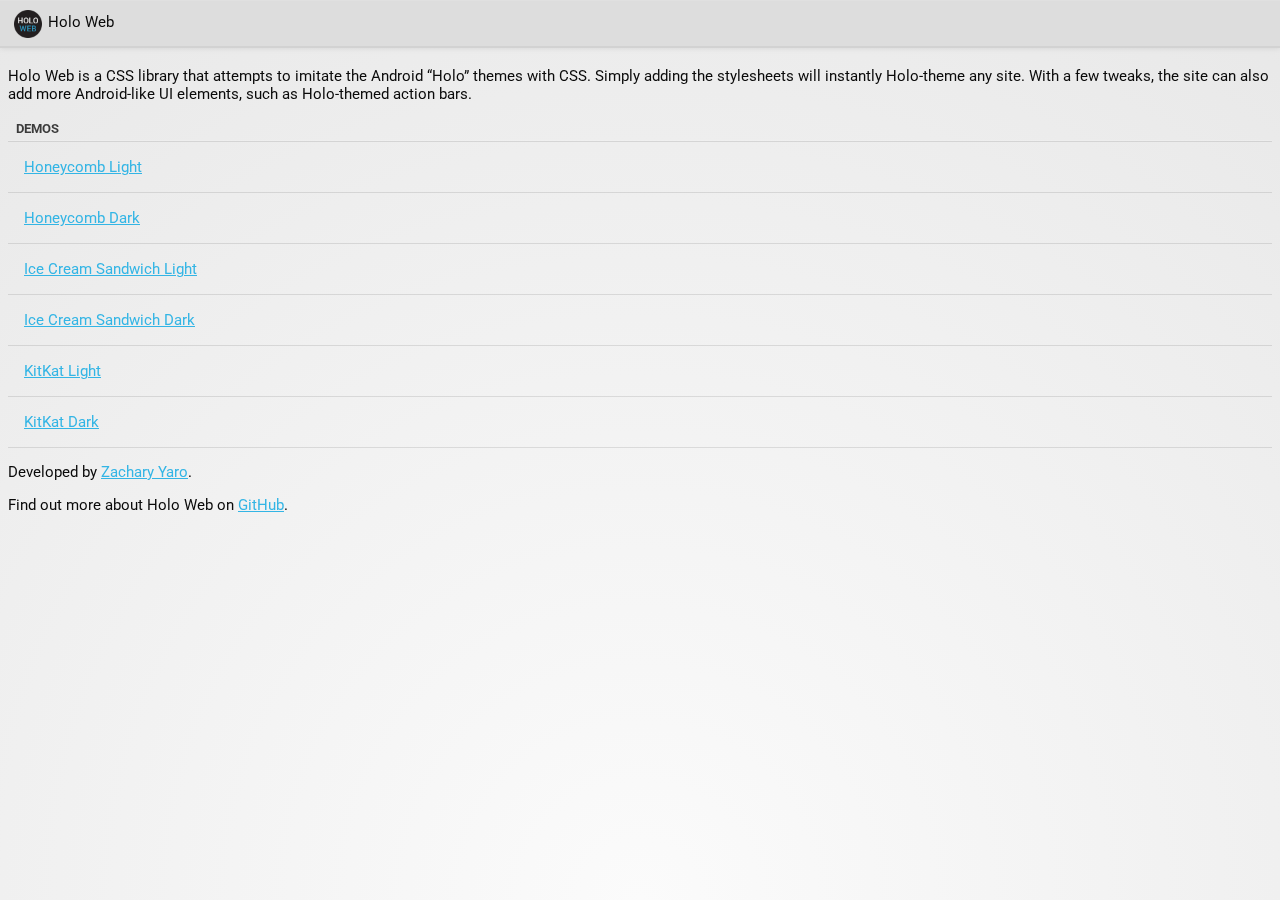
<file: index.html>
<!DOCTYPE html>
<html>
	<head>
		<title>Holo Web</title>
		<link rel="stylesheet" type="text/css" href="holo-base-elements.css" />
		<link rel="stylesheet" type="text/css" href="holo-ics-dark-elements.css" />
		<link rel="stylesheet" type="text/css" href="holo-ics-light-elements.css" media="(prefers-color-scheme: light)" />
		<link rel="stylesheet" type="text/css" href="holo-base-widgets.css" />
		<link rel="stylesheet" type="text/css" href="holo-ics-dark-widgets.css" />
		<link rel="stylesheet" type="text/css" href="holo-ics-light-widgets.css" media="(prefers-color-scheme: light)" />
		<style type="text/css">
			h2 {
				text-transform: uppercase;
				font-size: 90%;
				margin: 0;
				padding: 4px 8px;
				border-bottom-style: solid;
				border-bottom-width: 1px;
				border-bottom-color: #262626;
				border-bottom-color: rgba(255, 255, 255, 0.15);
				color: rgba(255, 255, 255, 0.75);
			}
			@media (prefers-color-scheme: light) {
				h2 {
					color: rgba(0, 0, 0, 0.75);
				}
			}
		</style>
		
		<script type="text/javascript" src="holo-touch.js"></script>
		
		<meta name="viewport" content="width=device-width, initial-scale=1, minimum-scale=1, maximum-scale=1, user-scalable=no" />
		
		<meta name="apple-mobile-web-app-capable" content="yes" />
		<meta name="mobile-web-app-capable" content="yes" />
		<meta name="apple-mobile-web-app-status-bar-style" content="black" />
		<link rel="shortcut icon" sizes="128x128" href="icon_128.png" />
		<link rel="apple-touch-icon-precomposed" sizes="128x128" href="icon_128.png" />
	</head>
	<body>
		<header class="holo-actionBar">
			<span class="holo-title" role="heading" aria-level="1">
				<img src="icon_48.png" />
				Holo Web
			</span>
		</header>
		<p>
			Holo Web is a CSS library that attempts to imitate the Android &ldquo;Holo&rdquo; themes with CSS.  Simply adding the stylesheets will instantly Holo-theme any site.  With a few tweaks, the site can also add more Android-like UI elements, such as Holo-themed action bars.
		</p>
		<h2>Demos</h2>
		<ul class="holo-list">
			<li>
				<a role="button" href="demo-hc-light.html">Honeycomb Light</a>
			</li>
			<li>
				<a role="button" href="demo-hc-dark.html">Honeycomb Dark</a>
			</li>
			<li>
				<a role="button" href="demo-ics-light.html">Ice Cream Sandwich Light</a>
			</li>
			<li>
				<a role="button" href="demo-ics-dark.html">Ice Cream Sandwich Dark</a>
			</li>
			<li>
				<a role="button" href="demo-kk-light.html">KitKat Light</a>
			</li>
			<li>
				<a role="button" href="demo-kk-dark.html">KitKat Dark</a>
			</li>
		</ul>
		<p>
			Developed by <a href="http://zmyaro.com" target="_blank">Zachary Yaro</a>.
		</p>
		<p>
			Find out more about Holo Web on <a href="https://github.com/zmyaro/holo-web" target="_blank">GitHub</a>.
		</p>
	</body>
</html>
</file>
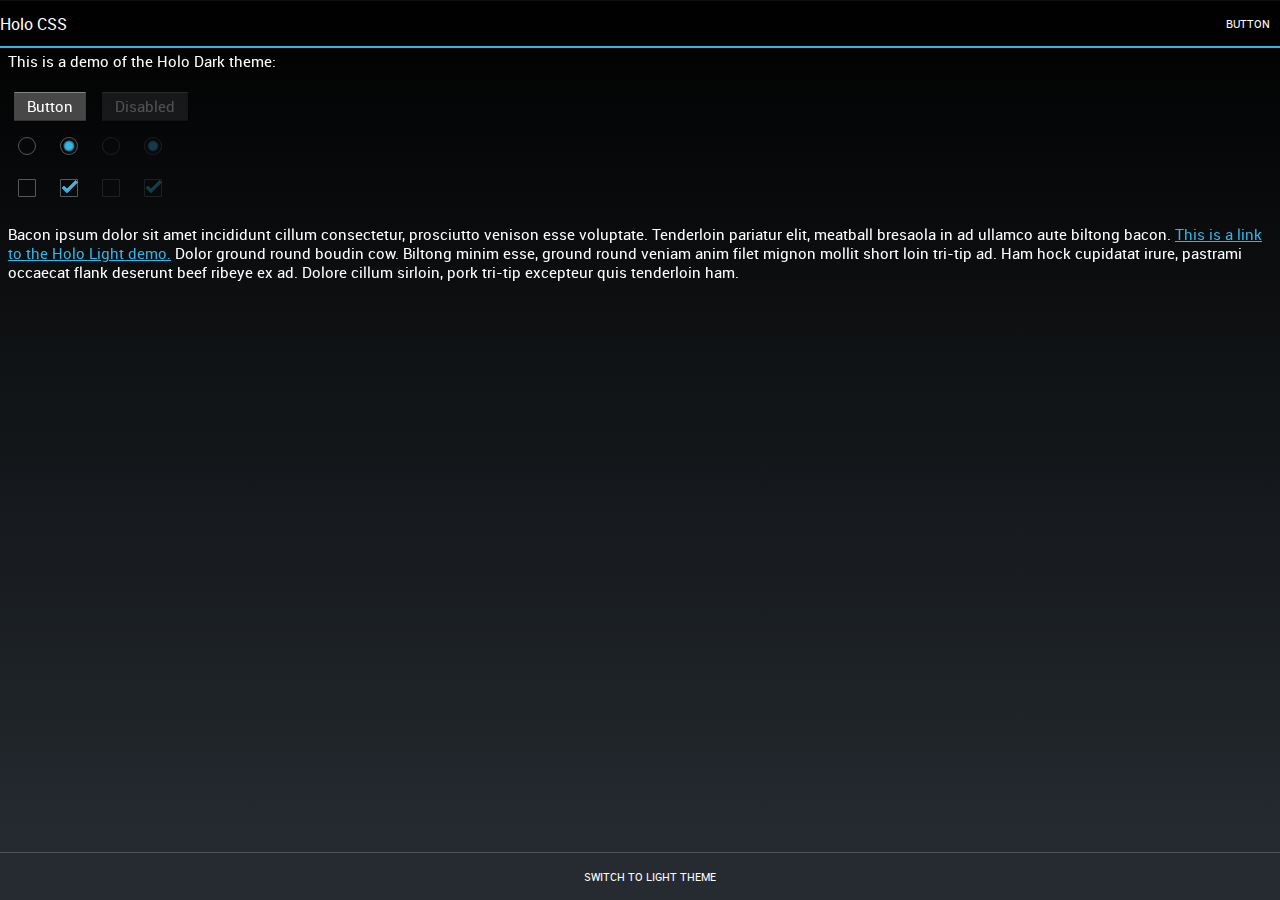
<file: demo-dark.html>
<html>
	<head>
		<title>Holo CSS</title>
		<link rel="stylesheet" type="text/css" href="holo-base-elements.css" />
		<link rel="stylesheet" type="text/css" href="holo-dark-elements.css" />
		<link rel="stylesheet" type="text/css" href="holo-base-widgets.css" />
		<link rel="stylesheet" type="text/css" href="holo-dark-widgets.css" />
		<link rel="stylesheet" type="text/css" href="roboto.css" />
		
		<script type="text/javascript" src="holo-touch.js"></script>
		
		<meta name="viewport" content="width=device-width, initial-scale=1.2, minimum-scale=1.2, maximum-scale=1.2, user-scalable=yes" />
	</head>
	<body>
		<header class="actionBar"><span>Holo CSS</span><button style="float:right;">Button</button></header>
		<p>This is a demo of the Holo Dark theme:</p>
		<button>Button</button>
		<button disabled>Disabled</button>
		<br />
		<input type="radio" name="radioset1" />
		<input type="radio" name="radioset1" checked />
		<input type="radio" name="radioset2" disabled />
		<input type="radio" name="radioset2" checked disabled />
		<br />
		<input type="checkbox" />
		<input type="checkbox" checked />
		<input type="checkbox" disabled />
		<input type="checkbox" checked disabled />
		<p>Bacon ipsum dolor sit amet incididunt cillum consectetur, prosciutto venison esse voluptate. Tenderloin pariatur elit, meatball bresaola in ad ullamco aute biltong bacon. <a href="demo-light.html">This is a link to the Holo Light demo.</a> Dolor ground round boudin cow. Biltong minim esse, ground round veniam anim filet mignon mollit short loin tri-tip ad. Ham hock cupidatat irure, pastrami occaecat flank deserunt beef ribeye ex ad. Dolore cillum sirloin, pork tri-tip excepteur quis tenderloin ham.</p>
		<footer class="actionBar"><button onclick="window.open('demo-light.html', '_self');" style="width:100%;">Switch to light theme</button></header>
	</body>
</html>
</file>
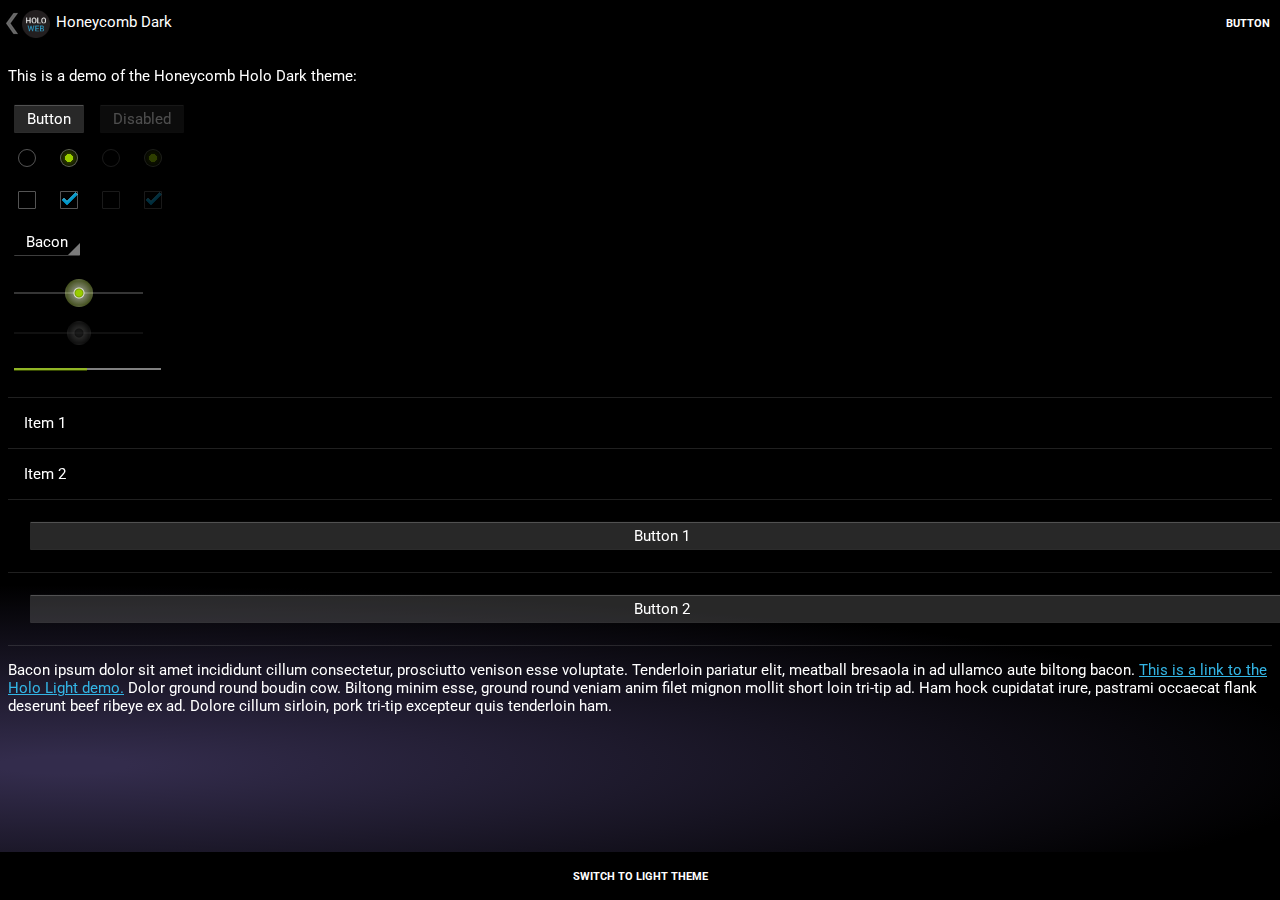
<file: demo-hc-dark.html>
<!DOCTYPE html>
<html>
	<head>
		<title>Honeycomb Dark - Holo Web</title>
		<link rel="stylesheet" type="text/css" href="holo-base-elements.css" />
		<link rel="stylesheet" type="text/css" href="holo-hc-dark-elements.css" />
		<link rel="stylesheet" type="text/css" href="holo-base-widgets.css" />
		<link rel="stylesheet" type="text/css" href="holo-hc-dark-widgets.css" />
		
		<script type="text/javascript" src="holo-touch.js"></script>
		
		<meta name="viewport" content="width=device-width, initial-scale=1, minimum-scale=1, maximum-scale=1, user-scalable=no" />
		
		<meta name="apple-mobile-web-app-capable" content="yes" />
		<meta name="mobile-web-app-capable" content="yes" />
		<meta name="apple-mobile-web-app-status-bar-style" content="black" />
		<link rel="shortcut icon" sizes="128x128" href="icon_128.png" />
		<link rel="apple-touch-icon-precomposed" sizes="128x128" href="icon_128.png" />
	</head>
	<body>
		<header class="holo-actionBar">
			<button class="holo-title holo-up" onclick="window.open('index.html', '_self');">
				<img src="icon_48.png" />
				Honeycomb Dark
			</button>
			<button style="float:right;">Button</button>
		</header>
		<p>This is a demo of the Honeycomb Holo Dark theme:</p>
		<button>Button</button>
		<button disabled>Disabled</button>
		<br />
		<input type="radio" name="radioset1" />
		<input type="radio" name="radioset1" checked />
		<input type="radio" name="radioset2" disabled />
		<input type="radio" name="radioset2" checked disabled />
		<br />
		<input type="checkbox" />
		<input type="checkbox" checked />
		<input type="checkbox" disabled />
		<input type="checkbox" checked disabled />
		<br />
		<select>
			<option>Bacon</option>
			<option>Ipsum</option>
			<option>Dolor</option>
			<option>Sit</option>
			<option>Amet</option>
		</select>
		<br /><br />
		<input type="range" min="0" max="10" value="5" />
		<br /><br />
		<input type="range" min="0" max="10" value="5" disabled />
		<br /><br />
		<progress value="0.5"></progress>
		<br /><br />
		<ul class="holo-list">
			<li>Item 1</li>
			<li>Item 2</li>
			<li><button style="width: 100%; width: calc(100% + 32px);">Button 1</button></li>
			<li><button style="width: 100%; width: calc(100% + 32px);">Button 2</button></li>
		</ul>
		<p>Bacon ipsum dolor sit amet incididunt cillum consectetur, prosciutto venison esse voluptate. Tenderloin pariatur elit, meatball bresaola in ad ullamco aute biltong bacon. <a href="demo-hc-light.html">This is a link to the Holo Light demo.</a> Dolor ground round boudin cow. Biltong minim esse, ground round veniam anim filet mignon mollit short loin tri-tip ad. Ham hock cupidatat irure, pastrami occaecat flank deserunt beef ribeye ex ad. Dolore cillum sirloin, pork tri-tip excepteur quis tenderloin ham.</p>
		<footer class="holo-actionBar"><button onclick="window.open('demo-hc-light.html', '_self');" style="width: 100%; padding-left: 0; padding-right: 0;">Switch to light theme</button></footer>
	</body>
</html>
</file>
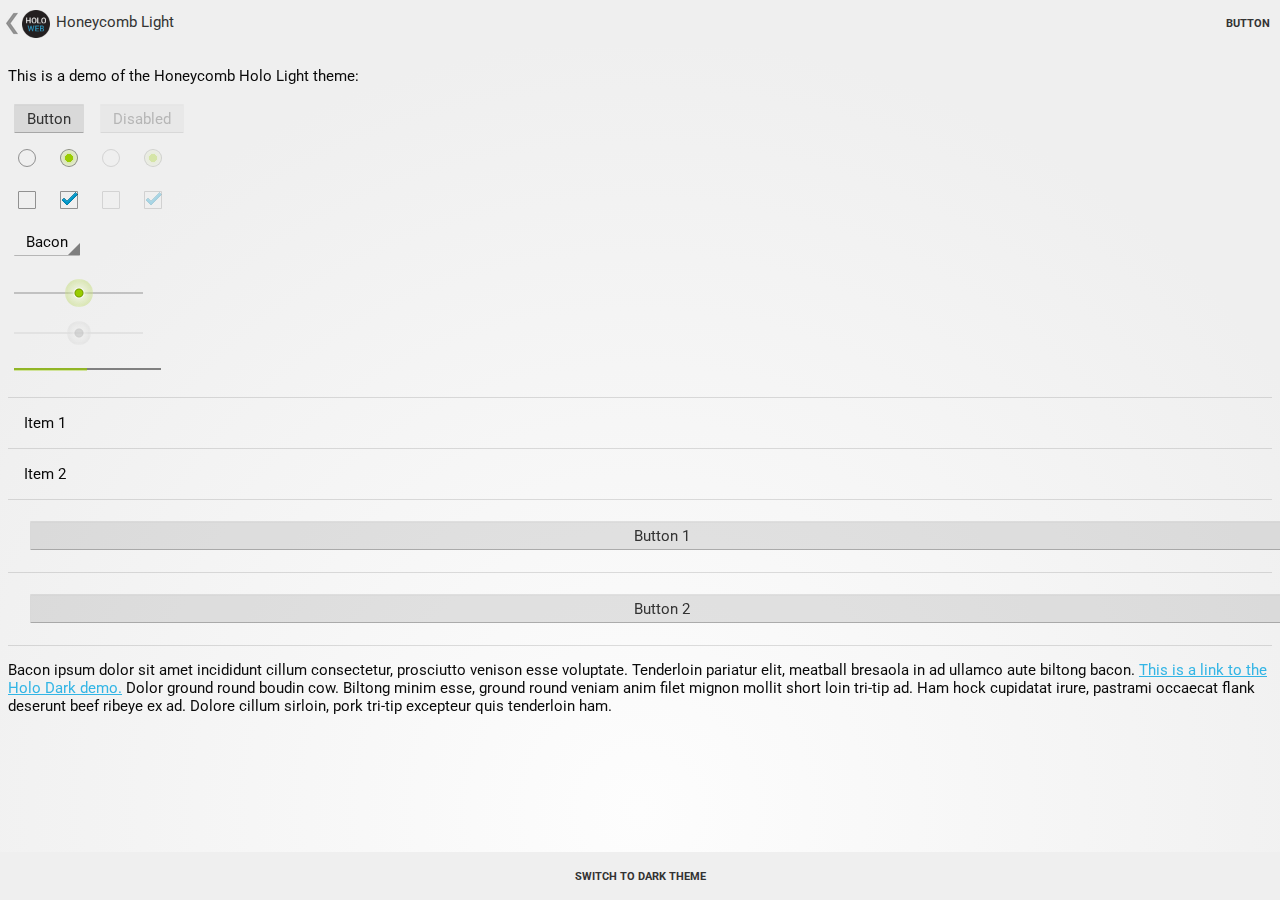
<file: demo-hc-light.html>
<!DOCTYPE html>
<html>
	<head>
		<title>Honeycomb Light - Holo Web</title>
		<link rel="stylesheet" type="text/css" href="holo-base-elements.css" />
		<link rel="stylesheet" type="text/css" href="holo-hc-light-elements.css" />
		<link rel="stylesheet" type="text/css" href="holo-base-widgets.css" />
		<link rel="stylesheet" type="text/css" href="holo-hc-light-widgets.css" />
		
		<script type="text/javascript" src="holo-touch.js"></script>
		
		<meta name="viewport" content="width=device-width, initial-scale=1, minimum-scale=1, maximum-scale=1, user-scalable=no" />
		
		<meta name="apple-mobile-web-app-capable" content="yes" />
		<meta name="mobile-web-app-capable" content="yes" />
		<meta name="apple-mobile-web-app-status-bar-style" content="black" />
		<link rel="shortcut icon" sizes="128x128" href="icon_128.png" />
		<link rel="apple-touch-icon-precomposed" sizes="128x128" href="icon_128.png" />
	</head>
	<body>
		<header class="holo-actionBar">
			<button class="holo-title holo-up" onclick="window.open('index.html', '_self');">
				<img src="icon_48.png" />
				Honeycomb Light
			</button>
			<button style="float:right;">Button</button>
		</header>
		<p>This is a demo of the Honeycomb Holo Light theme:</p>
		<button>Button</button>
		<button disabled>Disabled</button>
		<br />
		<input type="radio" name="radioset1" />
		<input type="radio" name="radioset1" checked />
		<input type="radio" name="radioset2" disabled />
		<input type="radio" name="radioset2" checked disabled />
		<br />
		<input type="checkbox" />
		<input type="checkbox" checked />
		<input type="checkbox" disabled />
		<input type="checkbox" checked disabled />
		<br />
		<select>
			<option>Bacon</option>
			<option>Ipsum</option>
			<option>Dolor</option>
			<option>Sit</option>
			<option>Amet</option>
		</select>
		<br /><br />
		<input type="range" min="0" max="10" value="5" />
		<br /><br />
		<input type="range" min="0" max="10" value="5" disabled />
		<br /><br />
		<progress value="0.5"></progress>
		<br /><br />
		<ul class="holo-list">
			<li>Item 1</li>
			<li>Item 2</li>
			<li><button style="width: 100%; width: calc(100% + 32px);">Button 1</button></li>
			<li><button style="width: 100%; width: calc(100% + 32px);">Button 2</button></li>
		</ul>
		<p>Bacon ipsum dolor sit amet incididunt cillum consectetur, prosciutto venison esse voluptate. Tenderloin pariatur elit, meatball bresaola in ad ullamco aute biltong bacon. <a href="demo-hc-dark.html">This is a link to the Holo Dark demo.</a> Dolor ground round boudin cow. Biltong minim esse, ground round veniam anim filet mignon mollit short loin tri-tip ad. Ham hock cupidatat irure, pastrami occaecat flank deserunt beef ribeye ex ad. Dolore cillum sirloin, pork tri-tip excepteur quis tenderloin ham.</p>
		<footer class="holo-actionBar"><button onclick="window.open('demo-hc-dark.html', '_self');" style="width: 100%; padding-left: 0; padding-right: 0;">Switch to dark theme</button></footer>
	</body>
</html>
</file>
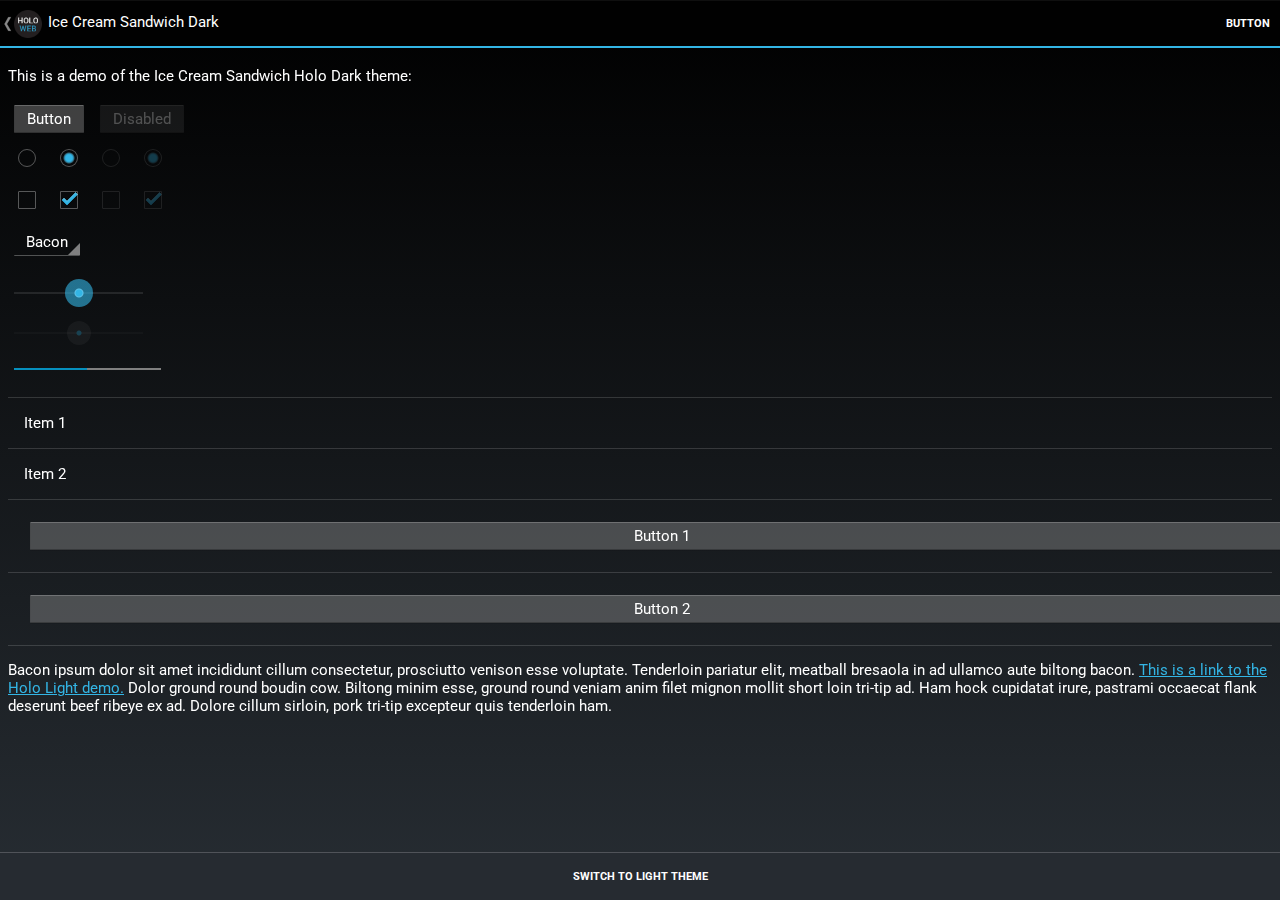
<file: demo-ics-dark.html>
<!DOCTYPE html>
<html>
	<head>
		<title>Ice Cream Sandwich Dark - Holo Web</title>
		<link rel="stylesheet" type="text/css" href="holo-base-elements.css" />
		<link rel="stylesheet" type="text/css" href="holo-ics-dark-elements.css" />
		<link rel="stylesheet" type="text/css" href="holo-base-widgets.css" />
		<link rel="stylesheet" type="text/css" href="holo-ics-dark-widgets.css" />
		
		<script type="text/javascript" src="holo-touch.js"></script>
		
		<meta name="viewport" content="width=device-width, initial-scale=1, minimum-scale=1, maximum-scale=1, user-scalable=no" />
		
		<meta name="apple-mobile-web-app-capable" content="yes" />
		<meta name="mobile-web-app-capable" content="yes" />
		<meta name="apple-mobile-web-app-status-bar-style" content="black" />
		<link rel="shortcut icon" sizes="128x128" href="icon_128.png" />
		<link rel="apple-touch-icon-precomposed" sizes="128x128" href="icon_128.png" />
	</head>
	<body>
		<header class="holo-actionBar">
			<button class="holo-title holo-up" onclick="window.open('index.html', '_self');">
				<img src="icon_48.png" />
				Ice Cream Sandwich Dark
			</button>
			<button style="float:right;">Button</button>
		</header>
		<p>This is a demo of the Ice Cream Sandwich Holo Dark theme:</p>
		<button>Button</button>
		<button disabled>Disabled</button>
		<br />
		<input type="radio" name="radioset1" />
		<input type="radio" name="radioset1" checked />
		<input type="radio" name="radioset2" disabled />
		<input type="radio" name="radioset2" checked disabled />
		<br />
		<input type="checkbox" />
		<input type="checkbox" checked />
		<input type="checkbox" disabled />
		<input type="checkbox" checked disabled />
		<br />
		<select>
			<option>Bacon</option>
			<option>Ipsum</option>
			<option>Dolor</option>
			<option>Sit</option>
			<option>Amet</option>
		</select>
		<br /><br />
		<input type="range" min="0" max="10" value="5" />
		<br /><br />
		<input type="range" min="0" max="10" value="5" disabled />
		<br /><br />
		<progress value="0.5"></progress>
		<br /><br />
		<ul class="holo-list">
			<li>Item 1</li>
			<li>Item 2</li>
			<li><button style="width: 100%; width: calc(100% + 32px);">Button 1</button></li>
			<li><button style="width: 100%; width: calc(100% + 32px);">Button 2</button></li>
		</ul>
		<p>Bacon ipsum dolor sit amet incididunt cillum consectetur, prosciutto venison esse voluptate. Tenderloin pariatur elit, meatball bresaola in ad ullamco aute biltong bacon. <a href="demo-ics-light.html">This is a link to the Holo Light demo.</a> Dolor ground round boudin cow. Biltong minim esse, ground round veniam anim filet mignon mollit short loin tri-tip ad. Ham hock cupidatat irure, pastrami occaecat flank deserunt beef ribeye ex ad. Dolore cillum sirloin, pork tri-tip excepteur quis tenderloin ham.</p>
		<footer class="holo-actionBar"><button onclick="window.open('demo-ics-light.html', '_self');" style="width: 100%; padding-left: 0; padding-right: 0;">Switch to light theme</button></footer>
	</body>
</html>
</file>
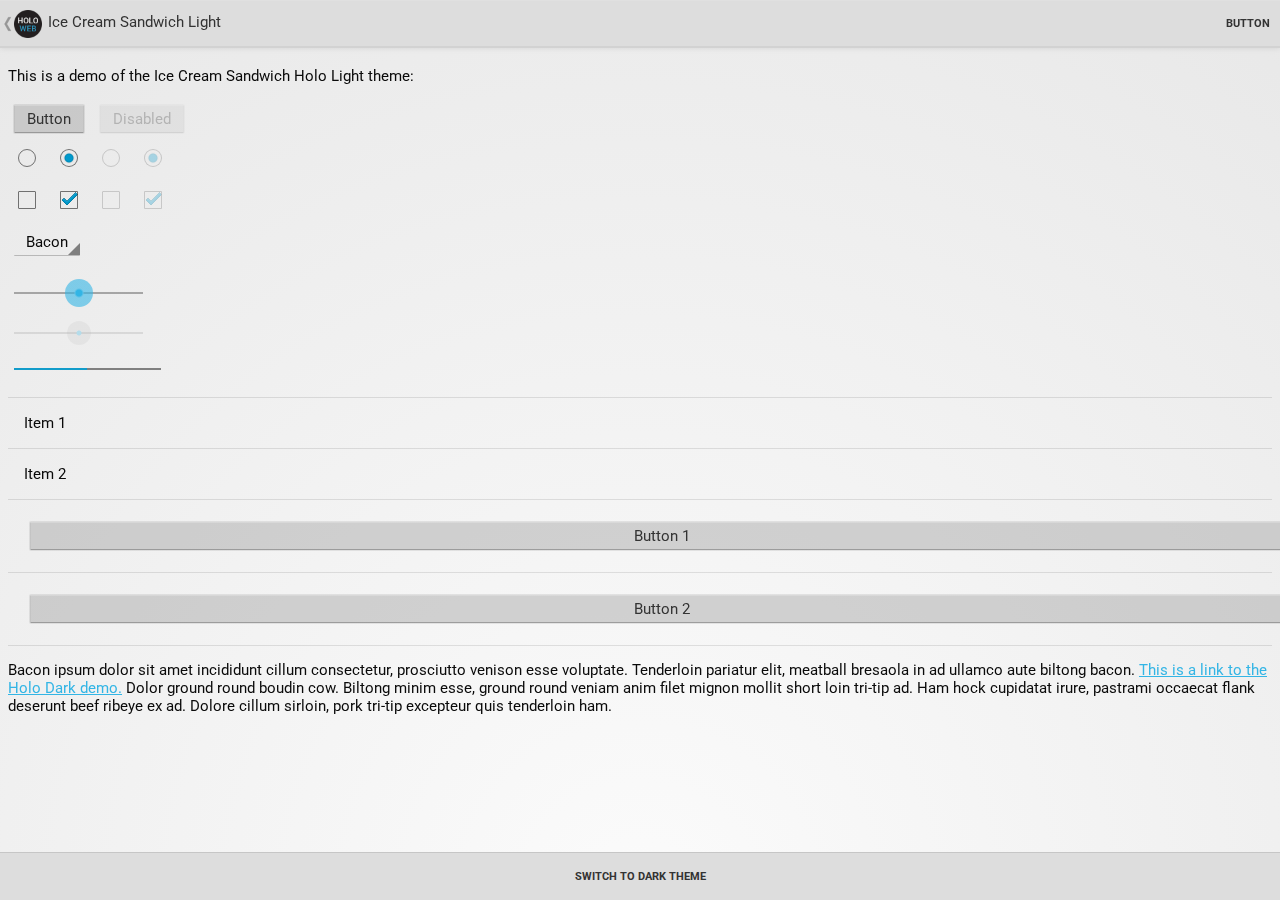
<file: demo-ics-light.html>
<!DOCTYPE html>
<html>
	<head>
		<title>Ice Cream Sandwich Light - Holo Web</title>
		<link rel="stylesheet" type="text/css" href="holo-base-elements.css" />
		<link rel="stylesheet" type="text/css" href="holo-ics-light-elements.css" />
		<link rel="stylesheet" type="text/css" href="holo-base-widgets.css" />
		<link rel="stylesheet" type="text/css" href="holo-ics-light-widgets.css" />
		
		<script type="text/javascript" src="holo-touch.js"></script>
		
		<meta name="viewport" content="width=device-width, initial-scale=1, minimum-scale=1, maximum-scale=1, user-scalable=no" />
		
		<meta name="apple-mobile-web-app-capable" content="yes" />
		<meta name="mobile-web-app-capable" content="yes" />
		<meta name="apple-mobile-web-app-status-bar-style" content="black" />
		<link rel="shortcut icon" sizes="128x128" href="icon_128.png" />
		<link rel="apple-touch-icon-precomposed" sizes="128x128" href="icon_128.png" />
	</head>
	<body>
		<header class="holo-actionBar">
			<button class="holo-title holo-up" onclick="window.open('index.html', '_self');">
				<img src="icon_48.png" />
				Ice Cream Sandwich Light
			</button>
			<button style="float:right;">Button</button>
		</header>
		<p>This is a demo of the Ice Cream Sandwich Holo Light theme:</p>
		<button>Button</button>
		<button disabled>Disabled</button>
		<br />
		<input type="radio" name="radioset1" />
		<input type="radio" name="radioset1" checked />
		<input type="radio" name="radioset2" disabled />
		<input type="radio" name="radioset2" checked disabled />
		<br />
		<input type="checkbox" />
		<input type="checkbox" checked />
		<input type="checkbox" disabled />
		<input type="checkbox" checked disabled />
		<br />
		<select>
			<option>Bacon</option>
			<option>Ipsum</option>
			<option>Dolor</option>
			<option>Sit</option>
			<option>Amet</option>
		</select>
		<br /><br />
		<input type="range" min="0" max="10" value="5" />
		<br /><br />
		<input type="range" min="0" max="10" value="5" disabled />
		<br /><br />
		<progress value="0.5"></progress>
		<br /><br />
		<ul class="holo-list">
			<li>Item 1</li>
			<li>Item 2</li>
			<li><button style="width: 100%; width: calc(100% + 32px);">Button 1</button></li>
			<li><button style="width: 100%; width: calc(100% + 32px);">Button 2</button></li>
		</ul>
		<p>Bacon ipsum dolor sit amet incididunt cillum consectetur, prosciutto venison esse voluptate. Tenderloin pariatur elit, meatball bresaola in ad ullamco aute biltong bacon. <a href="demo-ics-dark.html">This is a link to the Holo Dark demo.</a> Dolor ground round boudin cow. Biltong minim esse, ground round veniam anim filet mignon mollit short loin tri-tip ad. Ham hock cupidatat irure, pastrami occaecat flank deserunt beef ribeye ex ad. Dolore cillum sirloin, pork tri-tip excepteur quis tenderloin ham.</p>
		<footer class="holo-actionBar"><button onclick="window.open('demo-ics-dark.html', '_self');" style="width: 100%; padding-left: 0; padding-right: 0;">Switch to dark theme</button></footer>
	</body>
</html>
</file>
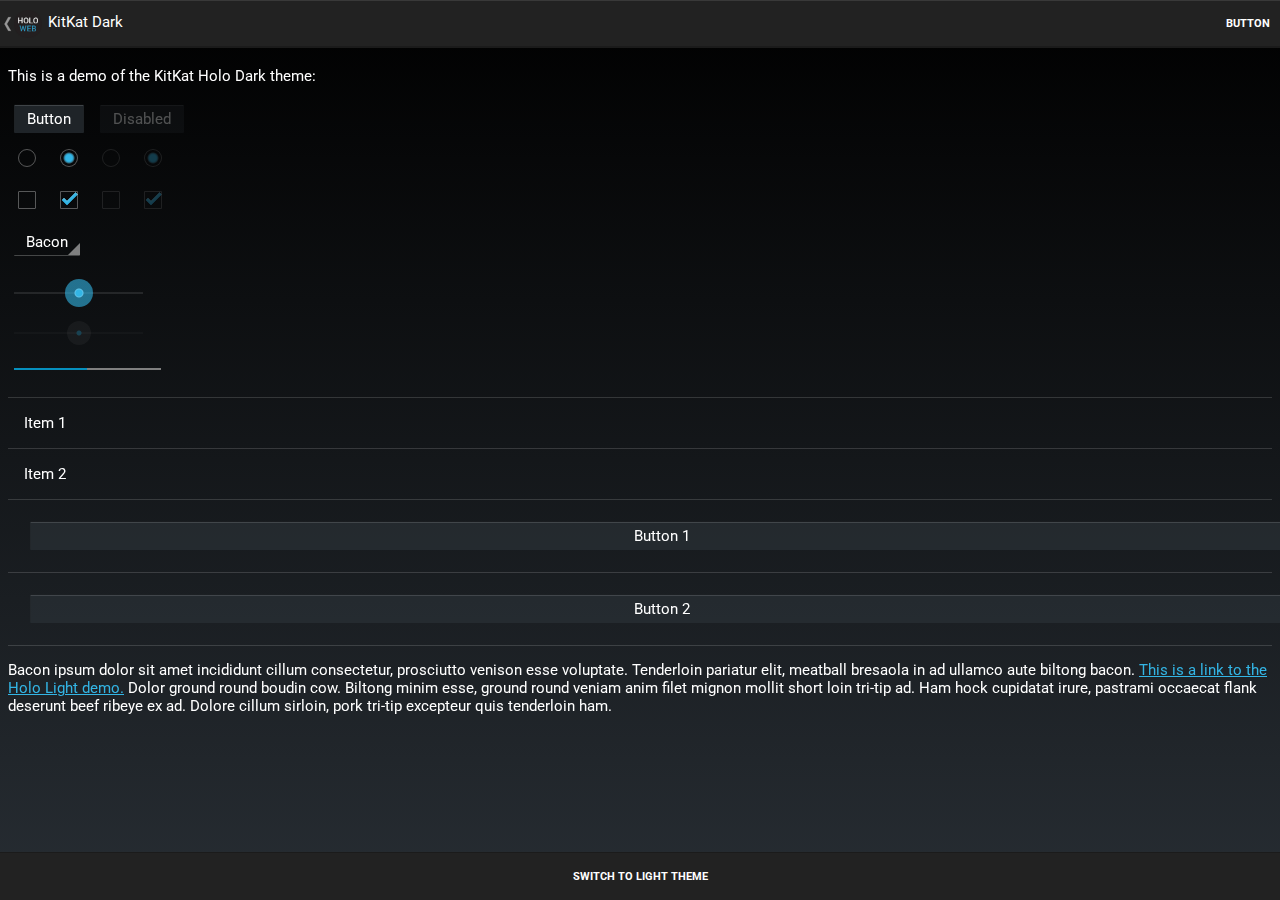
<file: demo-kk-dark.html>
<!DOCTYPE html>
<html>
	<head>
		<title>KitKat Dark - Holo Web</title>
		<link rel="stylesheet" type="text/css" href="holo-base-elements.css" />
		<link rel="stylesheet" type="text/css" href="holo-kk-dark-elements.css" />
		<link rel="stylesheet" type="text/css" href="holo-base-widgets.css" />
		<link rel="stylesheet" type="text/css" href="holo-kk-dark-widgets.css" />
		
		<script type="text/javascript" src="holo-touch.js"></script>
		
		<meta name="viewport" content="width=device-width, initial-scale=1, minimum-scale=1, maximum-scale=1, user-scalable=no" />
		
		<meta name="apple-mobile-web-app-capable" content="yes" />
		<meta name="mobile-web-app-capable" content="yes" />
		<meta name="apple-mobile-web-app-status-bar-style" content="black" />
		<link rel="shortcut icon" sizes="128x128" href="icon_128.png" />
		<link rel="apple-touch-icon-precomposed" sizes="128x128" href="icon_128.png" />
	</head>
	<body>
		<header class="holo-actionBar">
			<button class="holo-title holo-up" onclick="window.open('index.html', '_self');">
				<img src="icon_48.png" />
				KitKat Dark
			</button>
			<button style="float:right;">Button</button>
		</header>
		<p>This is a demo of the KitKat Holo Dark theme:</p>
		<button>Button</button>
		<button disabled>Disabled</button>
		<br />
		<input type="radio" name="radioset1" />
		<input type="radio" name="radioset1" checked />
		<input type="radio" name="radioset2" disabled />
		<input type="radio" name="radioset2" checked disabled />
		<br />
		<input type="checkbox" />
		<input type="checkbox" checked />
		<input type="checkbox" disabled />
		<input type="checkbox" checked disabled />
		<br />
		<select>
			<option>Bacon</option>
			<option>Ipsum</option>
			<option>Dolor</option>
			<option>Sit</option>
			<option>Amet</option>
		</select>
		<br /><br />
		<input type="range" min="0" max="10" value="5" />
		<br /><br />
		<input type="range" min="0" max="10" value="5" disabled />
		<br /><br />
		<progress value="0.5"></progress>
		<br /><br />
		<ul class="holo-list">
			<li>Item 1</li>
			<li>Item 2</li>
			<li><button style="width: 100%; width: calc(100% + 32px);">Button 1</button></li>
			<li><button style="width: 100%; width: calc(100% + 32px);">Button 2</button></li>
		</ul>
		<p>Bacon ipsum dolor sit amet incididunt cillum consectetur, prosciutto venison esse voluptate. Tenderloin pariatur elit, meatball bresaola in ad ullamco aute biltong bacon. <a href="demo-kk-light.html">This is a link to the Holo Light demo.</a> Dolor ground round boudin cow. Biltong minim esse, ground round veniam anim filet mignon mollit short loin tri-tip ad. Ham hock cupidatat irure, pastrami occaecat flank deserunt beef ribeye ex ad. Dolore cillum sirloin, pork tri-tip excepteur quis tenderloin ham.</p>
		<footer class="holo-actionBar"><button onclick="window.open('demo-kk-light.html', '_self');" style="width: 100%; padding-left: 0; padding-right: 0;">Switch to light theme</button></footer>
	</body>
</html>
</file>
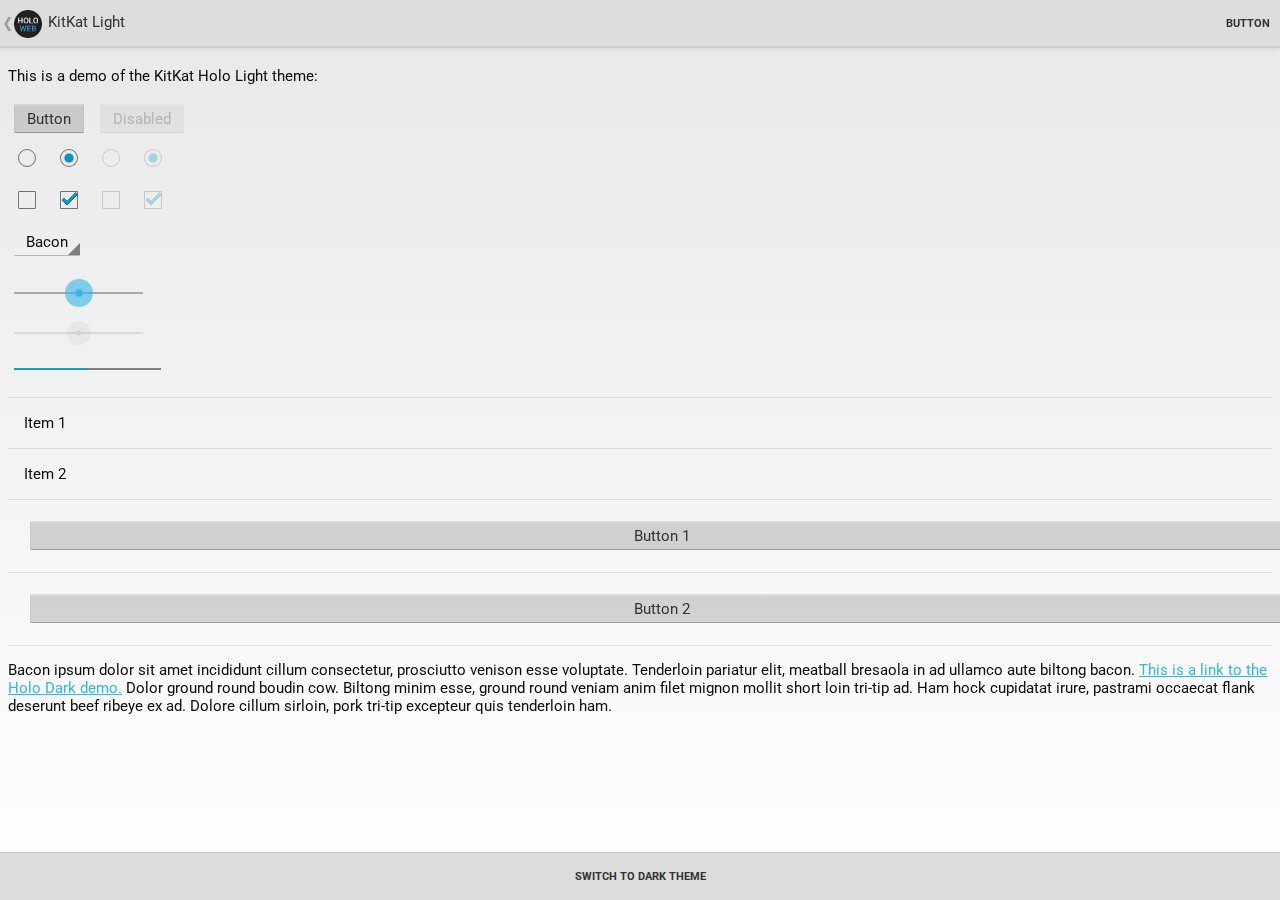
<file: demo-kk-light.html>
<!DOCTYPE html>
<html>
	<head>
		<title>KitKat Light - Holo Web</title>
		<link rel="stylesheet" type="text/css" href="holo-base-elements.css" />
		<link rel="stylesheet" type="text/css" href="holo-kk-light-elements.css" />
		<link rel="stylesheet" type="text/css" href="holo-base-widgets.css" />
		<link rel="stylesheet" type="text/css" href="holo-kk-light-widgets.css" />
		
		<script type="text/javascript" src="holo-touch.js"></script>
		
		<meta name="viewport" content="width=device-width, initial-scale=1, minimum-scale=1, maximum-scale=1, user-scalable=no" />
		
		<meta name="apple-mobile-web-app-capable" content="yes" />
		<meta name="mobile-web-app-capable" content="yes" />
		<meta name="apple-mobile-web-app-status-bar-style" content="black" />
		<link rel="shortcut icon" sizes="128x128" href="icon_128.png" />
		<link rel="apple-touch-icon-precomposed" sizes="128x128" href="icon_128.png" />
	</head>
	<body>
		<header class="holo-actionBar">
			<button class="holo-title holo-up" onclick="window.open('index.html', '_self');">
				<img src="icon_48.png" />
				KitKat Light
			</button>
			<button style="float:right;">Button</button>
		</header>
		<p>This is a demo of the KitKat Holo Light theme:</p>
		<button>Button</button>
		<button disabled>Disabled</button>
		<br />
		<input type="radio" name="radioset1" />
		<input type="radio" name="radioset1" checked />
		<input type="radio" name="radioset2" disabled />
		<input type="radio" name="radioset2" checked disabled />
		<br />
		<input type="checkbox" />
		<input type="checkbox" checked />
		<input type="checkbox" disabled />
		<input type="checkbox" checked disabled />
		<br />
		<select>
			<option>Bacon</option>
			<option>Ipsum</option>
			<option>Dolor</option>
			<option>Sit</option>
			<option>Amet</option>
		</select>
		<br /><br />
		<input type="range" min="0" max="10" value="5" />
		<br /><br />
		<input type="range" min="0" max="10" value="5" disabled />
		<br /><br />
		<progress value="0.5"></progress>
		<br /><br />
		<ul class="holo-list">
			<li>Item 1</li>
			<li>Item 2</li>
			<li><button style="width: 100%; width: calc(100% + 32px);">Button 1</button></li>
			<li><button style="width: 100%; width: calc(100% + 32px);">Button 2</button></li>
		</ul>
		<p>Bacon ipsum dolor sit amet incididunt cillum consectetur, prosciutto venison esse voluptate. Tenderloin pariatur elit, meatball bresaola in ad ullamco aute biltong bacon. <a href="demo-kk-dark.html">This is a link to the Holo Dark demo.</a> Dolor ground round boudin cow. Biltong minim esse, ground round veniam anim filet mignon mollit short loin tri-tip ad. Ham hock cupidatat irure, pastrami occaecat flank deserunt beef ribeye ex ad. Dolore cillum sirloin, pork tri-tip excepteur quis tenderloin ham.</p>
		<footer class="holo-actionBar"><button onclick="window.open('demo-kk-dark.html', '_self');" style="width: 100%; padding-left: 0; padding-right: 0;">Switch to dark theme</button></footer>
	</body>
</html>
</file>
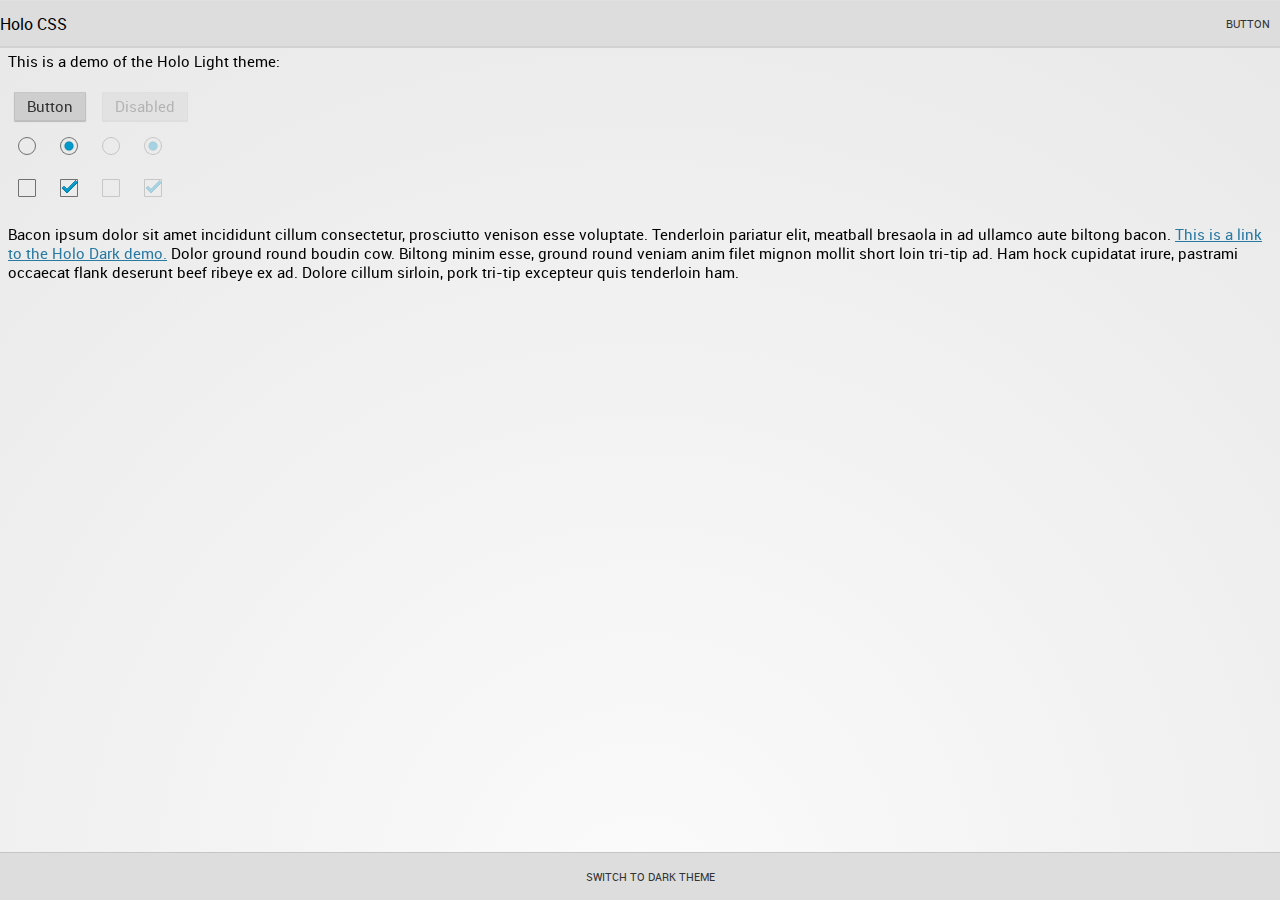
<file: demo-light.html>
<html>
	<head>
		<title>Holo CSS</title>
		<link rel="stylesheet" type="text/css" href="holo-base-elements.css" />
		<link rel="stylesheet" type="text/css" href="holo-light-elements.css" />
		<link rel="stylesheet" type="text/css" href="holo-base-widgets.css" />
		<link rel="stylesheet" type="text/css" href="holo-light-widgets.css" />
		<link rel="stylesheet" type="text/css" href="roboto.css" />
		
		<script type="text/javascript" src="holo-touch.js"></script>
		
		<meta name="viewport" content="width=device-width, initial-scale=1.2, minimum-scale=1.2, maximum-scale=1.2, user-scalable=yes" />
	</head>
	<body>
		<header class="actionBar"><span>Holo CSS</span><button style="float:right;">Button</button></header>
		<p>This is a demo of the Holo Light theme:</p>
		<button>Button</button>
		<button disabled>Disabled</button>
		<br />
		<input type="radio" name="radioset1" />
		<input type="radio" name="radioset1" checked />
		<input type="radio" name="radioset2" disabled />
		<input type="radio" name="radioset2" checked disabled />
		<br />
		<input type="checkbox" />
		<input type="checkbox" checked />
		<input type="checkbox" disabled />
		<input type="checkbox" checked disabled />
		<p>Bacon ipsum dolor sit amet incididunt cillum consectetur, prosciutto venison esse voluptate. Tenderloin pariatur elit, meatball bresaola in ad ullamco aute biltong bacon. <a href="demo-dark.html">This is a link to the Holo Dark demo.</a> Dolor ground round boudin cow. Biltong minim esse, ground round veniam anim filet mignon mollit short loin tri-tip ad. Ham hock cupidatat irure, pastrami occaecat flank deserunt beef ribeye ex ad. Dolore cillum sirloin, pork tri-tip excepteur quis tenderloin ham.</p>
		<footer class="actionBar"><button onclick="window.open('demo-dark.html', '_self');" style="width:100%;">Switch to dark theme</button></header>
	</body>
</html>
</file>
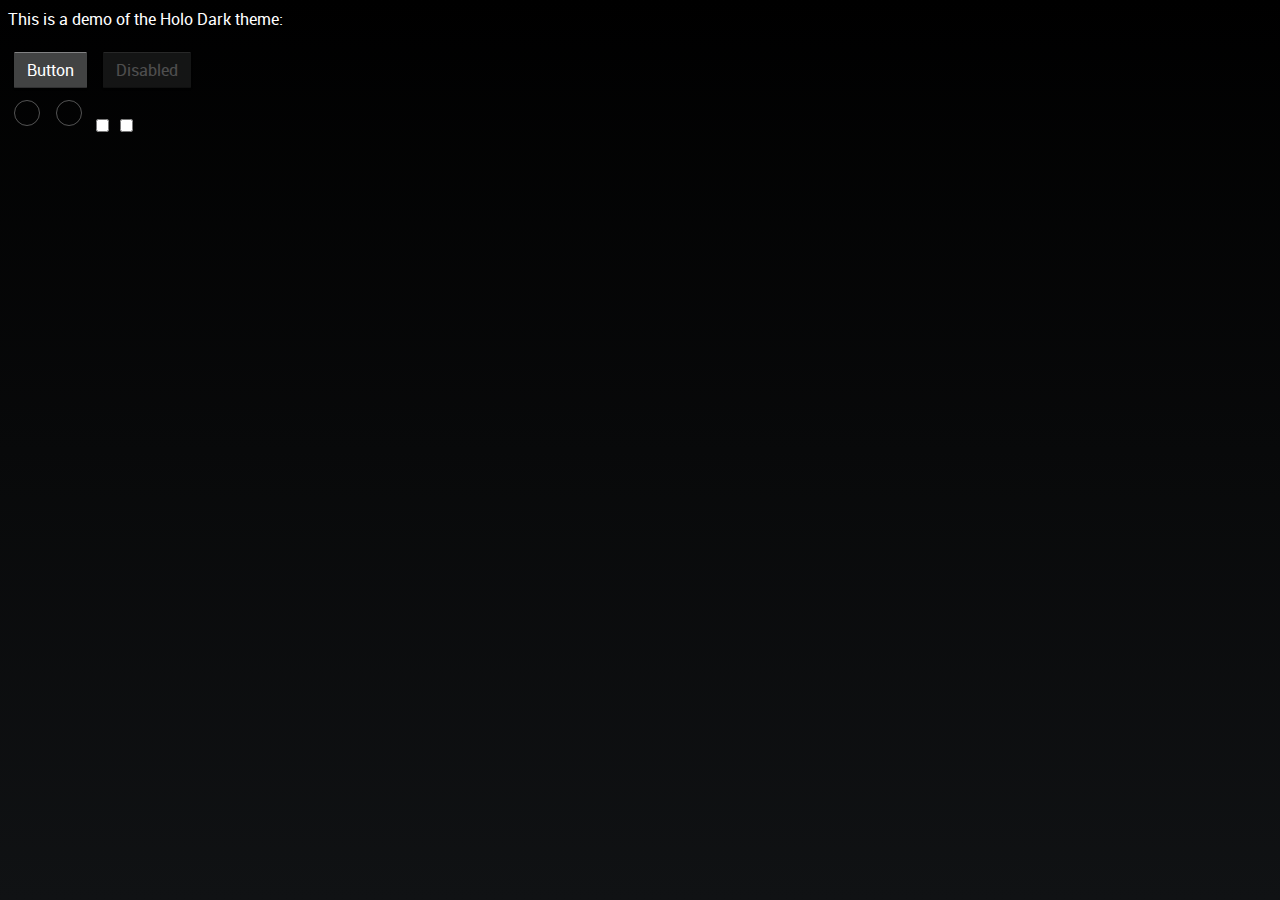
<file: test-dark.html>
<html>
	<head>
		<link rel="stylesheet" type="text/css" href="holo-base.css" />
		<link rel="stylesheet" type="text/css" href="holo-dark.css" />
		<link rel="stylesheet" type="text/css" href="roboto.css" />
	</head>
	<body>
		<p>This is a demo of the Holo Dark theme:</p>
		<button>Button</button>
		<button disabled>Disabled</button>
		<br />
		<input type="radio" name="radioset" />
		<input type="radio" name="radioset" />
		<input type="checkbox" />
		<input type="checkbox" />
	</body>
</html>
</file>
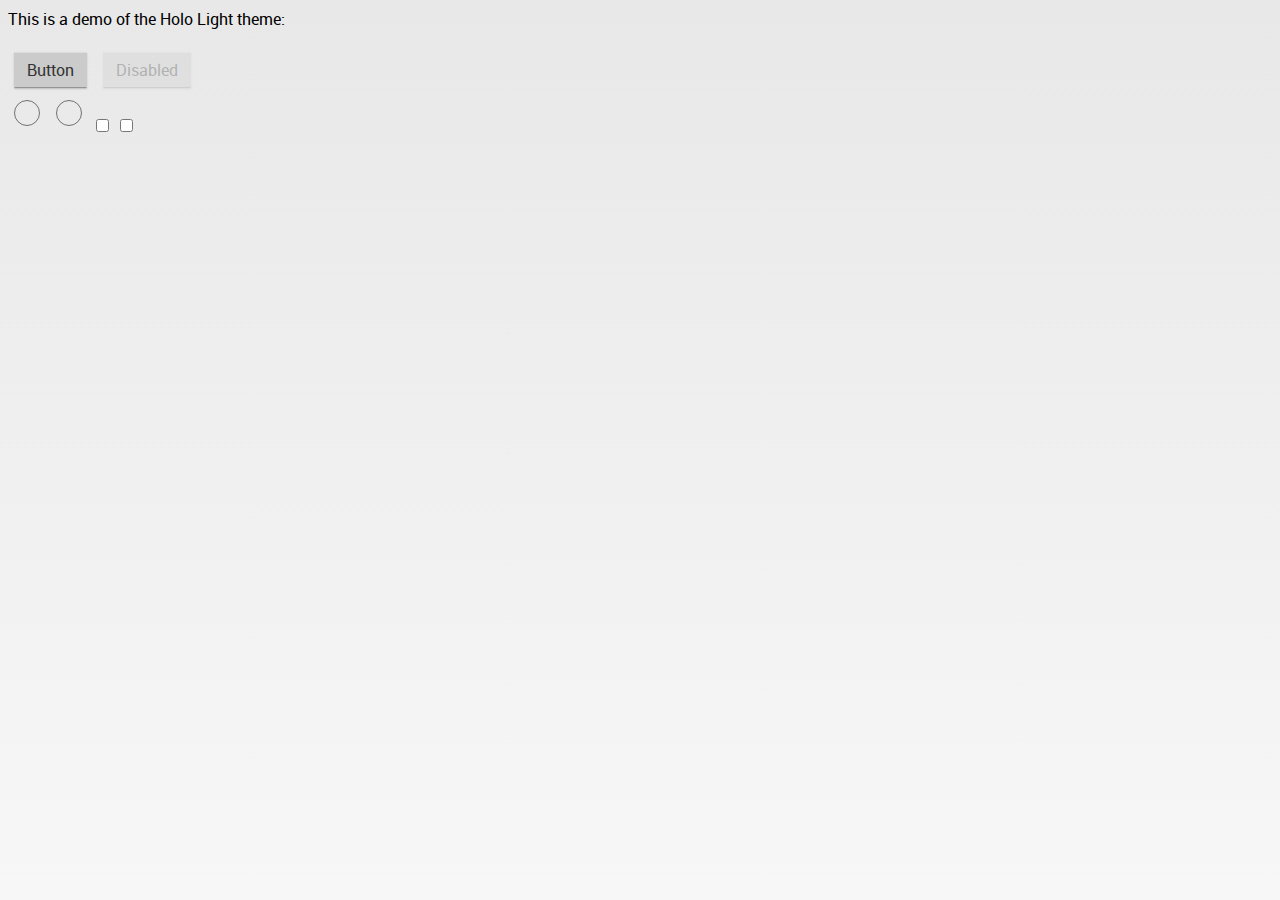
<file: test-light.html>
<html>
	<head>
		<link rel="stylesheet" type="text/css" href="holo-base.css" />
		<link rel="stylesheet" type="text/css" href="holo-light.css" />
		<link rel="stylesheet" type="text/css" href="roboto.css" />
	</head>
	<body>
		<p>This is a demo of the Holo Light theme:</p>
		<button>Button</button>
		<button disabled>Disabled</button>
		<br />
		<input type="radio" name="radioset" />
		<input type="radio" name="radioset" />
		<input type="checkbox" />
		<input type="checkbox" />
	</body>
</html>
</file>
<file: holo-base-elements.css>
@import url(http://fonts.googleapis.com/css?family=Roboto:400,400italic,700,700italic);

::selection {
	background-color: #33B5E5;
	background-color: rgba(51,181,229,0.5);
}
::-moz-selection {
	background-color: #33B5E5;
	background-color: rgba(51,181,229,0.5);
}

body {
	font-family:Roboto, "Droid Sans", Arial, Helvetica, sans-serif;
	font-size:11pt;
}
body:before { /* This is used for the background gradient */
	z-index:-1000;
	content:"";
	position:fixed;
	left:0;
	right:0;
	top:0;
	bottom:0;
}

a {
	color:#33B5E5;
}

button, input, select {
	-webkit-tap-highlight-color: transparent !important;
}


input[type="radio"], input[type="checkbox"], select:not([size]), select[size="1"],
input[type="range"], input[type="range"]::-webkit-slider-thumb  {
	-webkit-appearance:none;
	     -o-appearance:none;
	        appearance:none;
}

button, input[type="button"], input[type="submit"], input[type="reset"], input[type="radio"], input[type="checkbox"] {
	outline-style:none;
	outline-width:0px;
}
button, input[type="button"], input[type="submit"], input[type="reset"], select:not([size]), select[size="1"] {
	margin:6px;
	padding:4px 12px;
	
	border-width:1px;
	border-style:solid;
	border-color:transparent;
	-webkit-border-radius:1px;
	   -moz-border-radius:1px;
	        border-radius:1px;
	outline-style:none;
	outline-width:0px;
	
	font-family:Roboto, "Droid Sans", Arial, Helvetica, sans-serif;
	font-size:11pt;
}
button, input[type="button"], input[type="submit"], input[type="reset"] {
	-webkit-box-shadow: 0px 1px 1px 0px rgba(0,0,0,0.2);
	   -moz-box-shadow: 0px 1px 1px 0px rgba(0,0,0,0.2);
	        box-shadow: 0px 1px 1px 0px rgba(0,0,0,0.2);
}
/* The “active” class is used to force the appearance of the active/pressed state */
button:enabled:active, input[type="button"]:enabled:active, input[type="submit"]:enabled:active, input[type="reset"]:enabled:active,
button:enabled.active, input[type="button"]:enabled.active, input[type="submit"]:enabled.active, input[type="reset"]:enabled.active,
select:active, select[size="1"]:active,
select.active, select[size="1"].active {
	-webkit-box-shadow: 0px 0px 0px 4px rgba(51,181,229,0.4);
	   -moz-box-shadow: 0px 0px 0px 4px rgba(51,181,229,0.4);
	        box-shadow: 0px 0px 0px 4px rgba(51,181,229,0.4);
}

select:not([size]), select[size="1"] {	
	background-color: transparent;
	border-width: 0 0 1px 0;
}
select::-ms-expand { /* Drop-down arrow in IE */
	display: none;
}

input[type="radio"], input[type="checkbox"] {
	margin:10px;
	width:18px;
	height:18px;
	
	border-style:solid;
	border-width:1px;
	
	background-color:transparent;
	background-repeat: no-repeat;
}
input[type="radio"]::-ms-check, input[type="checkbox"]::-ms-check {
	display: none;
}
input[type="radio"] {
	-webkit-border-radius:26px;
	   -moz-border-radius:26px;
	        border-radius:26px;
}
input[type="checkbox"] {
	-webkit-border-radius:1px;
	   -moz-border-radius:1px;
	        border-radius:1px;
	background-position: left bottom;
}

input[type="range"], progress {
	height: 2px;
	margin: 8px 6px;
	border-style: none;
	border-width: 0;
	outline-style: none;
	outline-width: 0;
	overflow: visible;
}
input[type="range"] *, input[type="range"] {
	overflow: visible;
}
input[type="range"]::-moz-range-track {
	border-style: none;
	border-width: 0;
}
input[type="range"]::-ms-track {
	overflow: visible;
	border-style: none;
	border-width: 0;
}
input[type="range"]::-ms-ticks-before, input[type="range"]::-ms-ticks-after {	
	display: none;
}

input[type="range"]::-webkit-slider-thumb {
	width: 28px;
	height: 28px;
	border: 2px solid transparent;
	-webkit-border-radius: 14px;
	   -moz-border-radius: 14px;
	        border-radius: 14px;
}
input[type="range"]::-moz-range-thumb {
	width: 28px;
	height: 28px;
	border: 2px solid transparent;
	-moz-border-radius: 14px;
	     border-radius: 14px;
}
input[type="range"]::-ms-thumb {
	width: 28px;
	height: 28px;
	border: 2px solid transparent;
	border-radius: 14px;
}
input[type="range"]:focus::-webkit-slider-thumb, input[type="range"]:disabled::-webkit-slider-thumb {
	width: 24px;
	height: 24px;
	-webkit-border-radius: 12px;
	        border-radius: 12px;
}
input[type="range"]:focus:not(:active)::-moz-range-thumb, input[type="range"]:disabled::-moz-range-thumb {
	width: 24px;
	height: 24px;
	-moz-border-radius: 12px;
	     border-radius: 12px;
}
input[type="range"]:focus::-ms-thumb, input[type="range"]:disabled::-ms-thumb {
	width: 24px;
	height: 24px;
	border-radius: 12px;
}

progress::-webkit-progress-bar-value, progress::-webkit-progress-value {
	position: relative;
	overflow: visible;
}
progress::-moz-progress-bar {
	position: relative;
	overflow: visible;
}
progress::-ms-fill {
	position: relative;
	overflow: visible;
}
progress::-webkit-progress-bar-value:after, progress::-webkit-progress-value:after {
	content: "";
	position: absolute;
	right: 0px;
	top: 0px;
	width: 10px;
	height: 2px;
}
progress::-moz-progress-bar:after {
	content: "";
	position: absolute;
	right: 0px;
	top: 0px;
	width: 10px;
	height: 2px;
}
progress::-ms-fill {
	content: "";
	position: absolute;
	right: 0px;
	top: 0px;
	width: 10px;
	height: 2px;
}

*:disabled {
	opacity:0.3;
}
</file>
<file: holo-ics-dark-elements.css>
/* Ice Cream Sandwich Holo Dark styles for elements.
 * Part of the Holo Web CSS library.
 * Written by Zachary Yaro.
 * https://github.com/zmyaro/holo-web
 */

/* ICS blue = #33B5E5 = rgb(51, 181, 229) */

body {
	background-color: #000000;
	color: white;
}
body:before {
	    filter:  progid:DXImageTransform.Microsoft.gradient(startColorstr='#000000', endColorstr='#272D33');
	-ms-filter: "progid:DXImageTransform.Microsoft.gradient(startColorstr='#000000', endColorstr='#272D33')";
	background-image: -webkit-gradient(linear, left top, left bottom, from(#000000), to(#272D33));
	background-image: -webkit-linear-gradient(#000000, #272D33);
	background-image:    -moz-linear-gradient(#000000, #272D33);
	background-image:     -ms-linear-gradient(#000000, #272D33);
	background-image:      -o-linear-gradient(#000000, #272D33);
	background-image:         linear-gradient(#000000, #272D33);
}

button, input[type="button"], input[type="submit"], input[type="reset"] {
	background-color: #3D3D3D;
	background-color: rgba(153, 153, 153, 0.4);
	
	border-left-color: #3B3B3B;
	border-left-color: rgba(0, 0, 0, 0.04);
	border-right-color: #3B3B3B;
	border-right-color: rgba(0, 0, 0, 0.04);
	border-top-color: #656565;
	border-top-color: rgba(193, 193, 193, 0.31);
	border-bottom-color: #2E2E2E;
	border-bottom-color: rgba(0, 0, 0, 0.24);
	
	-webkit-box-shadow: 0 1px 0 0 rgba(0, 0, 0, 0.08);
	   -moz-box-shadow: 0 1px 0 0 rgba(0, 0, 0, 0.08);
	        box-shadow: 0 1px 0 0 rgba(0, 0, 0, 0.08);
	
	color: #FFFFFF;
}
button:focus, input[type="button"]:focus, input[type="submit"]:focus, input[type="reset"]:focus {
	background-color: #14485B;
	background-color: rgba(51, 181, 229, 0.41);
	
	border-color: #007AA3;
	border-color: rgba(0, 153, 204, 0.62);
	
	-webkit-box-shadow: 0 1px 0 0 rgba(0, 0, 0, 0.08), inset 0 0 0 1px rgba(0, 153, 204, 0.62);
	   -moz-box-shadow: 0 1px 0 0 rgba(0, 0, 0, 0.08), inset 0 0 0 1px rgba(0, 153, 204, 0.62);
	        box-shadow: 0 1px 0 0 rgba(0, 0, 0, 0.08), inset 0 0 0 1px rgba(0, 153, 204, 0.62);
}
/* The “active” class is used to force the appearance of the active/pressed state */
button:enabled:active, input[type="button"]:enabled:active, input[type="submit"]:enabled:active, input[type="reset"]:enabled:active,
button:enabled.active, input[type="button"]:enabled.active, input[type="submit"]:enabled.active, input[type="reset"]:enabled.active {
	background-color: #2D9FC9;
	background-color: rgba(51, 181, 229, 0.88);
	
	border-left-color: #2C9CC6;
	border-left-color: rgba(0, 0, 0, 0.017);
	border-right-color: #2C9CC6;
	border-right-color: rgba(0, 0, 0, 0.017);
	border-top-color: #50AFD2;
	border-top-color: rgba(89, 195, 234, 0.51);
	border-bottom-color: #278BB1;
	border-bottom-color: rgba(0, 0, 0, 0.12);
	
	-webkit-box-shadow: 0 1px 0 0 rgba(0, 0, 0, 0.08), 0 0 0 4px rgba(51, 181, 229, 0.4);
	   -moz-box-shadow: 0 1px 0 0 rgba(0, 0, 0, 0.08), 0 0 0 4px rgba(51, 181, 229, 0.4);
	        box-shadow: 0 1px 0 0 rgba(0, 0, 0, 0.08), 0 0 0 4px rgba(51, 181, 229, 0.4);
}

select:not([size]), select[size="1"] {
	background: -webkit-linear-gradient(135deg, rgba(204, 204, 204, 0.6) 8px, rgba(204, 204, 204, 0) 9px);
	background:    -moz-linear-gradient(135deg, rgba(204, 204, 204, 0.6) 8px, rgba(204, 204, 204, 0) 9px);
	background:     -ms-linear-gradient(135deg, rgba(204, 204, 204, 0.6) 8px, rgba(204, 204, 204, 0) 9px);
	background:      -o-linear-gradient(135deg, rgba(204, 204, 204, 0.6) 8px, rgba(204, 204, 204, 0) 9px);
	background:         linear-gradient(315deg, rgba(204, 204, 204, 0.6) 8px, rgba(204, 204, 204, 0) 9px);
	
	border-bottom-color: #4B4B4B;
	border-bottom-color: rgba(204, 204, 204, 0.37);
	
	color: white;
}
select:not([size]):focus, select[size="1"]:focus {
	background-color: #0F3645;
	background-color: rgba(51, 181, 229, 0.3);
	background: -webkit-linear-gradient(135deg, rgba(178, 200, 208, 0.72) 8px, rgba(51, 181, 229, 0.3) 9px);
	background:    -moz-linear-gradient(135deg, rgba(178, 200, 208, 0.72) 8px, rgba(51, 181, 229, 0.3) 9px);
	background:     -ms-linear-gradient(135deg, rgba(178, 200, 208, 0.72) 8px, rgba(51, 181, 229, 0.3) 9px);
	background:      -o-linear-gradient(135deg, rgba(178, 200, 208, 0.72) 8px, rgba(51, 181, 229, 0.3) 9px);
	background:         linear-gradient(315deg, rgba(178, 200, 208, 0.72) 8px, rgba(51, 181, 229, 0.3) 9px);
	
	border-bottom-color: #48646D;
	border-bottom-color: rgba(141, 195, 214, 0.51);
	
	-webkit-box-shadow: 0 0 0 2px rgba(51, 181, 229, 0.6);
	   -moz-box-shadow: 0 0 0 2px rgba(51, 181, 229, 0.6);
	        box-shadow: 0 0 0 2px rgba(51, 181, 229, 0.6);
}
/* The “active” class is used to force the appearance of the active/pressed state */
select:not([size]):active, select[size="1"]:active,
select:not([size]).active, select[size="1"].active {
	background-color: #1F6D89;
	background-color: rgba(51, 181, 229, 0.6);
	background: -webkit-linear-gradient(135deg, rgba(160, 197, 211, 0.84) 8px, rgba(51, 181, 229, 0.6) 9px);
	background:    -moz-linear-gradient(135deg, rgba(160, 197, 211, 0.84) 8px, rgba(51, 181, 229, 0.6) 9px);
	background:     -ms-linear-gradient(135deg, rgba(160, 197, 211, 0.84) 8px, rgba(51, 181, 229, 0.6) 9px);
	background:      -o-linear-gradient(135deg, rgba(160, 197, 211, 0.84) 8px, rgba(51, 181, 229, 0.6) 9px);
	background:         linear-gradient(315deg, rgba(160, 197, 211, 0.84) 8px, rgba(51, 181, 229, 0.6) 9px);
	
	border-bottom-color: #5E90A3;
	border-bottom-color: rgba(249, 249, 249, 0.25);
	
	-webkit-box-shadow: 0 0 0 4px rgba(51, 181, 229, 0.6);
	   -moz-box-shadow: 0 0 0 4px rgba(51, 181, 229, 0.6);
	        box-shadow: 0 0 0 4px rgba(51, 181, 229, 0.6);
}

option {
	background-color: #282828;
	color: white;
	border-top: 1px solid #3E3E3E;
}

input[type="radio"], input[type="checkbox"] {
	border-color: #3C3C3C;
	border-color: rgba(204, 204, 204, 0.4);
}
input[type="radio"]:focus, input[type="checkbox"]:focus {
	-webkit-box-shadow: 0px 0px 0px 2px rgba(51, 181, 229, 0.9);
	   -moz-box-shadow: 0px 0px 0px 2px rgba(51, 181, 229, 0.9);
	        box-shadow: 0px 0px 0px 2px rgba(51, 181, 229, 0.9);
}
input[type="radio"]:enabled:active, input[type="checkbox"]:enabled:active,
input[type="radio"]:enabled.active, input[type="checkbox"]:enabled.active {
	-webkit-box-shadow: 0px 0px 0px 6px rgba(51, 181, 229, 0.4);
	   -moz-box-shadow: 0px 0px 0px 6px rgba(51, 181, 229, 0.4);
	        box-shadow: 0px 0px 0px 6px rgba(51, 181, 229, 0.4);
	background-color: #33B5E5;
	background-color: rgba(51, 181, 229, 0.5);
}
input[type="radio"]:enabled:active,
input[type="radio"]:enabled.active {
	background: -webkit-radial-gradient(rgba(51, 181, 229, 0.5), rgba(51, 181, 229, 0.4));
	background:    -moz-radial-gradient(rgba(51, 181, 229, 0.5), rgba(51, 181, 229, 0.4));
	background:     -ms-radial-gradient(rgba(51, 181, 229, 0.5), rgba(51, 181, 229, 0.4));
	background:      -o-radial-gradient(rgba(51, 181, 229, 0.5), rgba(51, 181, 229, 0.4));
	background:         radial-gradient(rgba(51, 181, 229, 0.5), rgba(51, 181, 229, 0.4));
}

input[type="radio"]:checked {
	background-color: #0099CC;
	background: -webkit-radial-gradient(#33B5E5 3px, /*#94C7DA*/ #2FA3CE 4px, #306172 5px, transparent 6px);
	background:    -moz-radial-gradient(#33B5E5 3px, /*#94C7DA*/ #2FA3CE 4px, #306172 5px, transparent 6px);
	background:     -ms-radial-gradient(#33B5E5 3px, /*#94C7DA*/ #2FA3CE 4px, #306172 5px, transparent 6px);
	background:      -o-radial-gradient(#33B5E5 3px, /*#94C7DA*/ #2FA3CE 4px, #306172 5px, transparent 6px);
	background:         radial-gradient(#33B5E5 3px, /*#94C7DA*/ #2FA3CE 4px, #306172 5px, transparent 6px);
}
input[type="checkbox"]:checked {
	/*background-image: url(check-dark.png);*/
	background-image: url([data-uri]);
}

input[type="radio"]:checked:enabled:active,
input[type="radio"]:checked:enabled.active {
	background-color: #FFFFFF;
	background: -webkit-radial-gradient(#FFFFFF 4px, rgba(51, 181, 229, 0.4) 6px);
	background:    -moz-radial-gradient(#FFFFFF 4px, rgba(51, 181, 229, 0.4) 6px);
	background:     -ms-radial-gradient(#FFFFFF 4px, rgba(51, 181, 229, 0.4) 6px);
	background:      -o-radial-gradient(#FFFFFF 4px, rgba(51, 181, 229, 0.4) 6px);
	background:         radial-gradient(#FFFFFF 4px, rgba(51, 181, 229, 0.4) 6px);
}
input[type="checkbox"]:checked:enabled:active,
input[type="checkbox"]:checked:enabled.active {
	/*background-image: url(check-active-dark.png);*/
	background-image: url([data-uri]);
}

input[type="range"], progress {
	background-color: #292929;
	background-color: rgba(255, 255, 255, 0.1);
}
input[type="range"]::-moz-range-track {
	background-color: rgba(255, 255, 255, 0.1);
}
input[type="range"]::-ms-track {
	background-color: rgba(255, 255, 255, 0.1);
}
input[type="range"]::-webkit-slider-thumb {
	background-color: rgba(51, 181, 229, 0.6);
	background: -webkit-radial-gradient(rgba(51, 181, 229, 1) 3px, rgba(95, 194, 231, 1) 4px, rgba(51, 181, 229, 0.6) 5px);
	background:         radial-gradient(rgba(51, 181, 229, 1) 3px, rgba(95, 194, 231, 1) 4px, rgba(51, 181, 229, 0.6) 5px);
}
input[type="range"]::-moz-range-thumb {
	background-color: rgba(51, 181, 229, 0.6);
	background: -moz-radial-gradient(rgba(51, 181, 229, 1) 3px, rgba(95, 194, 231, 1) 4px, rgba(51, 181, 229, 0.6) 5px);
	background:      radial-gradient(rgba(51, 181, 229, 1) 3px, rgba(95, 194, 231, 1) 4px, rgba(51, 181, 229, 0.6) 5px);
}
input[type="range"]::-ms-thumb {
	background-color: rgba(51, 181, 229, 0.6);
	background: radial-gradient(rgba(51, 181, 229, 1) 3px, rgba(95, 194, 231, 1) 4px, rgba(51, 181, 229, 0.6) 5px);
}
input[type="range"]:focus::-webkit-slider-thumb {
	background-color: rgba(51, 181, 229, 0.3);
	background: -webkit-radial-gradient(rgba(51, 181, 229, 1) 3px, rgba(95, 194, 231, 1) 4px, rgba(51, 181, 229, 0.3) 5px);
	background:         radial-gradient(rgba(51, 181, 229, 1) 3px, rgba(95, 194, 231, 1) 4px, rgba(51, 181, 229, 0.3) 5px);
}
input[type="range"]:focus::-moz-range-thumb {
	background-color: rgba(51, 181, 229, 0.3);
	background: -moz-radial-gradient(rgba(51, 181, 229, 1) 3px, rgba(95, 194, 231, 1) 4px, rgba(51, 181, 229, 0.3) 5px);
	background:      radial-gradient(rgba(51, 181, 229, 1) 3px, rgba(95, 194, 231, 1) 4px, rgba(51, 181, 229, 0.3) 5px);
}
input[type="range"]:focus::-ms-thumb {
	background-color: rgba(51, 181, 229, 0.3);
	background: radial-gradient(rgba(51, 181, 229, 1) 3px, rgba(95, 194, 231, 1) 4px, rgba(51, 181, 229, 0.3) 5px);
}
input[type="range"]:enabled:active::-webkit-slider-thumb,
input[type="range"]:enabled.active::-webkit-slider-thumb {
	background-color: rgba(51, 181, 229, 0.4);
	background: -webkit-radial-gradient(rgba(51, 181, 229, 1) 3px, rgba(95, 194, 231, 1) 4px, rgba(51, 181, 229, 0.4) 5px);
	background:         radial-gradient(rgba(51, 181, 229, 1) 3px, rgba(95, 194, 231, 1) 4px, rgba(51, 181, 229, 0.4) 5px);
	border-color: #33B5E5;
}
input[type="range"]:enalbed:active::-moz-range-thumb,
input[type="range"]:enabled.active::-moz-range-thumb {
	background-color: rgba(51, 181, 229, 0.4);
	background: -moz-radial-gradient(rgba(51, 181, 229, 1) 3px, rgba(95, 194, 231, 1) 4px, rgba(51, 181, 229, 0.4) 5px);
	background:      radial-gradient(rgba(51, 181, 229, 1) 3px, rgba(95, 194, 231, 1) 4px, rgba(51, 181, 229, 0.4) 5px);
	border-color: #33B5E5;
}
input[type="range"]:active::-ms-thumb, input[type="range"]:enabled.active::-ms-thumb {
	background-color: rgba(51, 181, 229, 0.4);
	background: radial-gradient(rgba(51, 181, 229, 1) 3px, rgba(95, 194, 231, 1) 4px, rgba(51, 181, 229, 0.4) 5px);
	border-color: #33B5E5;
}
input[type="range"]:disabled::-webkit-slider-thumb {
	background-color: rgba(255, 255, 255, 0.15);
	background: -webkit-radial-gradient(rgba(51, 181, 229, 1) 2px, rgba(255, 255, 255, 0.15) 3px);
	background:         radial-gradient(rgba(51, 181, 229, 1) 2px, rgba(255, 255, 255, 0.15) 3px);
}
input[type="range"]:disabled::-moz-range-thumb {
	background-color: rgba(255, 255, 255, 0.15);
	background: -moz-radial-gradient(rgba(51, 181, 229, 1) 2px, rgba(255, 255, 255, 0.15) 3px);
	background:      radial-gradient(rgba(51, 181, 229, 1) 2px, rgba(255, 255, 255, 0.15) 3px);
}
input[type="range"]:disabled::-ms-thumb {
	background-color: rgba(255, 255, 255, 0.15);
	background: radial-gradient(rgba(51, 181, 229, 1) 2px, rgba(255, 255, 255, 0.15) 3px);
}

progress::-webkit-progress-bar-value, progress::-webkit-progress-value {
	background-color: #0690BE;
}
progress::-moz-progress-bar {
	background-color: #0690BE;
}
input[type="range"]::-ms-fill-lower, progress::-ms-fill {
	background-color: #0690BE;
}
progress::-webkit-progress-bar-value:after, progress::-webkit-progress-value:after {
	-webkit-box-shadow: 0px 0px 3px 0px rgba(51, 181, 229, 0.5);
	        box-shadow: 0px 0px 3px 0px rgba(51, 181, 229, 0.5);
}
progress::-moz-progress-bar:after {
	-moz-box-shadow: 0px 0px 3px 0px rgba(51, 181, 229, 0.5);
	     box-shadow: 0px 0px 3px 0px rgba(51, 181, 229, 0.5);
}
progress::-ms-fill {
	box-shadow: 0px 0px 3px 0px rgba(51, 181, 229, 0.5);
}
</file>
<file: holo-ics-light-elements.css>
/* Ice Cream Sandwich Holo Light styles for elements.
 * Part of the Holo Web CSS library.
 * Written by Zachary Yaro.
 * https://github.com/zmyaro/holo-web
 */

/* ICS blue = #33B5E5 = rgb(51, 181, 229) */

body {
	background-color: #E8E8E8;
	color: #0A0A0A;
}
body:before {
	    filter:  progid:DXImageTransform.Microsoft.gradient(startColorstr='#E8E8E8', endColorstr='#FBFBFB');  /* old versions of IE get  */
	-ms-filter: "progid:DXImageTransform.Microsoft.gradient(startColorstr='#E8E8E8', endColorstr='#FBFBFB')"; /* boring linear gradients */
	background-image: -webkit-gradient(radial, 50% 100%, 0, 50% 100%, 50%, from(#FBFBFB), to(#E8E8E8));
	background-image: -webkit-radial-gradient(50% 100%, circle, #FBFBFB, #E8E8E8);
	background-image:    -moz-radial-gradient(50% 100%, circle, #FBFBFB, #E8E8E8);
	background-image:     -ms-radial-gradient(50% 100%, circle, #FBFBFB, #E8E8E8);
	background-image:      -o-radial-gradient(50% 100%, circle, #FBFBFB, #E8E8E8);
	background-image:         radial-gradient(50% 100%, circle, #FBFBFB, #E8E8E8);
}

button, input[type="button"], input[type="submit"], input[type="reset"] {
	background-color: #C8C8C8;
	background-color: rgba(153, 153, 153, 0.4);
	
	border-left-color: #C1C1C1;
	border-left-color: rgba(139, 139, 139, 0.13);
	border-right-color: #C1C1C1;
	border-right-color: rgba(139, 139, 139, 0.13);
	border-top-color: #D4D4D4;
	border-top-color: rgba(255, 255, 255, 0.2);
	border-bottom-color: #989898;
	border-bottom-color: rgba(85, 85, 85, 0.42);
	
	-webkit-box-shadow: 0 0 0 1px rgba(0, 0, 0, 0.08);
	   -moz-box-shadow: 0 0 0 1px rgba(0, 0, 0, 0.08);
	        box-shadow: 0 0 0 1px rgba(0, 0, 0, 0.08);
	
	color: #333333;
}
button:focus, input[type="button"]:focus, input[type="submit"]:focus, input[type="reset"]:focus {
	background-color: #9FD3E6;
	background-color: rgba(51, 181, 229, 0.4);
	
	border-color: #2EA8D1;
	border-color: rgba(0, 153, 204, 0.74);
	border-top-color: #43B1D5;
	border-top-color: rgba(31, 166, 210, 0.74);
	
	-webkit-box-shadow: 0 0 1px 0 rgba(0, 0, 0, 0.08), inset 0 0 0 1px rgba(0, 153, 204, 0.74);
	   -moz-box-shadow: 0 0 1px 0 rgba(0, 0, 0, 0.08), inset 0 0 0 1px rgba(0, 153, 204, 0.74);
	        box-shadow: 0 0 1px 0 rgba(0, 0, 0, 0.08), inset 0 0 0 1px rgba(0, 153, 204, 0.74);
}
/* The “active” class is used to force the appearance of the active/pressed state */
button:enabled:active, input[type="button"]:enabled:active, input[type="submit"]:enabled:active, input[type="reset"]:enabled:active,
button:enabled.active, input[type="button"]:enabled.active, input[type="submit"]:enabled.active, input[type="reset"]:enabled.active {
	background-color: #49BBE5;
	background-color: rgba(51, 181, 229, 0.88);
	
	border-left-color: #47B7E0;
	border-left-color: rgba(0, 0, 0, 0.02);
	border-right-color: #47B7E0;
	border-right-color: rgba(0, 0, 0, 0.02);
	border-top-color: #68C7EA;
	border-top-color: rgba(255, 255, 255, 0.17);
	border-bottom-color: #40A4CA;
	border-bottom-color: rgba(0, 0, 0, 0.125);
	
	-webkit-box-shadow: 0 0 0 4px rgba(51, 181, 229, 0.4);
	   -moz-box-shadow: 0 0 0 4px rgba(51, 181, 229, 0.4);
	        box-shadow: 0 0 0 4px rgba(51, 181, 229, 0.4);
}

select:not([size]), select[size="1"] {
	background: -webkit-linear-gradient(135deg, rgba(127, 127, 127, 1) 8px, rgba(127, 127, 127, 0) 9px);
	background:    -moz-linear-gradient(135deg, rgba(127, 127, 127, 1) 8px, rgba(127, 127, 127, 0) 9px);
	background:     -ms-linear-gradient(135deg, rgba(127, 127, 127, 1) 8px, rgba(127, 127, 127, 0) 9px);
	background:      -o-linear-gradient(135deg, rgba(127, 127, 127, 1) 8px, rgba(127, 127, 127, 0) 9px);
	background:         linear-gradient(315deg, rgba(127, 127, 127, 1) 8px, rgba(127, 127, 127, 0) 9px);
	
	border-bottom-color: #B8B8B8;
	
	color: #0A0A0A;
}
select:not([size]):focus, select[size="1"]:focus {
	background: -webkit-linear-gradient(135deg, rgba(48, 171, 212, 1) 8px, rgba(48, 171, 212, 0) 9px);
	background:    -moz-linear-gradient(135deg, rgba(48, 171, 212, 1) 8px, rgba(48, 171, 212, 0) 9px);
	background:     -ms-linear-gradient(135deg, rgba(48, 171, 212, 1) 8px, rgba(48, 171, 212, 0) 9px);
	background:      -o-linear-gradient(135deg, rgba(48, 171, 212, 1) 8px, rgba(48, 171, 212, 0) 9px);
	background:         linear-gradient(315deg, rgba(48, 171, 212, 1) 8px, rgba(48, 171, 212, 0) 9px);
	
	border-bottom-color: #61BDDB;
}
/* The “active” class is used to force the appearance of the active/pressed state */
select:not([size]):active, select[size="1"]:active,
select:not([size]).active, select[size="1"].active {
	background: -webkit-linear-gradient(135deg, rgba(81, 113, 124, 1) 8px, rgba(51, 181, 229, 0.4) 9px);
	background:    -moz-linear-gradient(135deg, rgba(81, 113, 124, 1) 8px, rgba(51, 181, 229, 0.4) 9px);
	background:     -ms-linear-gradient(135deg, rgba(81, 113, 124, 1) 8px, rgba(51, 181, 229, 0.4) 9px);
	background:      -o-linear-gradient(135deg, rgba(81, 113, 124, 1) 8px, rgba(51, 181, 229, 0.4) 9px);
	background:         linear-gradient(315deg, rgba(81, 113, 124, 1) 8px, rgba(51, 181, 229, 0.4) 9px);
	
	border-bottom-color: #689EB3;
}

option {
	background-color: #F5F5F5;
	color: #0A0A0A;
	border-top: 1px solid #DCDCDC;
}

input[type="radio"], input[type="checkbox"] {
	border-color: #828282;
	border-color: rgba(61, 61, 61, 0.7);
}
input[type="radio"]:focus, input[type="checkbox"]:focus {
	-webkit-box-shadow: 0px 0px 0px 2px rgba(51, 181, 229, 0.9);
	   -moz-box-shadow: 0px 0px 0px 2px rgba(51, 181, 229, 0.9);
	        box-shadow: 0px 0px 0px 2px rgba(51, 181, 229, 0.9);
}
input[type="radio"]:enabled:active, input[type="checkbox"]:enabled:active,
input[type="radio"]:enabled.active, input[type="checkbox"]:enabled.active {
	-webkit-box-shadow: 0px 0px 0px 6px rgba(51, 181, 229, 0.4);
	   -moz-box-shadow: 0px 0px 0px 6px rgba(51, 181, 229, 0.4);
	        box-shadow: 0px 0px 0px 6px rgba(51, 181, 229, 0.4);
	background-color: #33B5E5;
	background-color: rgba(51, 181, 229, 0.5);
}
input[type="radio"]:enabled:active,
input[type="radio"]:enabled.active {
	background: -webkit-radial-gradient(rgba(51, 181, 229, 0.5), rgba(51, 181, 229, 0.4));
	background:    -moz-radial-gradient(rgba(51, 181, 229, 0.5), rgba(51, 181, 229, 0.4));
	background:     -ms-radial-gradient(rgba(51, 181, 229, 0.5), rgba(51, 181, 229, 0.4));
	background:      -o-radial-gradient(rgba(51, 181, 229, 0.5), rgba(51, 181, 229, 0.4));
	background:         radial-gradient(rgba(51, 181, 229, 0.5), rgba(51, 181, 229, 0.4));
}

input[type="radio"]:checked {
	background-color: #0099CC;
	background: -webkit-radial-gradient(#0099CC 3px, /*#81BDD1*/ #028AB7 4px, rgba(204, 204, 204, 0.4) 5px, transparent 6px);
	background:    -moz-radial-gradient(#0099CC 3px, /*#81BDD1*/ #028AB7 4px, rgba(204, 204, 204, 0.4) 5px, transparent 6px);
	background:     -ms-radial-gradient(#0099CC 3px, /*#81BDD1*/ #028AB7 4px, rgba(204, 204, 204, 0.4) 5px, transparent 6px);
	background:      -o-radial-gradient(#0099CC 3px, /*#81BDD1*/ #028AB7 4px, rgba(204, 204, 204, 0.4) 5px, transparent 6px);
	background:         radial-gradient(#0099CC 3px, /*#81BDD1*/ #028AB7 4px, rgba(204, 204, 204, 0.4) 5px, transparent 6px);
}
input[type="checkbox"]:checked {
	/*background-image: url(check-light.png);*/
	background-image: url([data-uri]);
}

input[type="radio"]:checked:enabled:active,
input[type="radio"]:checked:enabled.active {
	background-color: #3D3D3D;
	background: -webkit-radial-gradient(#3D3D3D 4px, rgba(51, 181, 229, 0.4) 6px);
	background:    -moz-radial-gradient(#3D3D3D 4px, rgba(51, 181, 229, 0.4) 6px);
	background:     -ms-radial-gradient(#3D3D3D 4px, rgba(51, 181, 229, 0.4) 6px);
	background:      -o-radial-gradient(#3D3D3D 4px, rgba(51, 181, 229, 0.4) 6px);
	background:         radial-gradient(#3D3D3D 4px, rgba(51, 181, 229, 0.4) 6px);
}
input[type="checkbox"]:checked:enabled:active,
input[type="checkbox"]:checked:enabled.active {
	/*background-image: url(check-active-light.png);*/
	background-image: url([data-uri]);
}

input[type="range"], progress {
	background-color: #A9A9A9;
	background-color: rgba(0, 0, 0, 0.3);
}
input[type="range"]::-moz-range-track {
	background-color: rgba(0, 0, 0, 0.3);
}
input[type="range"]::-ms-track {
	background-color: rgba(0, 0, 0, 0.3);
}
input[type="range"]::-webkit-slider-thumb {
	background-color: rgba(51, 181, 229, 0.6);
	background: -webkit-radial-gradient(rgba(51, 181, 229, 1) 3px, rgba(95, 194, 231, 1) 4px, rgba(51, 181, 229, 0.6) 5px);
	background:         radial-gradient(rgba(51, 181, 229, 1) 3px, rgba(95, 194, 231, 1) 4px, rgba(51, 181, 229, 0.6) 5px);
}
input[type="range"]::-moz-range-thumb {
	background-color: rgba(51, 181, 229, 0.6);
	background: -moz-radial-gradient(rgba(51, 181, 229, 1) 3px, rgba(95, 194, 231, 1) 4px, rgba(51, 181, 229, 0.6) 5px);
	background:      radial-gradient(rgba(51, 181, 229, 1) 3px, rgba(95, 194, 231, 1) 4px, rgba(51, 181, 229, 0.6) 5px);
}
input[type="range"]::-ms-thumb {
	background-color: rgba(51, 181, 229, 0.6);
	background: radial-gradient(rgba(51, 181, 229, 1) 3px, rgba(95, 194, 231, 1) 4px, rgba(51, 181, 229, 0.6) 5px);
}
input[type="range"]:focus::-webkit-slider-thumb {
	background-color: rgba(51, 181, 229, 0.3);
	background: -webkit-radial-gradient(rgba(51, 181, 229, 1) 3px, rgba(95, 194, 231, 1) 4px, rgba(51, 181, 229, 0.3) 5px);
	background:         radial-gradient(rgba(51, 181, 229, 1) 3px, rgba(95, 194, 231, 1) 4px, rgba(51, 181, 229, 0.3) 5px);
}
input[type="range"]:focus::-moz-range-thumb {
	background-color: rgba(51, 181, 229, 0.3);
	background: -moz-radial-gradient(rgba(51, 181, 229, 1) 3px, rgba(95, 194, 231, 1) 4px, rgba(51, 181, 229, 0.3) 5px);
	background:      radial-gradient(rgba(51, 181, 229, 1) 3px, rgba(95, 194, 231, 1) 4px, rgba(51, 181, 229, 0.3) 5px);
}
input[type="range"]:focus::-ms-thumb {
	background-color: rgba(51, 181, 229, 0.3);
	background: radial-gradient(rgba(51, 181, 229, 1) 3px, rgba(95, 194, 231, 1) 4px, rgba(51, 181, 229, 0.3) 5px);
}
input[type="range"]:enabled:active::-webkit-slider-thumb,
input[type="range"]:enabled.active::-webkit-slider-thumb {
	background-color: rgba(51, 181, 229, 0.4);
	background: -webkit-radial-gradient(rgba(51, 181, 229, 1) 3px, rgba(95, 194, 231, 1) 4px, rgba(51, 181, 229, 0.4) 5px);
	background:         radial-gradient(rgba(51, 181, 229, 1) 3px, rgba(95, 194, 231, 1) 4px, rgba(51, 181, 229, 0.4) 5px);
	border-color: #33B5E5;
}
input[type="range"]:enabled:active::-moz-range-thumb,
input[type="range"]:enabled.active::-moz-range-thumb {
	background-color: rgba(51, 181, 229, 0.4);
	background: -moz-radial-gradient(rgba(51, 181, 229, 1) 3px, rgba(95, 194, 231, 1) 4px, rgba(51, 181, 229, 0.4) 5px);
	background:      radial-gradient(rgba(51, 181, 229, 1) 3px, rgba(95, 194, 231, 1) 4px, rgba(51, 181, 229, 0.4) 5px);
	border-color: #33B5E5;
}
input[type="range"]:enabled:active::-ms-thumb,
input[type="range"]:enabled.active::-ms-thumb {
	background-color: rgba(51, 181, 229, 0.4);
	background: radial-gradient(rgba(51, 181, 229, 1) 3px, rgba(95, 194, 231, 1) 4px, rgba(51, 181, 229, 0.4) 5px);
	border-color: #33B5E5;
}
input[type="range"]:disabled::-webkit-slider-thumb {
	background-color: rgba(0, 0, 0, 0.13);
	background: -webkit-radial-gradient(rgba(51, 181, 229, 1) 2px, rgba(0, 0, 0, 0.13) 3px);
	background:         radial-gradient(rgba(51, 181, 229, 1) 2px, rgba(0, 0, 0, 0.13) 3px);
}
input[type="range"]:disabled::-moz-range-thumb {
	background-color: rgba(0, 0, 0, 0.13);
	background: -moz-radial-gradient(rgba(51, 181, 229, 1) 2px, rgba(0, 0, 0, 0.13) 3px);
	background:      radial-gradient(rgba(51, 181, 229, 1) 2px, rgba(0, 0, 0, 0.13) 3px);
}
input[type="range"]:disabled::-ms-thumb {
	background-color: rgba(0, 0, 0, 0.13);
	background: radial-gradient(rgba(51, 181, 229, 1) 2px, rgba(0, 0, 0, 0.13) 3px);
}

progress::-webkit-progress-bar-value, progress::-webkit-progress-value {
	background-color: #129CCA;
}
progress::-moz-progress-bar {
	background-color: #129CCA;
}
input[type="range"]::-ms-fill-lower, progress::-ms-fill {
	background-color: #129CCA;
}
progress::-webkit-progress-bar-value:after, progress::-webkit-progress-value:after {
	-webkit-box-shadow: 0px 0px 3px 0px rgba(51, 181, 229, 0.5);
	        box-shadow: 0px 0px 3px 0px rgba(51, 181, 229, 0.5);
}
progress::-moz-progress-bar:after {
	-moz-box-shadow: 0px 0px 3px 0px rgba(51, 181, 229, 0.5);
	     box-shadow: 0px 0px 3px 0px rgba(51, 181, 229, 0.5);
}
progress::-ms-fill {
	box-shadow: 0px 0px 3px 0px rgba(51, 181, 229, 0.5);
}
</file>
<file: holo-base-widgets.css>
/* Base Holo styles for widgets.
 * Part of the Holo Web CSS library.
 * Written by Zachary Yaro.
 * https://github.com/zmyaro/holo-web
 */

body {
	padding-top: 44px;
	padding-bottom: 44px;
}

.actionBar, .holo-actionBar { /* the top action bar should be a <header> element */
	display: block;
	-webkit-box-sizing: border-box;
	   -moz-box-sizing: border-box;
	        box-sizing: border-box;
	position: fixed;
	top: 0px;
	left: 0px;
	right: 0px;
	height: 48px;
	
	border-style: solid none;
	border-width: 1px 0 2px;
	border-color: transparent;
	
	z-index: 1000;
}

footer.actionBar, footer.holo-actionBar { /* a bottom action bar must be a <footer> element */
	top: auto;
	bottom: 0px;
	
	border-width: 1px 0 0;
	
	-webkit-box-shadow: none;
	   -moz-box-shadow: none;
	        box-shadow: none;
}

.actionBar > *, .holo-actionBar > * {
	margin: -1px 0 -2px;
}

.actionBar span, .holo-actionBar span { /* use this for text in action bars */
	display: inline-block;
	font-size: 16px;
	padding: 13px 0 14px;
}

.actionBar button, .holo-actionBar button {
	-webkit-box-sizing: content-box;
	   -moz-box-sizing: content-box;
	        box-sizing: content-box;
	height: 100%;
	margin: -1px 0 -2px 0;
	padding: 1px 10px 2px;
	vertical-align: top;
	
	background-color: transparent;
	background-image: none;
	
	border-style: none;
	border-width: 0px;
	outline-style: solid;
	outline-width: 2px;
	outline-color: transparent;
	outline-offset: -2px;
	-webkit-border-radius: 0px;
	   -moz-border-radius: 0px;
	        border-radius: 0px;
	
	-webkit-box-shadow: none;
	   -moz-box-shadow: none;
	        box-shadow: none;
	
	font-size: 75%;
	text-transform: uppercase;
	font-weight: bold;
	
	-webkit-transition-duration: 0.1s;
	   -moz-transition-duration: 0.1s;
	    -ms-transition-duration: 0.1s;
	     -o-transition-duration: 0.1s;
	        transition-duration: 0.1s;
}
footer.actionBar button, footer.holo-actionBar button {
	margin-bottom: 0;
	padding-bottom: 0;
}
.actionBar button:focus, .holo-actionBar button:focus {
	background-color: rgba(51, 181, 229, 0.3);
	
	outline-color: #32A5CF;
	outline-color: rgba(51, 181, 229, 0.9);
		
	-webkit-box-shadow: none;
	   -moz-box-shadow: none;
	        box-shadow: none;
}
.actionBar button:active, .holo-actionBar button:active,
.actionBar button.active, .holo-actionBar button.active {
	background-color: rgba(51, 181, 229, 0.75);
	
	outline: none;
	
	-webkit-box-shadow: none;
	   -moz-box-shadow: none;
	        box-shadow: none;
}

.actionBar .holo-title, .holo-actionBar .holo-title {
	font-size: inherit;
	font-weight: inherit;
	text-transform: inherit;
	padding-left: 16px;
}

.actionBar .holo-title.holo-up, .holo-actionBar .holo-title.holo-up {
	background-position: 0 16px;
	background-repeat: no-repeat;
}

.actionBar img, .holo-actionBar img {
	height: 32px;
	padding: 8px 0;
	vertical-align: top;
}
	.actionBar button img, .holo-actionBar button img {
		margin: -16px 0 -16px;
	}
	.actionBar span img, .actionBar .holo-title img, .holo-actionBar span img, .holo-actionBar .holo-title img {
		margin: -13px 0 -14px;
	}
	.actionBar .holo-title img, .holo-actionBar .holo-title img {
		margin-left: -4px;
	}

.holo-list {
	list-style-type: none;
	margin: 0;
	padding: 0;
}
	.holo-list li {
		-webkit-box-sizing: border-box;
		   -moz-box-sizing: border-box;
				box-sizing: border-box;
		padding: 16px;
		border-width: 1px 0 0;
		border-style: solid;
	}
		.holo-list li:last-child {
			border-bottom-width: 1px;
		}
</file>
<file: holo-ics-dark-widgets.css>
/* Ice Cream Sandwich Holo Dark styles for widgets.
 * Part of the Holo Web CSS library.
 * Written by Zachary Yaro.
 * https://github.com/zmyaro/holo-web
 */

.actionBar, .holo-actionBar {
	background-color: #010101;
	
	border-top-color: #0F0F0F;
	border-bottom-color: #33B5E5;
}
footer.actionBar, footer.holo-actionBar {
	background-color: #262B31;
	
	border-top-color: #505359;
}

.actionBar .holo-title.holo-up, .holo-actionBar .holo-title.holo-up {
	background-image: url([data-uri]);
}

.holo-list li {
	border-color: #262626;
	border-color: rgba(255, 255, 255, 0.15);
}
</file>
<file: holo-ics-light-widgets.css>
/* Ice Cream Sandwich Holo Light styles for widgets.
 * Part of the Holo Web CSS library.
 * Written by Zachary Yaro.
 * https://github.com/zmyaro/holo-web
 */

.actionBar, .holo-actionBar {
	background-color: #DDDDDD;
	
	border-top-color: #E0E0E0;
	border-bottom-color: #D2D2D2;
	
	-webkit-box-shadow: 0px 0px 6px 0px rgba(0, 0, 0, 0.1);
	   -moz-box-shadow: 0px 0px 6px 0px rgba(0, 0, 0, 0.1);
	        box-shadow: 0px 0px 6px 0px rgba(0, 0, 0, 0.1);
}
footer.actionBar, footer.holo-actionBar {
	border-top-color: #C6C6C6;
}

.actionBar .holo-title.holo-up, .holo-actionBar .holo-title.holo-up {
	background-image: url([data-uri]);
}

.holo-list li {
	border-color: #D0D0D0;
	border-color: rgba(0, 0, 0, 0.1);
}
</file>
<file: holo-dark-elements.css>
/* ICS blue = #33B5E5 = rgb(51,181,229) */

body {
	background-color:#E8E8E8;
	background-image:-webkit-gradient(linear, left top, left bottom, from(#000000), to(#272D33));
	background-image:-webkit-linear-gradient(#000000, #272D33);
	background-image:   -moz-linear-gradient(#000000, #272D33);
	background-image:    -ms-linear-gradient(#000000, #272D33);
	background-image:     -o-linear-gradient(#000000, #272D33);
	background-image:        linear-gradient(#000000, #272D33);
	    filter:  progid:DXImageTransform.Microsoft.gradient(startColorstr='#000000', endColorstr='#272D33');
	-ms-filter: "progid:DXImageTransform.Microsoft.gradient(startColorstr='#000000', endColorstr='#272D33')";
	
	color:white;
}

a {
	color:#33B5E5;
}

button, input[type="button"], input[type="submit"], input[type="reset"] {
	background-color:#474747;
	
	border-color:#858585 #424242 #343434 #454545;
	
	color:#FFFFFF;
}
button:focus, input[type="button"]:focus, input[type="submit"]:focus, input[type="reset"]:focus {
    background-color:#257390;
	background-color:rgba(51,181,229,0.6);
    border-color:#2d9bc3;
}
button:enabled:active, input[type="button"]:enabled:active, input[type="submit"]:enabled:active, input[type="reset"]:enabled:active,
button:enabled.active, input[type="button"]:enabled.active, input[type="submit"]:enabled.active, input[type="reset"]:enabled.active {
	background-color:#2e9dc5;
	background-color:rgba(51,181,229,0.85);
	
	border-color:#69b2cc #338db0 #297491 #338db0;

	-webkit-box-shadow:0px 0px 0px 4px rgba(51,181,229,0.4);
	   -moz-box-shadow:0px 0px 0px 4px rgba(51,181,229,0.4);
	        box-shadow:0px 0px 0px 4px rgba(51,181,229,0.4);
}

input[type="radio"], input[type="checkbox"] {
	border-color:#3C3C3C;
	border-color:rgba(204,204,204,0.4);
}
input[type="radio"]:focus, input[type="checkbox"]:focus {
	-webkit-box-shadow:0px 0px 0px 2px rgba(51,181,229,0.9);
	   -moz-box-shadow:0px 0px 0px 2px rgba(51,181,229,0.9);
	        box-shadow:0px 0px 0px 2px rgba(51,181,229,0.9);
}
input[type="radio"]:enabled:active, input[type="checkbox"]:enabled:active,
input[type="radio"]:enabled.active, input[type="checkbox"]:enabled.active {
	-webkit-box-shadow:0px 0px 0px 6px rgba(51,181,229,0.4);
	   -moz-box-shadow:0px 0px 0px 6px rgba(51,181,229,0.4);
	        box-shadow:0px 0px 0px 6px rgba(51,181,229,0.4);
	background-color:#33B5E5;
	background-color:rgba(51,181,229,0.5);
}
input[type="radio"]:enabled:active,
input[type="radio"]:enabled.active {
	background:-webkit-radial-gradient(rgba(51,181,229,0.5), rgba(51,181,229,0.4));
	background:   -moz-radial-gradient(rgba(51,181,229,0.5), rgba(51,181,229,0.4));
	background:    -ms-radial-gradient(rgba(51,181,229,0.5), rgba(51,181,229,0.4));
	background:     -o-radial-gradient(rgba(51,181,229,0.5), rgba(51,181,229,0.4));
	background:        radial-gradient(rgba(51,181,229,0.5), rgba(51,181,229,0.4));
}

input[type="radio"]:checked {
	background-color:#0099CC;
	background:-webkit-radial-gradient(#33B5E5 3px, /*#94C7DA*/ #2FA3CE 4px, #306172 5px, transparent 6px);
	background:   -moz-radial-gradient(#33B5E5 3px, /*#94C7DA*/ #2FA3CE 4px, #306172 5px, transparent 6px);
	background:    -ms-radial-gradient(#33B5E5 3px, /*#94C7DA*/ #2FA3CE 4px, #306172 5px, transparent 6px);
	background:     -o-radial-gradient(#33B5E5 3px, /*#94C7DA*/ #2FA3CE 4px, #306172 5px, transparent 6px);
	background:        radial-gradient(#33B5E5 3px, /*#94C7DA*/ #2FA3CE 4px, #306172 5px, transparent 6px);
}
input[type="checkbox"]:checked {
	background-color:#0099CC;
	/*background:url(check-dark.png) left bottom;*/
	background:url([data-uri]) left bottom;
}

input[type="radio"]:checked:enabled:active,
input[type="radio"]:checked:enabled.active {
	background-color:#FFFFFF;
	background:-webkit-radial-gradient(#FFFFFF 4px, rgba(51,181,229,0.4) 6px);
	background:   -moz-radial-gradient(#FFFFFF 4px, rgba(51,181,229,0.4) 6px);
	background:    -ms-radial-gradient(#FFFFFF 4px, rgba(51,181,229,0.4) 6px);
	background:     -o-radial-gradient(#FFFFFF 4px, rgba(51,181,229,0.4) 6px);
	background:        radial-gradient(#FFFFFF 4px, rgba(51,181,229,0.4) 6px);
}
input[type="checkbox"]:checked:enabled:active,
input[type="checkbox"]:checked:enabled.active {
	background-color:#FFFFFF;
	/*background:rgba(51,181,229,0.4) url(check-active-dark.png) left bottom;*/
	background:rgba(51,181,229,0.4) url([data-uri]) left bottom;
}
</file>
<file: holo-dark-widgets.css>
.actionBar, .holo-actionBar {
	background-color:#010101;
	
	border-top-color: #0F0F0F;
	border-bottom-color:#33B5E5;
}
footer.actionBar, footer.holo-actionBar {
	background-color: #262B31;
	
	border-top-color: #505359;
}
</file>
<file: roboto.css>
@font-face {
	font-family:"Roboto";
	font-weight:bold;
	font-style:normal;
	src:url('roboto/roboto-regular.eot');
	src:local("Roboto Bold"), local("RobotoBold"), local("Roboto-Bold"), url('roboto/roboto-regular.eot?#iefix') format('embedded-opentype'), url('roboto/roboto-regular.woff') format('woff'), url('roboto/roboto-regular.ttf') format('truetype'), url('roboto/roboto-regular.svg#RobotoRegular') format('svg');
}
@font-face {
	font-family:"Roboto";
	font-weight:normal;
	font-style:normal;
	src:url('roboto/roboto-regular.eot');
	src:local("Roboto"), local("RobotoRegular"), local("Roboto-Regular"), url('roboto/roboto-regular.eot?#iefix') format('embedded-opentype'), url('roboto/roboto-regular.woff') format('woff'), url('roboto/roboto-regular.ttf') format('truetype'), url('roboto/roboto-regular.svg#RobotoRegular') format('svg');
}

Read more: How to use the Android 4 Roboto font on your website: Artiss.co.uk
</file>
<file: holo-hc-dark-elements.css>
/* Honeycomb Holo Dark styles for elements
 * Part of the Holo Web CSS library.
 * Written by Zachary Yaro.
 * https://github.com/zmyaro/holo-web
 */

body {
	background-color: black;
	color: white;
}
body:before {
	    filter:  progid:DXImageTransform.Microsoft.gradient(startColorstr='#000000', endColorstr='#332C4C');  /* old versions of IE get  */
	-ms-filter: "progid:DXImageTransform.Microsoft.gradient(startColorstr='#000000', endColorstr='#332C4C')"; /* boring linear gradients */
	background-image: -webkit-gradient(radial, 5% 85%, 0, 5% 85%, 500, from(#332C4C), to(black));
	background-image: -webkit-radial-gradient(5% 85%, 100% 20%, #332C4C 5%, black);
	background-image:    -moz-radial-gradient(5% 85%, 100% 20%, #332C4C 5%, black);
	background-image:     -ms-radial-gradient(5% 85%, 100% 20%, #332C4C 5%, black);
	background-image:      -o-radial-gradient(5% 85%, 100% 20%, #332C4C 5%, black);
	background-image:       radial-gradient(5% 85%, 100% 20%, #332C4C 5%, black);
}

button, input[type="button"], input[type="submit"], input[type="reset"] {
	background-color: #262626;
	background-color: rgba(153, 153, 153, 0.26);
	
	border-left-color: #262626;
	border-left-color: rgba(153, 153, 153, 0);
	border-right-color: #262626;
	border-right-color: rgba(153, 153, 153, 0);
	border-top-color: #4F4F4F;
	border-top-color: rgba(182, 182, 182, 0.29);
	border-bottom-color: #2A2A2A;
	border-bottom-color: rgba(89, 89, 89, 0.09);
	
	-webkit-box-shadow: 0 -1px 0 0 rgba(51, 51, 51, 0.12);
	   -moz-box-shadow: 0 -1px 0 0 rgba(51, 51, 51, 0.12);
	        box-shadow: 0 -1px 0 0 rgba(51, 51, 51, 0.12);
	
	color: white;
}
button:focus, input[type="button"]:focus, input[type="submit"]:focus, input[type="reset"]:focus {
	-webkit-box-shadow: 0 -1px 0 0 rgba(51, 51, 51, 0.12), 0 0 0 2px rgba(153, 204, 0, 0.5);
	   -moz-box-shadow: 0 -1px 0 0 rgba(51, 51, 51, 0.12), 0 0 0 2px rgba(153, 204, 0, 0.5);
	        box-shadow: 0 -1px 0 0 rgba(51, 51, 51, 0.12), 0 0 0 2px rgba(153, 204, 0, 0.5);
}
/* The “active” class is used to force the appearance of the active/pressed state */
button:enabled:active, input[type="button"]:enabled:active, input[type="submit"]:enabled:active, input[type="reset"]:enabled:active,
button:enabled.active, input[type="button"]:enabled.active, input[type="submit"]:enabled.active, input[type="reset"]:enabled.active {
	background-color: #94B2F2;
	background-color: rgba(97, 145, 244, 0.64);
	
	border-left-color: #94B2F2;
	border-left-color: rgba(97, 145, 244, 0);
	border-right-color: #94B2F2;
	border-right-color: rgba(97, 145, 244, 0);
	border-top-color: #A2B9E8;
	border-top-color: rgba(134, 165, 230, 0.73);
	border-top-color: rgba(182, 182, 182, 0.32);
	border-bottom-color: #768CB8;
	border-bottom-color: rgba(78, 107, 166, 0.75);
	
	-webkit-box-shadow: 0 1px 0 0 rgba(89, 127, 203, 0.48), 0 0 0 4px rgba(102, 153, 255, 0.41);
	   -moz-box-shadow: 0 1px 0 0 rgba(89, 127, 203, 0.48), 0 0 0 4px rgba(102, 153, 255, 0.41);
	        box-shadow: 0 1px 0 0 rgba(89, 127, 203, 0.48), 0 0 0 4px rgba(102, 153, 255, 0.41);
}

select:not([size]), select[size="1"] {
	background: -webkit-linear-gradient(135deg, rgba(204, 204, 204, 0.6) 8px, rgba(204, 204, 204, 0) 9px);
	background:    -moz-linear-gradient(135deg, rgba(204, 204, 204, 0.6) 8px, rgba(204, 204, 204, 0) 9px);
	background:     -ms-linear-gradient(135deg, rgba(204, 204, 204, 0.6) 8px, rgba(204, 204, 204, 0) 9px);
	background:      -o-linear-gradient(135deg, rgba(204, 204, 204, 0.6) 8px, rgba(204, 204, 204, 0) 9px);
	background:         linear-gradient(315deg, rgba(204, 204, 204, 0.6) 8px, rgba(204, 204, 204, 0) 9px);
	
	border-bottom-color: #3D3D3D;
	border-bottom-color: rgba(204, 204, 204, 0.3);
	
	color: white;
}
select:not([size]):focus, select[size="1"]:focus {
	background: -webkit-linear-gradient(135deg, rgba(153, 204, 0, 0.8) 8px, rgba(153, 204, 0, 0) 9px);
	background:    -moz-linear-gradient(135deg, rgba(153, 204, 0, 0.8) 8px, rgba(153, 204, 0, 0) 9px);
	background:     -ms-linear-gradient(135deg, rgba(153, 204, 0, 0.8) 8px, rgba(153, 204, 0, 0) 9px);
	background:      -o-linear-gradient(135deg, rgba(153, 204, 0, 0.8) 8px, rgba(153, 204, 0, 0) 9px);
	background:         linear-gradient(315deg, rgba(153, 204, 0, 0.8) 8px, rgba(153, 204, 0, 0) 9px);
	
	border-bottom-color: #99CC00;
	-webkit-box-shadow: 0 2px 0 0 #99CC00;
	   -moz-box-shadow: 0 2px 0 0 #99CC00;
	        box-shadow: 0 2px 0 0 #99CC00;
}
/* The “active” class is used to force the appearance of the active/pressed state */
select:not([size]):active, select[size="1"]:active,
select:not([size]).active, select[size="1"].active {
	background-color: #192640;
	background-color: rgba(102, 153, 255, 0.25);
	background: -webkit-linear-gradient(135deg, rgba(189, 196, 212, 0.7) 8px, rgba(102, 153, 255, 0.25) 9px);
	background:    -moz-linear-gradient(135deg, rgba(189, 196, 212, 0.7) 8px, rgba(102, 153, 255, 0.25) 9px);
	background:     -ms-linear-gradient(135deg, rgba(189, 196, 212, 0.7) 8px, rgba(102, 153, 255, 0.25) 9px);
	background:      -o-linear-gradient(135deg, rgba(189, 196, 212, 0.7) 8px, rgba(102, 153, 255, 0.25) 9px);
	background:         linear-gradient(315deg, rgba(189, 196, 212, 0.7) 8px, rgba(102, 153, 255, 0.25) 9px);
	
	border-bottom-color: #4F586A;
	border-bottom-color: rgba(166, 185, 223, 0.48);
	
	-webkit-box-shadow: 0 0 0 4px rgba(102, 153, 255, 0.25);
	   -moz-box-shadow: 0 0 0 4px rgba(102, 153, 255, 0.25);
	        box-shadow: 0 0 0 4px rgba(102, 153, 255, 0.25);
}
option {
	background-color: black;
	color: white;
	border-top: 1px solid #3B3B3B;
	border-top-color: rgba(255, 255, 255, 0.23);
}

input[type="radio"], input[type="checkbox"] {
	border-color: #515151;
	border-color: rgba(204, 204, 204, 0.41);
}
input[type="radio"]:focus, input[type="checkbox"]:focus {
	-webkit-box-shadow: 0px 0px 0px 2px rgba(153, 204, 0, 0.47);
	   -moz-box-shadow: 0px 0px 0px 2px rgba(153, 204, 0, 0.47);
	        box-shadow: 0px 0px 0px 2px rgba(153, 204, 0, 0.47);
}
input[type="radio"]:enabled:active, input[type="checkbox"]:enabled:active,
input[type="radio"]:enabled.active, input[type="checkbox"]:enabled.active {
	-webkit-box-shadow: 0px 0px 1px 5px rgba(102, 153, 255, 0.33);
	   -moz-box-shadow: 0px 0px 1px 5px rgba(102, 153, 255, 0.33);
	        box-shadow: 0px 0px 1px 5px rgba(102, 153, 255, 0.33);
	background-color: #304878;
	background-color: rgba(102, 153, 255, 0.45);
}
input[type="radio"]:enabled:active,
input[type="radio"]:enabled.active {
	background: -webkit-radial-gradient(rgba(102, 153, 255, 0.54), rgba(102, 153, 255, 0.4));
	background:    -moz-radial-gradient(rgba(102, 153, 255, 0.54), rgba(102, 153, 255, 0.4));
	background:     -ms-radial-gradient(rgba(102, 153, 255, 0.54), rgba(102, 153, 255, 0.4));
	background:      -o-radial-gradient(rgba(102, 153, 255, 0.54), rgba(102, 153, 255, 0.4));
	background:         radial-gradient(rgba(102, 153, 255, 0.54), rgba(102, 153, 255, 0.4));
}

input[type="radio"]:checked {
	background-color: #0099CC;
	background: -webkit-radial-gradient(#99CC00 4px, /*#81BDD1*/ rgba(153, 204, 0, 0.28) 4px, rgba(153, 204, 0, 0));
	background:    -moz-radial-gradient(#99CC00 4px, /*#81BDD1*/ rgba(153, 204, 0, 0.28) 4px, rgba(153, 204, 0, 0));
	background:     -ms-radial-gradient(#99CC00 4px, /*#81BDD1*/ rgba(153, 204, 0, 0.28) 4px, rgba(153, 204, 0, 0));
	background:      -o-radial-gradient(#99CC00 4px, /*#81BDD1*/ rgba(153, 204, 0, 0.28) 4px, rgba(153, 204, 0, 0));
	background:         radial-gradient(#99CC00 4px, /*#81BDD1*/ rgba(153, 204, 0, 0.28) 4px, rgba(153, 204, 0, 0));
}
input[type="checkbox"]:checked {
	/*background-image: url(check-light.png);*/
	background-image: url([data-uri]);
}

input[type="radio"]:checked:enabled:active, input[type="checkbox"]:checked:enabled:active,
input[type="radio"]:checked:enabled.active, input[type="checkbox"]:checked:enabled.active {
	-webkit-box-shadow: 0px 0px 1px 5px rgba(102, 153, 255, 0.48);
	   -moz-box-shadow: 0px 0px 1px 5px rgba(102, 153, 255, 0.48);
	        box-shadow: 0px 0px 1px 5px rgba(102, 153, 255, 0.48);
}
input[type="radio"]:checked:enabled:active,
input[type="radio"]:checked:enabled.active {
	background-color: white;
	background: -webkit-radial-gradient(white 4px, rgba(164, 194, 255, 0.69) 4px, rgba(113, 160, 255, 0.53));
	background:    -moz-radial-gradient(white 4px, rgba(164, 194, 255, 0.69) 4px, rgba(113, 160, 255, 0.53));
	background:     -ms-radial-gradient(white 4px, rgba(164, 194, 255, 0.69) 4px, rgba(113, 160, 255, 0.53));
	background:      -o-radial-gradient(white 4px, rgba(164, 194, 255, 0.69) 4px, rgba(113, 160, 255, 0.53));
	background:         radial-gradient(white 4px, rgba(164, 194, 255, 0.69) 4px, rgba(113, 160, 255, 0.53));
}
input[type="checkbox"]:checked:enabled:active,
input[type="checkbox"]:checked:enabled.active {
	/*background-image: url(check-active-dark.png);*/
	background-image: url([data-uri]);
}

input[type="range"], progress {
	background-color: #C1C1C1;
	background-color: rgba(128, 128, 128, 0.41);
}
input[type="range"]::-moz-range-track {
	background-color: rgba(128, 128, 128, 0.41);
}
input[type="range"]::-ms-track {
	background-color: rgba(128, 128, 128, 0.41);
}
input[type="range"]::-webkit-slider-thumb {
	background-color: rgba(161, 203, 32, 0.3);
	background: -webkit-radial-gradient(#99CC00 3px, #769E00 4px, rgba(250, 251, 241, 0.88) 5px, rgba(228, 239, 192, 0.54) 6px, rgba(147, 196, 0, 0.3) 99%, rgba(255, 255, 255, 0.19));
	background:         radial-gradient(#99CC00 3px, #769E00 4px, rgba(250, 251, 241, 0.88) 5px, rgba(228, 239, 192, 0.54) 6px, rgba(147, 196, 0, 0.3) 99%, rgba(255, 255, 255, 0.19));
}
input[type="range"]::-moz-range-thumb {
	background-color: rgba(161, 203, 32, 0.3);
	background: -moz-radial-gradient(#99cc00 3px, #769E00 4px, rgba(250, 251, 241, 0.88) 5px, rgba(228, 239, 192, 0.54) 6px, rgba(147, 196, 0, 0.3) 99%, rgba(255, 255, 255, 0.19));
	background:      radial-gradient(#99cc00 3px, #769E00 4px, rgba(250, 251, 241, 0.88) 5px, rgba(228, 239, 192, 0.54) 6px, rgba(147, 196, 0, 0.3) 99%, rgba(255, 255, 255, 0.19));
}
input[type="range"]::-ms-thumb {
	background-color: rgba(161, 203, 32, 0.3);
	background: radial-gradient(#99CC00 3px, #769E00 4px, rgba(250, 251, 241, 0.88) 5px, rgba(228, 239, 192, 0.54) 6px, rgba(147, 196, 0, 0.3) 99%, rgba(255, 255, 255, 0.19));
}
/*input[type="range"]:focus::-webkit-slider-thumb {
	background-color: rgba(51,181,229,0.3);
	background: -webkit-radial-gradient(rgba(51,181,229,1) 3px, rgba(95,194,231,1) 4px, rgba(51,181,229,0.3) 5px);
	background:         radial-gradient(rgba(51,181,229,1) 3px, rgba(95,194,231,1) 4px, rgba(51,181,229,0.3) 5px);
}
input[type="range"]:focus::-moz-range-thumb {
	background-color: rgba(51,181,229,0.3);
	background: -moz-radial-gradient(rgba(51,181,229,1) 3px, rgba(95,194,231,1) 4px, rgba(51,181,229,0.3) 5px);
	background:      radial-gradient(rgba(51,181,229,1) 3px, rgba(95,194,231,1) 4px, rgba(51,181,229,0.3) 5px);
}
input[type="range"]:focus::-ms-thumb {
	background-color: rgba(51,181,229,0.3);
	background: radial-gradient(rgba(51,181,229,1) 3px, rgba(95,194,231,1) 4px, rgba(51,181,229,0.3) 5px);
}
input[type="range"]:active::-webkit-slider-thumb,
input[type="range"]:enabled.active::-webkit-slider-thumb {
	background-color: rgba(51,181,229,0.4);
	background: -webkit-radial-gradient(rgba(51,181,229,1) 3px, rgba(95,194,231,1) 4px, rgba(51,181,229,0.4) 5px);
	background:         radial-gradient(rgba(51,181,229,1) 3px, rgba(95,194,231,1) 4px, rgba(51,181,229,0.4) 5px);
	border-color: #33B5E5;
}
input[type="range"]:active::-moz-range-thumb,
input[type="range"]:enabled.active::-moz-range-thumb {
	background-color: rgba(51,181,229,0.4);
	background: -moz-radial-gradient(rgba(51,181,229,1) 3px, rgba(95,194,231,1) 4px, rgba(51,181,229,0.4) 5px);
	background:      radial-gradient(rgba(51,181,229,1) 3px, rgba(95,194,231,1) 4px, rgba(51,181,229,0.4) 5px);
	border-color: #33B5E5;
}
input[type="range"]:active::-ms-thumb, input[type="range"]:enabled.active::-ms-thumb {
	background-color: rgba(51,181,229,0.4);
	background: radial-gradient(rgba(51,181,229,1) 3px, rgba(95,194,231,1) 4px, rgba(51,181,229,0.4) 5px);
	border-color: #33B5E5;
}*/
input[type="range"]:disabled::-webkit-slider-thumb {
	background-color: rgba(71, 71, 71, 0.27);
	background: -webkit-radial-gradient(rgba(116, 119, 117, 0.67), rgba(107, 109, 108, 0.67) 3px, rgba(85, 85, 85, 0.67) 4px, rgba(229, 230, 227, 0.56) 5px, rgba(55, 55, 55, 0.24) 99%, rgba(255, 255, 255, 0.3));
	background:         radial-gradient(rgba(116, 119, 117, 0.67), rgba(107, 109, 108, 0.67) 3px, rgba(85, 85, 85, 0.67) 4px, rgba(229, 230, 227, 0.56) 5px, rgba(55, 55, 55, 0.24) 99%, rgba(255, 255, 255, 0.3));
}
input[type="range"]:disabled::-moz-range-thumb {
	background-color: rgba(71, 71, 71, 0.27);
	background: -moz-radial-gradient(rgba(116, 119, 117, 0.67), rgba(107, 109, 108, 0.67) 3px, rgba(85, 85, 85, 0.67) 4px, rgba(229, 230, 227, 0.56) 5px, rgba(55, 55, 55, 0.24) 99%, rgba(255, 255, 255, 0.3));
	background:      radial-gradient(rgba(116, 119, 117, 0.67), rgba(107, 109, 108, 0.67) 3px, rgba(85, 85, 85, 0.67) 4px, rgba(229, 230, 227, 0.56) 5px, rgba(55, 55, 55, 0.24) 99%, rgba(255, 255, 255, 0.3));
}
input[type="range"]:disabled::-ms-thumb {
	background-color: rgba(71, 71, 71, 0.27);
	background: radial-gradient(rgba(116, 119, 117, 0.67), rgba(107, 109, 108, 0.67) 3px, rgba(85, 85, 85, 0.67) 4px, rgba(229, 230, 227, 0.56) 5px, rgba(55, 55, 55, 0.24) 99%, rgba(255, 255, 255, 0.3));
}

progress::-webkit-progress-bar-value, progress::-webkit-progress-value {
	background-color: #B2D647;
	background-color: rgba(153, 204, 0, 0.7);
	-webkit-box-shadow: 0 1px 0 0 rgba(153, 204, 0, 0.36);
	        box-shadow: 0 1px 0 0 rgba(153, 204, 0, 0.36);
}
progress::-moz-progress-bar {
	background-color: #B2D647;
	background-color: rgba(153, 204, 0, 0.7);
	-moz-box-shadow: 0 1px 0 0 rgba(153, 204, 0, 0.36);
	     box-shadow: 0 1px 0 0 rgba(153, 204, 0, 0.36);
}
input[type="range"]::-ms-fill-lower, progress::-ms-fill {
	background-color: #B2D647;
	background-color: rgba(153, 204, 0, 0.7);
	box-shadow: 0 1px 0 0 rgba(153, 204, 0, 0.36);
}
progress::-webkit-progress-bar-value:after, progress::-webkit-progress-value:after {
	-webkit-box-shadow: 0px 0px 3px 0px rgba(153, 204, 0, 0.36);
	        box-shadow: 0px 0px 3px 0px rgba(153, 204, 0, 0.36);
}
progress::-moz-progress-bar:after {
	-moz-box-shadow: 0px 0px 3px 0px rgba(153, 204, 0, 0.36);
	     box-shadow: 0px 0px 3px 0px rgba(153, 204, 0, 0.36);
}
</file>
<file: holo-hc-dark-widgets.css>
/* Honeycomb Holo Dark styles for widgets.
 * Part of the Holo Web CSS library.
 * Written by Zachary Yaro.
 * https://github.com/zmyaro/holo-web
 */

.actionBar, .holo-actionBar {
	background-color: black;
}
.actionBar button:focus, .holo-actionBar button:focus {
	background-color: transparent;
	outline-color: #99C045;
}
.actionBar button:active, .holo-actionBar button:active,
.actionBar button.active, .holo-actionBar button.active {
	background-color: #3F4661;
	background-color: rgba(166, 185, 255, 0.38);
	outline-color: transparent;
}

.actionBar .holo-title, .holo-actionBar .holo-title {
	padding-left: 24px;
}

.actionBar .holo-title.holo-up, .holo-actionBar .holo-title.holo-up {
	background-image: url([data-uri]);
	background-position: 0 12px;
}

.holo-list li {
	border-color: #202020;
	border-color: rgba(128, 128, 128, 0.25);
}
</file>
<file: holo-hc-light-elements.css>
/* Honeycomb Holo Light styles for elements
 * Part of the Holo Web CSS library.
 * Written by Zachary Yaro.
 * https://github.com/zmyaro/holo-web
 */

body {
	background-color:#EFEFEF;
	color:#0A0A0A;
}
body:before {
	    filter:  progid:DXImageTransform.Microsoft.gradient(startColorstr='#EFEFEF', endColorstr='#FDFDFD');  /* old versions of IE get  */
	-ms-filter: "progid:DXImageTransform.Microsoft.gradient(startColorstr='#EFEFEF', endColorstr='#FDFDFD')"; /* boring linear gradients */
	background-image:-webkit-gradient(radial, 50% 90%, 0, 50% 90%, 500, from(#FDFDFD), to(#EFEFEF));
	background-image:-webkit-radial-gradient(50% 90%, circle, #FDFDFD, #EFEFEF 75%);
	background-image:   -moz-radial-gradient(50% 90%, circle, #FDFDFD, #EFEFEF 75%);
	background-image:    -ms-radial-gradient(50% 90%, circle, #FDFDFD, #EFEFEF 75%);
	background-image:     -o-radial-gradient(50% 90%, circle, #FDFDFD, #EFEFEF 75%);
	background-image:        radial-gradient(50% 90%, circle, #FDFDFD, #EFEFEF 75%);
}

button, input[type="button"], input[type="submit"], input[type="reset"] {
	background-color: #D9D9D9;
	background-color: rgba(153, 153, 153, 0.25);
	
	border-left-color: #D9D9D9;
	border-left-color: rgba(153, 153, 153, 0.);
	border-right-color: #D9D9D9;
	border-right-color: rgba(153, 153, 153, 0);
	border-top-color: #D5D5D5;
	border-top-color: rgba(182, 182, 182, 0.1);
	border-bottom-color: #A7A7A7;
	border-bottom-color: rgba(89, 89, 89, 0.39);
	
	-webkit-box-shadow: 0 -1px 0 0 rgba(51, 51, 51, 0.12);
	   -moz-box-shadow: 0 -1px 0 0 rgba(51, 51, 51, 0.12);
	        box-shadow: 0 -1px 0 0 rgba(51, 51, 51, 0.12);
	
	color: #333333;
}
button:focus, input[type="button"]:focus, input[type="submit"]:focus, input[type="reset"]:focus {
	-webkit-box-shadow: 0 -1px 0 0 rgba(51, 51, 51, 0.12), 0 0 0 2px rgba(153, 204, 0, 0.5);
	   -moz-box-shadow: 0 -1px 0 0 rgba(51, 51, 51, 0.12), 0 0 0 2px rgba(153, 204, 0, 0.5);
	        box-shadow: 0 -1px 0 0 rgba(51, 51, 51, 0.12), 0 0 0 2px rgba(153, 204, 0, 0.5);
}
/* The “active” class is used to force the appearance of the active/pressed state */
button:enabled:active, input[type="button"]:enabled:active, input[type="submit"]:enabled:active, input[type="reset"]:enabled:active,
button:enabled.active, input[type="button"]:enabled.active, input[type="submit"]:enabled.active, input[type="reset"]:enabled.active {
	background-color: #94B2F2;
	background-color: rgba(97, 145, 244, 0.64);
	
	border-left-color: #94B2F2;
	border-left-color: rgba(97, 145, 244, 0);
	border-right-color: #94B2F2;
	border-right-color: rgba(97, 145, 244, 0);
	border-top-color: #A2B9E8;
	border-top-color: rgba(134, 165, 230, 0.73);
	border-bottom-color: #768CB8;
	border-bottom-color: rgba(78, 107, 166, 0.75);
	
	-webkit-box-shadow: 0 1px 0 0 rgba(89, 127, 203, 0.48), 0 0 0 4px rgba(102, 153, 255, 0.41);
	   -moz-box-shadow: 0 1px 0 0 rgba(89, 127, 203, 0.48), 0 0 0 4px rgba(102, 153, 255, 0.41);
	        box-shadow: 0 1px 0 0 rgba(89, 127, 203, 0.48), 0 0 0 4px rgba(102, 153, 255, 0.41);
}

select:not([size]), select[size="1"] {
	background: -webkit-linear-gradient(135deg, rgba(51, 51, 51, 0.6) 8px, rgba(51, 51, 51, 0) 9px);
	background:    -moz-linear-gradient(135deg, rgba(51, 51, 51, 0.6) 8px, rgba(51, 51, 51, 0) 9px);
	background:     -ms-linear-gradient(135deg, rgba(51, 51, 51, 0.6) 8px, rgba(51, 51, 51, 0) 9px);
	background:      -o-linear-gradient(135deg, rgba(51, 51, 51, 0.6) 8px, rgba(51, 51, 51, 0) 9px);
	background:         linear-gradient(315deg, rgba(51, 51, 51, 0.6) 8px, rgba(51, 51, 51, 0) 9px);
	
	border-bottom-color: #B6B6B6;
	border-bottom-color: rgba(51, 51, 51, 0.3);
	
	color: #0A0A0A;
}
select:not([size]):focus, select[size="1"]:focus {
	background: -webkit-linear-gradient(135deg, rgba(153, 204, 0, 0.8) 8px, rgba(153, 204, 0, 0) 9px);
	background:    -moz-linear-gradient(135deg, rgba(153, 204, 0, 0.8) 8px, rgba(153, 204, 0, 0) 9px);
	background:     -ms-linear-gradient(135deg, rgba(153, 204, 0, 0.8) 8px, rgba(153, 204, 0, 0) 9px);
	background:      -o-linear-gradient(135deg, rgba(153, 204, 0, 0.8) 8px, rgba(153, 204, 0, 0) 9px);
	background:         linear-gradient(315deg, rgba(153, 204, 0, 0.8) 8px, rgba(153, 204, 0, 0) 9px);
	
	border-bottom-color: #99CC00;
	-webkit-box-shadow: 0 2px 0 0 #99CC00;
	   -moz-box-shadow: 0 2px 0 0 #99CC00;
	        box-shadow: 0 2px 0 0 #99CC00;
}
/* The “active” class is used to force the appearance of the active/pressed state */
select:not([size]):active, select[size="1"]:active,
select:not([size]).active, select[size="1"].active {
	background-color: #D5DBE7;
	background-color: rgba(154, 175, 214, 0.3);
	background: -webkit-linear-gradient(135deg, rgba(68, 72, 78, 0.72) 8px, rgba(154, 175, 214, 0.3) 9px);
	background:    -moz-linear-gradient(135deg, rgba(68, 72, 78, 0.72) 8px, rgba(154, 175, 214, 0.3) 9px);
	background:     -ms-linear-gradient(135deg, rgba(68, 72, 78, 0.72) 8px, rgba(154, 175, 214, 0.3) 9px);
	background:      -o-linear-gradient(135deg, rgba(68, 72, 78, 0.72) 8px, rgba(154, 175, 214, 0.3) 9px);
	background:         linear-gradient(315deg, rgba(68, 72, 78, 0.72) 8px, rgba(154, 175, 214, 0.3) 9px);
	
	border-bottom-color: #A4A9B1;
	border-bottom-color: rgba(94, 103, 119, 0.51);
	
	-webkit-box-shadow: 0 0 0 4px rgba(154, 175, 214, 0.3);
	   -moz-box-shadow: 0 0 0 4px rgba(154, 175, 214, 0.3);
	        box-shadow: 0 0 0 4px rgba(154, 175, 214, 0.3);
}

option {
	background-color: #EFEFEF;
	color: #0A0A0A;
	border-top: 1px solid #D3D3D3;
	border-top-color: rgba(128, 128, 128, 0.25);
}

input[type="radio"], input[type="checkbox"] {
	border-color: #939393;
	border-color: rgba(51, 51, 51, 0.5);
}
input[type="radio"]:focus, input[type="checkbox"]:focus {
	-webkit-box-shadow: 0px 0px 0px 2px rgba(153, 204, 0, 0.6);
	   -moz-box-shadow: 0px 0px 0px 2px rgba(153, 204, 0, 0.6);
	        box-shadow: 0px 0px 0px 2px rgba(153, 204, 0, 0.6);
}
input[type="radio"]:enabled:active, input[type="checkbox"]:enabled:active,
input[type="radio"]:enabled.active, input[type="checkbox"]:enabled.active {
	-webkit-box-shadow: 0px 0px 0px 6px rgba(102, 153, 255, 0.33);
	   -moz-box-shadow: 0px 0px 0px 6px rgba(102, 153, 255, 0.33);
	        box-shadow: 0px 0px 0px 6px rgba(102, 153, 255, 0.33);
	background-color: #33B5E5;
	background-color: rgba(102, 153, 255, 0.67);
}
input[type="radio"]:enabled:active,
input[type="radio"]:enabled.active {
	background: -webkit-radial-gradient(rgba(102, 153, 255, 0.67), rgba(102, 153, 255, 0.33));
	background:    -moz-radial-gradient(rgba(102, 153, 255, 0.67), rgba(102, 153, 255, 0.33));
	background:     -ms-radial-gradient(rgba(102, 153, 255, 0.67), rgba(102, 153, 255, 0.33));
	background:      -o-radial-gradient(rgba(102, 153, 255, 0.67), rgba(102, 153, 255, 0.33));
	background:         radial-gradient(rgba(102, 153, 255, 0.67), rgba(102, 153, 255, 0.33));
}

input[type="radio"]:checked {
	background-color: #0099CC;
	background: -webkit-radial-gradient(#99CC00 4px, /*#81BDD1*/ rgba(153, 204, 0, 0.28) 4px, rgba(153, 204, 0, 0));
	background:    -moz-radial-gradient(#99CC00 4px, /*#81BDD1*/ rgba(153, 204, 0, 0.28) 4px, rgba(153, 204, 0, 0));
	background:     -ms-radial-gradient(#99CC00 4px, /*#81BDD1*/ rgba(153, 204, 0, 0.28) 4px, rgba(153, 204, 0, 0));
	background:      -o-radial-gradient(#99CC00 4px, /*#81BDD1*/ rgba(153, 204, 0, 0.28) 4px, rgba(153, 204, 0, 0));
	background:         radial-gradient(#99CC00 4px, /*#81BDD1*/ rgba(153, 204, 0, 0.28) 4px, rgba(153, 204, 0, 0));
}
input[type="checkbox"]:checked {
	/*background-image: url(check-light.png);*/
	background-image: url([data-uri]);
}

input[type="radio"]:checked:enabled:active,
input[type="radio"]:checked:enabled.active {
	background-color: #333333;
	background: -webkit-radial-gradient(#333333 4px, rgba(82, 112, 173, 0.7) 4px, rgba(98, 146, 240, 0.52));
	background:    -moz-radial-gradient(#333333 4px, rgba(82, 112, 173, 0.7) 4px, rgba(98, 146, 240, 0.52));
	background:     -ms-radial-gradient(#333333 4px, rgba(82, 112, 173, 0.7) 4px, rgba(98, 146, 240, 0.52));
	background:      -o-radial-gradient(#333333 4px, rgba(82, 112, 173, 0.7) 4px, rgba(98, 146, 240, 0.52));
	background:         radial-gradient(#333333 4px, rgba(82, 112, 173, 0.7) 4px, rgba(98, 146, 240, 0.52));
}
input[type="checkbox"]:checked:enabled:active,
input[type="checkbox"]:checked:enabled.active {
	/*background-image: url(check-active-light.png);*/
	background-image: url([data-uri]);
}

input[type="range"], progress {
	background-color: #C1C1C1;
	background-color: rgba(128, 128, 128, 0.41);
}
input[type="range"]::-moz-range-track {
	background-color: rgba(128, 128, 128, 0.41);
}
input[type="range"]::-ms-track {
	background-color: rgba(128, 128, 128, 0.41);
}
input[type="range"]::-webkit-slider-thumb {
	background-color: rgba(161, 203, 32, 0.3);
	background: -webkit-radial-gradient(#99CC00 3px, #769E00 4px, rgba(250, 251, 241, 0.88) 5px, rgba(228, 239, 192, 0.54) 6px, rgba(147, 196, 0, 0.3) 99%, rgba(255, 255, 255, 0.19));
	background:         radial-gradient(#99CC00 3px, #769E00 4px, rgba(250, 251, 241, 0.88) 5px, rgba(228, 239, 192, 0.54) 6px, rgba(147, 196, 0, 0.3) 99%, rgba(255, 255, 255, 0.19));
}
input[type="range"]::-moz-range-thumb {
	background-color: rgba(161, 203, 32, 0.3);
	background: -moz-radial-gradient(#99cc00 3px, #769E00 4px, rgba(250, 251, 241, 0.88) 5px, rgba(228, 239, 192, 0.54) 6px, rgba(147, 196, 0, 0.3) 99%, rgba(255, 255, 255, 0.19));
	background:      radial-gradient(#99cc00 3px, #769E00 4px, rgba(250, 251, 241, 0.88) 5px, rgba(228, 239, 192, 0.54) 6px, rgba(147, 196, 0, 0.3) 99%, rgba(255, 255, 255, 0.19));
}
input[type="range"]::-ms-thumb {
	background-color: rgba(161, 203, 32, 0.3);
	background: radial-gradient(#99CC00 3px, #769E00 4px, rgba(250, 251, 241, 0.88) 5px, rgba(228, 239, 192, 0.54) 6px, rgba(147, 196, 0, 0.3) 99%, rgba(255, 255, 255, 0.19));
}
/*input[type="range"]:focus::-webkit-slider-thumb {
	background-color: rgba(51,181,229,0.3);
	background: -webkit-radial-gradient(rgba(51,181,229,1) 3px, rgba(95,194,231,1) 4px, rgba(51,181,229,0.3) 5px);
	background:         radial-gradient(rgba(51,181,229,1) 3px, rgba(95,194,231,1) 4px, rgba(51,181,229,0.3) 5px);
}
input[type="range"]:focus::-moz-range-thumb {
	background-color: rgba(51,181,229,0.3);
	background: -moz-radial-gradient(rgba(51,181,229,1) 3px, rgba(95,194,231,1) 4px, rgba(51,181,229,0.3) 5px);
	background:      radial-gradient(rgba(51,181,229,1) 3px, rgba(95,194,231,1) 4px, rgba(51,181,229,0.3) 5px);
}
input[type="range"]:focus::-ms-thumb {
	background-color: rgba(51,181,229,0.3);
	background: radial-gradient(rgba(51,181,229,1) 3px, rgba(95,194,231,1) 4px, rgba(51,181,229,0.3) 5px);
}
input[type="range"]:active::-webkit-slider-thumb,
input[type="range"]:enabled.active::-webkit-slider-thumb {
	background-color: rgba(51,181,229,0.4);
	background: -webkit-radial-gradient(rgba(51,181,229,1) 3px, rgba(95,194,231,1) 4px, rgba(51,181,229,0.4) 5px);
	background:         radial-gradient(rgba(51,181,229,1) 3px, rgba(95,194,231,1) 4px, rgba(51,181,229,0.4) 5px);
	border-color: #33B5E5;
}
input[type="range"]:active::-moz-range-thumb,
input[type="range"]:enabled.active::-moz-range-thumb {
	background-color: rgba(51,181,229,0.4);
	background: -moz-radial-gradient(rgba(51,181,229,1) 3px, rgba(95,194,231,1) 4px, rgba(51,181,229,0.4) 5px);
	background:      radial-gradient(rgba(51,181,229,1) 3px, rgba(95,194,231,1) 4px, rgba(51,181,229,0.4) 5px);
	border-color: #33B5E5;
}
input[type="range"]:active::-ms-thumb, input[type="range"]:enabled.active::-ms-thumb {
	background-color: rgba(51,181,229,0.4);
	background: radial-gradient(rgba(51,181,229,1) 3px, rgba(95,194,231,1) 4px, rgba(51,181,229,0.4) 5px);
	border-color: #33B5E5;
}*/
input[type="range"]:disabled::-webkit-slider-thumb {
	background-color: rgba(71, 71, 71, 0.27);
	background: -webkit-radial-gradient(rgba(116, 119, 117, 0.67), rgba(107, 109, 108, 0.67) 3px, rgba(85, 85, 85, 0.67) 4px, rgba(229, 230, 227, 0.56) 5px, rgba(55, 55, 55, 0.24) 99%, rgba(255, 255, 255, 0.3));
	background:         radial-gradient(rgba(116, 119, 117, 0.67), rgba(107, 109, 108, 0.67) 3px, rgba(85, 85, 85, 0.67) 4px, rgba(229, 230, 227, 0.56) 5px, rgba(55, 55, 55, 0.24) 99%, rgba(255, 255, 255, 0.3));
}
input[type="range"]:disabled::-moz-range-thumb {
	background-color: rgba(71, 71, 71, 0.27);
	background: -moz-radial-gradient(rgba(116, 119, 117, 0.67), rgba(107, 109, 108, 0.67) 3px, rgba(85, 85, 85, 0.67) 4px, rgba(229, 230, 227, 0.56) 5px, rgba(55, 55, 55, 0.24) 99%, rgba(255, 255, 255, 0.3));
	background:      radial-gradient(rgba(116, 119, 117, 0.67), rgba(107, 109, 108, 0.67) 3px, rgba(85, 85, 85, 0.67) 4px, rgba(229, 230, 227, 0.56) 5px, rgba(55, 55, 55, 0.24) 99%, rgba(255, 255, 255, 0.3));
}
input[type="range"]:disabled::-ms-thumb {
	background-color: rgba(71, 71, 71, 0.27);
	background: radial-gradient(rgba(116, 119, 117, 0.67), rgba(107, 109, 108, 0.67) 3px, rgba(85, 85, 85, 0.67) 4px, rgba(229, 230, 227, 0.56) 5px, rgba(55, 55, 55, 0.24) 99%, rgba(255, 255, 255, 0.3));
}

progress::-webkit-progress-bar-value, progress::-webkit-progress-value {
	background-color: #B2D647;
	background-color: rgba(153, 204, 0, 0.7);
	-webkit-box-shadow: 0 1px 0 0 rgba(153, 204, 0, 0.36);
	        box-shadow: 0 1px 0 0 rgba(153, 204, 0, 0.36);
}
progress::-moz-progress-bar {
	background-color: #B2D647;
	background-color: rgba(153, 204, 0, 0.7);
	-moz-box-shadow: 0 1px 0 0 rgba(153, 204, 0, 0.36);
	     box-shadow: 0 1px 0 0 rgba(153, 204, 0, 0.36);
}
input[type="range"]::-ms-fill-lower, progress::-ms-fill {
	background-color: #B2D647;
	background-color: rgba(153, 204, 0, 0.7);
	box-shadow: 0 1px 0 0 rgba(153, 204, 0, 0.36);
}
progress::-webkit-progress-bar-value:after, progress::-webkit-progress-value:after {
	-webkit-box-shadow: 0px 0px 3px 0px rgba(153, 204, 0, 0.36);
	        box-shadow: 0px 0px 3px 0px rgba(153, 204, 0, 0.36);
}
progress::-moz-progress-bar:after {
	-moz-box-shadow: 0px 0px 3px 0px rgba(153, 204, 0, 0.36);
	     box-shadow: 0px 0px 3px 0px rgba(153, 204, 0, 0.36);
}
</file>
<file: holo-hc-light-widgets.css>
/* Honeycomb Holo Light styles for widgets.
 * Part of the Holo Web CSS library.
 * Written by Zachary Yaro.
 * https://github.com/zmyaro/holo-web
 */

.actionBar, .holo-actionBar {
	background-color: #EFEFEF;
}
.actionBar button:focus, .holo-actionBar button:focus {
	background-color: transparent;
	outline-color: #99C045;
}
.actionBar button:active, .holo-actionBar button:active,
.actionBar button.active, .holo-actionBar button.active {
	background-color: #A6C5F3;
	background-color: rgba(0, 102, 255, 0.3);
	outline-color: transparent;
}

.actionBar .holo-title, .holo-actionBar .holo-title {
	padding-left: 24px;
}

.actionBar .holo-title.holo-up, .holo-actionBar .holo-title.holo-up {
	background-image: url([data-uri]);
	background-position: 0 12px;
}

.holo-list li {
	border-color: #D3D3D3;
	border-color: rgba(128, 128, 128, 0.25);
}
</file>
<file: holo-kk-dark-elements.css>
/* KitKat Holo Dark styles for elements.
 * Part of the Holo Web CSS library.
 * Written by Zachary Yaro.
 * https://github.com/zmyaro/holo-web
 */

body {
	background-color: #000000;
	color: white;
}
body:before {
	    filter:  progid:DXImageTransform.Microsoft.gradient(startColorstr='#000000', endColorstr='#272D33');
	-ms-filter: "progid:DXImageTransform.Microsoft.gradient(startColorstr='#000000', endColorstr='#272D33')";
	background-image: -webkit-gradient(linear, left top, left bottom, from(#000000), to(#272D33));
	background-image: -webkit-linear-gradient(#000000, #272D33);
	background-image:    -moz-linear-gradient(#000000, #272D33);
	background-image:     -ms-linear-gradient(#000000, #272D33);
	background-image:      -o-linear-gradient(#000000, #272D33);
	background-image:         linear-gradient(#000000, #272D33);
}

button, input[type="button"], input[type="submit"], input[type="reset"] {
	background-color: #1E2226;
	background-color: rgba(41, 47, 52, 0.74);
	
	border-left-color: #171717;
	border-left-color: rgba(32, 32, 32, 0.18);
	border-right-color: #171717;
	border-right-color: rgba(32, 32, 32, 0.18);
	border-top-color: #3F4347;
	border-top-color: rgba(82, 87, 91, 0.64);
	border-bottom-color: #1E2226;
	border-bottom-color: rgba(41, 47, 52, 0);
	
	-webkit-box-shadow: 0 -1px 0 0 rgba(51, 51, 51, 0.12);
	   -moz-box-shadow: 0 -1px 0 0 rgba(51, 51, 51, 0.12);
	        box-shadow: 0 -1px 0 0 rgba(51, 51, 51, 0.12);
	
	color: #FFFFFF;
}
button:focus, input[type="button"]:focus, input[type="submit"]:focus, input[type="reset"]:focus {
	background-color: #14485B;
	background-color: rgba(51, 181, 229, 0.41);
	
	border-color: #007AA3;
	border-color: rgba(0, 153, 204, 0.62);
	
	-webkit-box-shadow: 0 1px 0 0 rgba(0, 0, 0, 0.2), inset 0 0 0 1px rgba(0, 153, 204, 0.62);
	   -moz-box-shadow: 0 1px 0 0 rgba(0, 0, 0, 0.2), inset 0 0 0 1px rgba(0, 153, 204, 0.62);
	        box-shadow: 0 1px 0 0 rgba(0, 0, 0, 0.2), inset 0 0 0 1px rgba(0, 153, 204, 0.62);
}
/* The “active” class is used to force the appearance of the active/pressed state */
button:enabled:active, input[type="button"]:enabled:active, input[type="submit"]:enabled:active, input[type="reset"]:enabled:active,
button:enabled.active, input[type="button"]:enabled.active, input[type="submit"]:enabled.active, input[type="reset"]:enabled.active {
	background-color: #535353;
	background-color: rgba(240, 240, 240, 0.35);
	
	border-left-color: #4F4F4F;
	border-left-color: rgba(0, 0, 0, 0.06);
	border-right-color: #4F4F4F;
	border-right-color: rgba(0, 0, 0, 0.06);
	border-top-color: #3F4347;
	border-top-color: rgba(249, 249, 249, 0.35);
	border-bottom-color: #535353;
	border-bottom-color: rgba(240, 240, 240, 0);
	
	-webkit-box-shadow: none;
	   -moz-box-shadow: none;
	        box-shadow: none;
}

select:not([size]), select[size="1"] {
	background-color: transparent;
	background: -webkit-linear-gradient(135deg, rgba(204, 204, 204, 0.6) 8px, rgba(204, 204, 204, 0) 9px);
	background:    -moz-linear-gradient(135deg, rgba(204, 204, 204, 0.6) 8px, rgba(204, 204, 204, 0) 9px);
	background:     -ms-linear-gradient(135deg, rgba(204, 204, 204, 0.6) 8px, rgba(204, 204, 204, 0) 9px);
	background:      -o-linear-gradient(135deg, rgba(204, 204, 204, 0.6) 8px, rgba(204, 204, 204, 0) 9px);
	background:         linear-gradient(315deg, rgba(204, 204, 204, 0.6) 8px, rgba(204, 204, 204, 0) 9px);
	
	border-bottom-color: #3D3D3D;
	border-bottom-color: rgba(204, 204, 204, 0.3);
	
	color: white;
}
select:not([size]):focus, select[size="1"]:focus {
	background-color: #0F3645;
	background-color: rgba(51, 181, 229, 0.3);
	background: -webkit-linear-gradient(135deg, rgba(178, 200, 208, 0.72) 8px, rgba(51, 181, 229, 0.3) 9px);
	background:    -moz-linear-gradient(135deg, rgba(178, 200, 208, 0.72) 8px, rgba(51, 181, 229, 0.3) 9px);
	background:     -ms-linear-gradient(135deg, rgba(178, 200, 208, 0.72) 8px, rgba(51, 181, 229, 0.3) 9px);
	background:      -o-linear-gradient(135deg, rgba(178, 200, 208, 0.72) 8px, rgba(51, 181, 229, 0.3) 9px);
	background:         linear-gradient(315deg, rgba(178, 200, 208, 0.72) 8px, rgba(51, 181, 229, 0.3) 9px);
	
	border-bottom-color: #48646D;
	border-bottom-color: rgba(141, 195, 214, 0.51);
	
	-webkit-box-shadow: 0 0 0 2px rgba(51, 181, 229, 0.6);
	   -moz-box-shadow: 0 0 0 2px rgba(51, 181, 229, 0.6);
	        box-shadow: 0 0 0 2px rgba(51, 181, 229, 0.6);
}
/* The “active” class is used to force the appearance of the active/pressed state */
select:not([size]):active, select[size="1"]:active,
select:not([size]).active, select[size="1"].active {
	background-color: #3C3C3C;
	background-color: rgba(240, 240, 240, 0.25);
	background: -webkit-linear-gradient(135deg, rgba(217, 217, 217, 0.7) 8px, rgba(240, 240, 240, 0.25) 9px);
	background:    -moz-linear-gradient(135deg, rgba(217, 217, 217, 0.7) 8px, rgba(240, 240, 240, 0.25) 9px);
	background:     -ms-linear-gradient(135deg, rgba(217, 217, 217, 0.7) 8px, rgba(240, 240, 240, 0.25) 9px);
	background:      -o-linear-gradient(135deg, rgba(217, 217, 217, 0.7) 8px, rgba(240, 240, 240, 0.25) 9px);
	background:         linear-gradient(315deg, rgba(217, 217, 217, 0.7) 8px, rgba(240, 240, 240, 0.25) 9px);
	
	border-bottom-color: #777777;
	border-bottom-color: rgba(249, 249, 249, 0.48);
	
	-webkit-box-shadow: 0 0 0 4px rgba(240, 240, 240, 0.25);
	   -moz-box-shadow: 0 0 0 4px rgba(240, 240, 240, 0.25);
	        box-shadow: 0 0 0 4px rgba(240, 240, 240, 0.25);
}

option {
	background-color: #282828;
	color: white;
	border-top: 1px solid #262626;
	border-top-color: rgba(255, 255, 255, 0.15);
}

input[type="radio"], input[type="checkbox"] {
	border-color: #3C3C3C;
	border-color: rgba(204, 204, 204, 0.4);
}
input[type="radio"]:focus, input[type="checkbox"]:focus {
	-webkit-box-shadow: 0px 0px 0px 2px rgba(51, 181, 229, 0.9);
	   -moz-box-shadow: 0px 0px 0px 2px rgba(51, 181, 229, 0.9);
	        box-shadow: 0px 0px 0px 2px rgba(51, 181, 229, 0.9);
}
input[type="radio"]:enabled:active, input[type="checkbox"]:enabled:active,
input[type="radio"]:enabled.active, input[type="checkbox"]:enabled.active {
	background-color: #181818;
	background-color: rgba(240, 240, 240, 0.1);
	
	-webkit-box-shadow: 0px 0px 0px 6px rgba(240, 240, 240, 0.1);
	   -moz-box-shadow: 0px 0px 0px 6px rgba(240, 240, 240, 0.1);
	        box-shadow: 0px 0px 0px 6px rgba(240, 240, 240, 0.1);
}

input[type="radio"]:checked {
	background-color: #0099CC;
	background: -webkit-radial-gradient(#33B5E5 3px, /*#94C7DA*/ #2FA3CE 4px, #306172 5px, transparent 6px);
	background:    -moz-radial-gradient(#33B5E5 3px, /*#94C7DA*/ #2FA3CE 4px, #306172 5px, transparent 6px);
	background:     -ms-radial-gradient(#33B5E5 3px, /*#94C7DA*/ #2FA3CE 4px, #306172 5px, transparent 6px);
	background:      -o-radial-gradient(#33B5E5 3px, /*#94C7DA*/ #2FA3CE 4px, #306172 5px, transparent 6px);
	background:         radial-gradient(#33B5E5 3px, /*#94C7DA*/ #2FA3CE 4px, #306172 5px, transparent 6px);
}
input[type="checkbox"]:checked {
	/*background-image: url(check-dark.png);*/
	background-image: url([data-uri]);
}

input[type="radio"]:checked:enabled:active,
input[type="radio"]:checked:enabled.active {
	background-color: #FFFFFF;
	background: -webkit-radial-gradient(#FFFFFF 4px, rgba(240, 240, 240, 0.1) 6px);
	background:    -moz-radial-gradient(#FFFFFF 4px, rgba(240, 240, 240, 0.1) 6px);
	background:     -ms-radial-gradient(#FFFFFF 4px, rgba(240, 240, 240, 0.1) 6px);
	background:      -o-radial-gradient(#FFFFFF 4px, rgba(240, 240, 240, 0.1) 6px);
	background:         radial-gradient(#FFFFFF 4px, rgba(240, 240, 240, 0.1) 6px);
}
input[type="checkbox"]:checked:enabled:active,
input[type="checkbox"]:checked:enabled.active {
	/*background-image: url(check-active-dark.png);*/
	background-image: url([data-uri]);
}

input[type="range"], progress {
	background-color: #292929;
	background-color: rgba(255, 255, 255, 0.1);
}
input[type="range"]::-moz-range-track {
	background-color: rgba(255, 255, 255, 0.1);
}
input[type="range"]::-ms-track {
	background-color: rgba(255, 255, 255, 0.1);
}
input[type="range"]::-webkit-slider-thumb {
	background-color: rgba(51, 181, 229, 0.6);
	background: -webkit-radial-gradient(rgba(51, 181, 229, 1) 3px, rgba(95, 194, 231, 1) 4px, rgba(51, 181, 229, 0.6) 5px);
	background:         radial-gradient(rgba(51, 181, 229, 1) 3px, rgba(95, 194, 231, 1) 4px, rgba(51, 181, 229, 0.6) 5px);
}
input[type="range"]::-moz-range-thumb {
	background-color: rgba(51, 181, 229, 0.6);
	background: -moz-radial-gradient(rgba(51, 181, 229, 1) 3px, rgba(95, 194, 231, 1) 4px, rgba(51, 181, 229, 0.6) 5px);
	background:      radial-gradient(rgba(51, 181, 229, 1) 3px, rgba(95, 194, 231, 1) 4px, rgba(51, 181, 229, 0.6) 5px);
}
input[type="range"]::-ms-thumb {
	background-color: rgba(51, 181, 229, 0.6);
	background: radial-gradient(rgba(51, 181, 229, 1) 3px, rgba(95, 194, 231, 1) 4px, rgba(51, 181, 229, 0.6) 5px);
}
input[type="range"]:focus::-webkit-slider-thumb {
	background-color: rgba(51, 181, 229, 0.3);
	background: -webkit-radial-gradient(rgba(51, 181, 229, 1) 3px, rgba(95, 194, 231, 1) 4px, rgba(51, 181, 229, 0.3) 5px);
	background:         radial-gradient(rgba(51, 181, 229, 1) 3px, rgba(95, 194, 231, 1) 4px, rgba(51, 181, 229, 0.3) 5px);
}
input[type="range"]:focus::-moz-range-thumb {
	background-color: rgba(51, 181, 229, 0.3);
	background: -moz-radial-gradient(rgba(51, 181, 229, 1) 3px, rgba(95, 194, 231, 1) 4px, rgba(51, 181, 229, 0.3) 5px);
	background:      radial-gradient(rgba(51, 181, 229, 1) 3px, rgba(95, 194, 231, 1) 4px, rgba(51, 181, 229, 0.3) 5px);
}
input[type="range"]:focus::-ms-thumb {
	background-color: rgba(51, 181, 229, 0.3);
	background: radial-gradient(rgba(51, 181, 229, 1) 3px, rgba(95, 194, 231, 1) 4px, rgba(51, 181, 229, 0.3) 5px);
}
input[type="range"]:enabled:active::-webkit-slider-thumb,
input[type="range"]:enabled.active::-webkit-slider-thumb {
	background-color: rgba(51, 181, 229, 0.4);
	background: -webkit-radial-gradient(rgba(51, 181, 229, 1) 3px, rgba(95, 194, 231, 1) 4px, rgba(51, 181, 229, 0.4) 5px);
	background:         radial-gradient(rgba(51, 181, 229, 1) 3px, rgba(95, 194, 231, 1) 4px, rgba(51, 181, 229, 0.4) 5px);
	border-color: #33B5E5;
}
input[type="range"]:enabled:active::-moz-range-thumb,
input[type="range"]:enabled.active::-moz-range-thumb {
	background-color: rgba(51, 181, 229, 0.4);
	background: -moz-radial-gradient(rgba(51, 181, 229, 1) 3px, rgba(95, 194, 231, 1) 4px, rgba(51, 181, 229, 0.4) 5px);
	background:      radial-gradient(rgba(51, 181, 229, 1) 3px, rgba(95, 194, 231, 1) 4px, rgba(51, 181, 229, 0.4) 5px);
	border-color: #33B5E5;
}
input[type="range"]:enabled:active::-ms-thumb,
input[type="range"]:enabled.active::-ms-thumb {
	background-color: rgba(51, 181, 229, 0.4);
	background: radial-gradient(rgba(51, 181, 229, 1) 3px, rgba(95, 194, 231, 1) 4px, rgba(51, 181, 229, 0.4) 5px);
	border-color: #33B5E5;
}
input[type="range"]:disabled::-webkit-slider-thumb {
	background-color: rgba(255, 255, 255, 0.15);
	background: -webkit-radial-gradient(rgba(51, 181, 229, 1) 2px, rgba(255, 255, 255, 0.15) 3px);
	background:         radial-gradient(rgba(51, 181, 229, 1) 2px, rgba(255, 255, 255, 0.15) 3px);
}
input[type="range"]:disabled::-moz-range-thumb {
	background-color: rgba(255, 255, 255, 0.15);
	background: -moz-radial-gradient(rgba(51, 181, 229, 1) 2px, rgba(255, 255, 255, 0.15) 3px);
	background:      radial-gradient(rgba(51, 181, 229, 1) 2px, rgba(255, 255, 255, 0.15) 3px);
}
input[type="range"]:disabled::-ms-thumb {
	background-color: rgba(255, 255, 255, 0.15);
	background: radial-gradient(rgba(51, 181, 229, 1) 2px, rgba(255, 255, 255, 0.15) 3px);
}

progress::-webkit-progress-bar-value, progress::-webkit-progress-value {
	background-color: #0690BE;
}
progress::-moz-progress-bar {
	background-color: #0690BE;
}
input[type="range"]::-ms-fill-lower, progress::-ms-fill {
	background-color: #0690BE;
}
progress::-webkit-progress-bar-value:after, progress::-webkit-progress-value:after {
	-webkit-box-shadow: 0px 0px 3px 0px rgba(51, 181, 229, 0.5);
	        box-shadow: 0px 0px 3px 0px rgba(51, 181, 229, 0.5);
}
progress::-moz-progress-bar:after {
	-moz-box-shadow: 0px 0px 3px 0px rgba(51, 181, 229, 0.5);
	     box-shadow: 0px 0px 3px 0px rgba(51, 181, 229, 0.5);
}
progress::-ms-fill {
	box-shadow: 0px 0px 3px 0px rgba(51, 181, 229, 0.5);
}
</file>
<file: holo-kk-dark-widgets.css>
/* KitKat Holo Dark styles for widgets.
 * Part of the Holo Web CSS library.
 * Written by Zachary Yaro.
 * https://github.com/zmyaro/holo-web
 */
 
 .actionBar, .holo-actionBar {
	background-color: #222222;
	
	border-top-color: #393939;
	border-bottom-color: #1B1B1B;
}
footer.actionBar, footer.holo-actionBar {
	border-top-color: #1B1B1B;
}

.actionBar button:active, .holo-actionBar button:active,
.actionBar button.active, .holo-actionBar button.active {
	background-color: rgba(204, 204, 204, 0.25);
}

.actionBar .holo-title.holo-up, .holo-actionBar .holo-title.holo-up {
	background-image: url([data-uri]);
}

.holo-list li {
	border-color: #262626;
	border-color: rgba(255, 255, 255, 0.15);
}
</file>
<file: holo-kk-light-elements.css>
/* KitKat Holo Light styles for elements.
 * Part of the Holo Web CSS library.
 * Written by Zachary Yaro.
 * https://github.com/zmyaro/holo-web
 */

body {
	background-color: #E8E8E8;
	color: #0A0A0A;
}
body:before {
	    filter:  progid:DXImageTransform.Microsoft.gradient(startColorstr='#E8E8E8', endColorstr='#FFFFFF');
	-ms-filter: "progid:DXImageTransform.Microsoft.gradient(startColorstr='#E8E8E8', endColorstr='#FFFFFF')";
	background-image: -webkit-gradient(linear, left top, left bottom, from(#E8E8E8), to(#FFFFFF));
	background-image: -webkit-linear-gradient(#E8E8E8, #FFFFFF);
	background-image:    -moz-linear-gradient(#E8E8E8, #FFFFFF);
	background-image:     -ms-linear-gradient(#E8E8E8, #FFFFFF);
	background-image:      -o-linear-gradient(#E8E8E8, #FFFFFF);
	background-image:         linear-gradient(#E8E8E8, #FFFFFF);
}

button, input[type="button"], input[type="submit"], input[type="reset"] {
	background-color: #C8C8C8;
	background-color: rgba(153, 153, 153, 0.4);
	
	border-left-color: #C0C0C0;
	border-left-color: rgba(139, 139, 139, 0.13);
	border-right-color: #C0C0C0;
	border-right-color: rgba(139, 139, 139, 0.13);
	border-top-color: #D3D3D3;
	border-top-color: rgba(255, 255, 255, 0.2);
	border-bottom-color: #979797;
	border-bottom-color: rgba(85, 85, 85, 0.42);
	
	-webkit-box-shadow: 0 -1px 0 0 rgba(51, 51, 51, 0.12);
	   -moz-box-shadow: 0 -1px 0 0 rgba(51, 51, 51, 0.12);
	        box-shadow: 0 -1px 0 0 rgba(51, 51, 51, 0.12);
	
	color: #333333;
}
button:focus, input[type="button"]:focus, input[type="submit"]:focus, input[type="reset"]:focus {
	background-color: #9FD3E6;
	background-color: rgba(51, 181, 229, 0.4);
	
	border-color: #2EA8D1;
	border-color: rgba(0, 153, 204, 0.74);
	
	-webkit-box-shadow: 0px 1px 0px 0px rgba(0, 0, 0, 0.2), inset 0px 0px 0px 1px rgba(0, 153, 204, 0.74);
	   -moz-box-shadow: 0px 1px 0px 0px rgba(0, 0, 0, 0.2), inset 0px 0px 0px 1px rgba(0, 153, 204, 0.74);
	        box-shadow: 0px 1px 0px 0px rgba(0, 0, 0, 0.2), inset 0px 0px 0px 1px rgba(0, 153, 204, 0.74);
}
/* The “active” class is used to force the appearance of the active/pressed state */
button:enabled:active, input[type="button"]:enabled:active, input[type="submit"]:enabled:active, input[type="reset"]:enabled:active,
button:enabled.active, input[type="button"]:enabled.active, input[type="submit"]:enabled.active, input[type="reset"]:enabled.active {
	background-color: #B4B4B4;
	background-color: rgba(102, 102, 102, 0.4);
	
	border-left-color: #B0B0B0;
	border-left-color: rgba(97, 97, 97, 0.05);
	border-right-color: #B0B0B0;
	border-right-color: rgba(97, 97, 97, 0.05);
	border-top-color: #C0C0C0;
	border-top-color: rgba(255, 255, 255, 0.17);
	border-bottom-color: #9E9E9E;
	border-bottom-color: rgba(76, 76, 76, 0.22);
	
	-webkit-box-shadow: none;
	   -moz-box-shadow: none;
	        box-shadow: none;
}

select:not([size]), select[size="1"] {
	background-color: transparent;
	background: -webkit-linear-gradient(135deg, rgba(51, 51, 51, 0.6) 8px, rgba(51, 51, 51, 0) 9px);
	background:    -moz-linear-gradient(135deg, rgba(51, 51, 51, 0.6) 8px, rgba(51, 51, 51, 0) 9px);
	background:     -ms-linear-gradient(135deg, rgba(51, 51, 51, 0.6) 8px, rgba(51, 51, 51, 0) 9px);
	background:      -o-linear-gradient(135deg, rgba(51, 51, 51, 0.6) 8px, rgba(51, 51, 51, 0) 9px);
	background:         linear-gradient(315deg, rgba(51, 51, 51, 0.6) 8px, rgba(51, 51, 51, 0) 9px);
	
	border-bottom-color: #B1B1B1;
	border-bottom-color: rgba(51, 51, 51, 0.3);
	
	color: #0A0A0A;
}
select:not([size]):focus, select[size="1"]:focus {
	background-color: #B1D8E7;
	background-color: rgba(51, 181, 229, 0.3);
	background: -webkit-linear-gradient(135deg, rgba(51, 73, 81, 0.72) 8px, rgba(51, 181, 229, 0.3) 9px);
	background:    -moz-linear-gradient(135deg, rgba(51, 73, 81, 0.72) 8px, rgba(51, 181, 229, 0.3) 9px);
	background:     -ms-linear-gradient(135deg, rgba(51, 73, 81, 0.72) 8px, rgba(51, 181, 229, 0.3) 9px);
	background:      -o-linear-gradient(135deg, rgba(51, 73, 81, 0.72) 8px, rgba(51, 181, 229, 0.3) 9px);
	background:         linear-gradient(315deg, rgba(51, 73, 81, 0.72) 8px, rgba(51, 181, 229, 0.3) 9px);
	
	border-bottom-color: #8BA8B0;
	border-bottom-color: rgba(51, 51, 51, 0.3);
	
	-webkit-box-shadow: 0 0 0 2px rgba(51, 181, 229, 0.6);
	   -moz-box-shadow: 0 0 0 2px rgba(51, 181, 229, 0.6);
	        box-shadow: 0 0 0 2px rgba(51, 181, 229, 0.6);
}
/* The “active” class is used to force the appearance of the active/pressed state */
select:not([size]):active, select[size="1"]:active,
select:not([size]).active, select[size="1"].active {
	background-color: #D8D8D8;
	background-color: rgba(79, 79, 79, 0.1);
	background: -webkit-linear-gradient(135deg, rgba(7, 7, 7, 0.55) 8px, rgba(79, 79, 79, 0.1) 9px);
	background:    -moz-linear-gradient(135deg, rgba(7, 7, 7, 0.55) 8px, rgba(79, 79, 79, 0.1) 9px);
	background:     -ms-linear-gradient(135deg, rgba(7, 7, 7, 0.55) 8px, rgba(79, 79, 79, 0.1) 9px);
	background:      -o-linear-gradient(135deg, rgba(7, 7, 7, 0.55) 8px, rgba(79, 79, 79, 0.1) 9px);
	background:         linear-gradient(315deg, rgba(7, 7, 7, 0.55) 8px, rgba(79, 79, 79, 0.1) 9px);
	
	border-bottom-color: #979797;
	border-bottom-color: rgba(15, 15, 15, 0.32);
	
	-webkit-box-shadow: 0 0 0 4px rgba(79, 79, 79, 0.1);
	   -moz-box-shadow: 0 0 0 4px rgba(79, 79, 79, 0.1);
	        box-shadow: 0 0 0 4px rgba(79, 79, 79, 0.1);
}

option {
	background-color: #F5F5F5;
	color: #0A0A0A;
	border-top: 1px solid #D0D0D0;
	border-top-color: rgba(0, 0, 0, 0.1);
}

input[type="radio"], input[type="checkbox"] {
	border-color: #828282;
	border-color: rgba(61, 61, 61, 0.7);
}
input[type="radio"]:focus, input[type="checkbox"]:focus {
	-webkit-box-shadow: 0 0 0 2px rgba(51, 181, 229, 0.9);
	   -moz-box-shadow: 0 0 0 2px rgba(51, 181, 229, 0.9);
	        box-shadow: 0 0 0 2px rgba(51, 181, 229, 0.9);
}
input[type="radio"]:enabled:active, input[type="checkbox"]:enabled:active,
input[type="radio"]:enabled.active, input[type="checkbox"]:enabled.active {
	background-color: #D1D1D1;
	background-color: rgba(79, 79, 79, 0.15);
	
	-webkit-box-shadow: 0 0 0 6px rgba(79, 79, 79, 0.15);
	   -moz-box-shadow: 0 0 0 6px rgba(79, 79, 79, 0.15);
	        box-shadow: 0 0 0 6px rgba(79, 79, 79, 0.15);
}

input[type="radio"]:checked {
	background-color: #0099CC;
	background: -webkit-radial-gradient(#0099CC 3px, /*#81BDD1*/ #028AB7 4px, rgba(204, 204, 204, 0.4) 5px, transparent 6px);
	background:    -moz-radial-gradient(#0099CC 3px, /*#81BDD1*/ #028AB7 4px, rgba(204, 204, 204, 0.4) 5px, transparent 6px);
	background:     -ms-radial-gradient(#0099CC 3px, /*#81BDD1*/ #028AB7 4px, rgba(204, 204, 204, 0.4) 5px, transparent 6px);
	background:      -o-radial-gradient(#0099CC 3px, /*#81BDD1*/ #028AB7 4px, rgba(204, 204, 204, 0.4) 5px, transparent 6px);
	background:         radial-gradient(#0099CC 3px, /*#81BDD1*/ #028AB7 4px, rgba(204, 204, 204, 0.4) 5px, transparent 6px);
}
input[type="checkbox"]:checked {
	/*background-image: url(check-light.png);*/
	background-image: url([data-uri]);
}

input[type="radio"]:checked:enabled:active,
input[type="radio"]:checked:enabled.active {
	background-color: #3D3D3D;
	background: -webkit-radial-gradient(#3D3D3D 4px, rgba(79, 79, 79, 0.15) 6px);
	background:    -moz-radial-gradient(#3D3D3D 4px, rgba(79, 79, 79, 0.15) 6px);
	background:     -ms-radial-gradient(#3D3D3D 4px, rgba(79, 79, 79, 0.15) 6px);
	background:      -o-radial-gradient(#3D3D3D 4px, rgba(79, 79, 79, 0.15) 6px);
	background:         radial-gradient(#3D3D3D 4px, rgba(79, 79, 79, 0.15) 6px);
}
input[type="checkbox"]:checked:enabled:active,
input[type="checkbox"]:checked:enabled.active {
	/*background-image: url(check-active-light.png);*/
	background-image: url([data-uri]);
}

input[type="range"], progress {
	background-color: #A9A9A9;
	background-color: rgba(0, 0, 0, 0.3);
}
input[type="range"]::-moz-range-track {
	background-color: rgba(0, 0, 0, 0.3);
}
input[type="range"]::-ms-track {
	background-color: rgba(0, 0, 0, 0.3);
}
input[type="range"]::-webkit-slider-thumb {
	background-color: rgba(51, 181, 229, 0.6);
	background: -webkit-radial-gradient(rgba(51, 181, 229, 1) 3px, rgba(95, 194, 231, 1) 4px, rgba(51, 181, 229, 0.6) 5px);
	background:         radial-gradient(rgba(51, 181, 229, 1) 3px, rgba(95, 194, 231, 1) 4px, rgba(51, 181, 229, 0.6) 5px);
}
input[type="range"]::-moz-range-thumb {
	background-color: rgba(51, 181, 229, 0.6);
	background: -moz-radial-gradient(rgba(51, 181, 229, 1) 3px, rgba(95, 194, 231, 1) 4px, rgba(51, 181, 229, 0.6) 5px);
	background:      radial-gradient(rgba(51, 181, 229, 1) 3px, rgba(95, 194, 231, 1) 4px, rgba(51, 181, 229, 0.6) 5px);
}
input[type="range"]::-ms-thumb {
	background-color: rgba(51, 181, 229, 0.6);
	background: radial-gradient(rgba(51, 181, 229, 1) 3px, rgba(95, 194, 231, 1) 4px, rgba(51, 181, 229, 0.6) 5px);
}
input[type="range"]:focus::-webkit-slider-thumb {
	background-color: rgba(51, 181, 229, 0.3);
	background: -webkit-radial-gradient(rgba(51, 181, 229, 1) 3px, rgba(95, 194, 231, 1) 4px, rgba(51, 181, 229, 0.3) 5px);
	background:         radial-gradient(rgba(51, 181, 229, 1) 3px, rgba(95, 194, 231, 1) 4px, rgba(51, 181, 229, 0.3) 5px);
}
input[type="range"]:focus::-moz-range-thumb {
	background-color: rgba(51, 181, 229, 0.3);
	background: -moz-radial-gradient(rgba(51, 181, 229, 1) 3px, rgba(95, 194, 231, 1) 4px, rgba(51, 181, 229, 0.3) 5px);
	background:      radial-gradient(rgba(51, 181, 229, 1) 3px, rgba(95, 194, 231, 1) 4px, rgba(51, 181, 229, 0.3) 5px);
}
input[type="range"]:focus::-ms-thumb {
	background-color: rgba(51, 181, 229, 0.3);
	background: radial-gradient(rgba(51, 181, 229, 1) 3px, rgba(95, 194, 231, 1) 4px, rgba(51, 181, 229, 0.3) 5px);
}
input[type="range"]:active::-webkit-slider-thumb,
input[type="range"]:enabled.active::-webkit-slider-thumb {
	background-color: rgba(51, 181, 229, 0.4);
	background: -webkit-radial-gradient(rgba(51, 181, 229, 1) 3px, rgba(95, 194, 231, 1) 4px, rgba(51, 181, 229, 0.4) 5px);
	background:         radial-gradient(rgba(51, 181, 229, 1) 3px, rgba(95, 194, 231, 1) 4px, rgba(51, 181, 229, 0.4) 5px);
	border-color: #33B5E5;
}
input[type="range"]:active::-moz-range-thumb,
input[type="range"]:enabled.active::-moz-range-thumb {
	background-color: rgba(51, 181, 229, 0.4);
	background: -moz-radial-gradient(rgba(51, 181, 229, 1) 3px, rgba(95, 194, 231, 1) 4px, rgba(51, 181, 229, 0.4) 5px);
	background:      radial-gradient(rgba(51, 181, 229, 1) 3px, rgba(95, 194, 231, 1) 4px, rgba(51, 181, 229, 0.4) 5px);
	border-color: #33B5E5;
}
input[type="range"]:active::-ms-thumb,
input[type="range"]:enabled.active::-ms-thumb {
	background-color: rgba(51, 181, 229, 0.4);
	background: radial-gradient(rgba(51, 181, 229, 1) 3px, rgba(95, 194, 231, 1) 4px, rgba(51, 181, 229, 0.4) 5px);
	border-color: #33B5E5;
}
input[type="range"]:disabled::-webkit-slider-thumb {
	background-color: rgba(0, 0, 0, 0.13);
	background: -webkit-radial-gradient(rgba(51, 181, 229, 1) 2px, rgba(0, 0, 0, 0.13) 3px);
	background:         radial-gradient(rgba(51, 181, 229, 1) 2px, rgba(0, 0, 0, 0.13) 3px);
}
input[type="range"]:disabled::-moz-range-thumb {
	background-color: rgba(0, 0, 0, 0.13);
	background: -moz-radial-gradient(rgba(51, 181, 229, 1) 2px, rgba(0, 0, 0, 0.13) 3px);
	background:      radial-gradient(rgba(51, 181, 229, 1) 2px, rgba(0, 0, 0, 0.13) 3px);
}
input[type="range"]:disabled::-ms-thumb {
	background-color: rgba(0, 0, 0, 0.13);
	background: radial-gradient(rgba(51, 181, 229, 1) 2px, rgba(0, 0, 0, 0.13) 3px);
}

progress::-webkit-progress-bar-value, progress::-webkit-progress-value {
	background-color: #129CCA;
}
progress::-moz-progress-bar {
	background-color: #129CCA;
}
input[type="range"]::-ms-fill-lower, progress::-ms-fill {
	background-color: #129CCA;
}
progress::-webkit-progress-bar-value:after, progress::-webkit-progress-value:after {
	-webkit-box-shadow: 0px 0px 3px 0px rgba(51, 181, 229, 0.5);
	        box-shadow: 0px 0px 3px 0px rgba(51, 181, 229, 0.5);
}
progress::-moz-progress-bar:after {
	-moz-box-shadow: 0px 0px 3px 0px rgba(51, 181, 229, 0.5);
	     box-shadow: 0px 0px 3px 0px rgba(51, 181, 229, 0.5);
}
progress::-ms-fill {
	box-shadow: 0px 0px 3px 0px rgba(51, 181, 229, 0.5);
}
</file>
<file: holo-kk-light-widgets.css>
/* KitKat Holo Light styles for widgets.
 * Part of the Holo Web CSS library.
 * Written by Zachary Yaro.
 * https://github.com/zmyaro/holo-web
 */

.actionBar, .holo-actionBar {
	background-color: #DDDDDD;
	
	border-top-color: #E0E0E0;
	border-bottom-color:#CDCDCD;
	
	-webkit-box-shadow: 0px 0px 6px 0px rgba(0, 0, 0, 0.1);
	   -moz-box-shadow: 0px 0px 6px 0px rgba(0, 0, 0, 0.1);
	        box-shadow: 0px 0px 6px 0px rgba(0, 0, 0, 0.1);
}
footer.actionBar, footer.holo-actionBar {
	border-top-color: #C6C6C6;
}

.actionBar button:active, .holo-actionBar button:active,
.actionBar button.active, .holo-actionBar button.active {
	background-color: rgba(153, 153, 153, 0.2);
}

.actionBar .holo-title.holo-up, .holo-actionBar .holo-title.holo-up {
	background-image: url([data-uri]);
}

.holo-list li {
	border-color: #D0D0D0;
	border-color: rgba(0, 0, 0, 0.1);
}
</file>
<file: holo-light-elements.css>
/* ICS blue = #33B5E5 = rgb(51,181,229) */

body {
	background-color:#E8E8E8;
	background-image:-webkit-gradient(radial, 50% 100%, 0, 50% 100%, 50%, from(#FBFBFB), to(#E8E8E8));
	background-image:-webkit-radial-gradient(50% 100%, circle, #FBFBFB, #E8E8E8);
	background-image:   -moz-radial-gradient(50% 100%, circle, #FBFBFB, #E8E8E8);
	background-image:    -ms-radial-gradient(50% 100%, circle, #FBFBFB, #E8E8E8);
	background-image:     -o-radial-gradient(50% 100%, circle, #FBFBFB, #E8E8E8);
	background-image:        radial-gradient(50% 100%, circle, #FBFBFB, #E8E8E8);
	    filter:  progid:DXImageTransform.Microsoft.gradient(startColorstr='#E8E8E8', endColorstr='#FBFBFB');  /* old versions of IE get  */
	-ms-filter: "progid:DXImageTransform.Microsoft.gradient(startColorstr='#E8E8E8', endColorstr='#FBFBFB')"; /* boring linear gradients */
	
	color:black;
}

a {
	/*color:#4095BF;*/
	color:#297AA3;
}

button, input[type="button"], input[type="submit"], input[type="reset"] {
	background-color:#cecece;
	
	border-color:#c7c7c7 #c0c0c0 #bfbfbf #c1c1c1;
	
	color:#333333;
}
button:focus, input[type="button"]:focus, input[type="submit"]:focus, input[type="reset"]:focus {
    background-color:#85d3ef;
	background-color:rgba(51,181,229,0.6);
    border-color:#54c1e9;
}
button:enabled:active, input[type="button"]:enabled:active, input[type="submit"]:enabled:active, input[type="reset"]:enabled:active,
button:enabled.active, input[type="button"]:enabled.active, input[type="submit"]:enabled.active, input[type="reset"]:enabled.active {
	background-color:#51c0e9;
	background-color:rgba(51,181,229,0.85);
	
	border-color:#58bce0 #48b1d8 #41a2c6 #48b1d8;

	-webkit-box-shadow:0px 0px 0px 4px rgba(51,181,229,0.4);
	   -moz-box-shadow:0px 0px 0px 4px rgba(51,181,229,0.4);
	        box-shadow:0px 0px 0px 4px rgba(51,181,229,0.4);
}

input[type="radio"], input[type="checkbox"] {
	border-color:#828282;
	border-color:rgba(61,61,61,0.7);
}
input[type="radio"]:focus, input[type="checkbox"]:focus {
	-webkit-box-shadow:0px 0px 0px 2px rgba(51,181,229,0.9);
	   -moz-box-shadow:0px 0px 0px 2px rgba(51,181,229,0.9);
	        box-shadow:0px 0px 0px 2px rgba(51,181,229,0.9);
}
input[type="radio"]:enabled:active, input[type="checkbox"]:enabled:active,
input[type="radio"]:enabled.active, input[type="checkbox"]:enabled.active {
	-webkit-box-shadow:0px 0px 0px 6px rgba(51,181,229,0.4);
	   -moz-box-shadow:0px 0px 0px 6px rgba(51,181,229,0.4);
	        box-shadow:0px 0px 0px 6px rgba(51,181,229,0.4);
	background-color:#33B5E5;
	background-color:rgba(51,181,229,0.5);
}
input[type="radio"]:enabled:active,
input[type="radio"]:enabled.active {
	background:-webkit-radial-gradient(rgba(51,181,229,0.5), rgba(51,181,229,0.4));
	background:   -moz-radial-gradient(rgba(51,181,229,0.5), rgba(51,181,229,0.4));
	background:    -ms-radial-gradient(rgba(51,181,229,0.5), rgba(51,181,229,0.4));
	background:     -o-radial-gradient(rgba(51,181,229,0.5), rgba(51,181,229,0.4));
	background:        radial-gradient(rgba(51,181,229,0.5), rgba(51,181,229,0.4));
}

input[type="radio"]:checked {
	background-color:#0099CC;
	background:-webkit-radial-gradient(#0099CC 3px, /*#81BDD1*/ #028AB7 4px, rgba(204,204,204,0.4) 5px, transparent 6px);
	background:   -moz-radial-gradient(#0099CC 3px, /*#81BDD1*/ #028AB7 4px, rgba(204,204,204,0.4) 5px, transparent 6px);
	background:    -ms-radial-gradient(#0099CC 3px, /*#81BDD1*/ #028AB7 4px, rgba(204,204,204,0.4) 5px, transparent 6px);
	background:     -o-radial-gradient(#0099CC 3px, /*#81BDD1*/ #028AB7 4px, rgba(204,204,204,0.4) 5px, transparent 6px);
	background:        radial-gradient(#0099CC 3px, /*#81BDD1*/ #028AB7 4px, rgba(204,204,204,0.4) 5px, transparent 6px);
}
input[type="checkbox"]:checked {
	background-color:#0099CC;
	/*background:url(check-light.png) left bottom;*/
	background:url([data-uri]) left bottom;
}

input[type="radio"]:checked:enabled:active,
input[type="radio"]:checked:enabled.active {
	background-color:#3D3D3D;
	background:-webkit-radial-gradient(#3D3D3D 4px, rgba(51,181,229,0.4) 6px);
	background:   -moz-radial-gradient(#3D3D3D 4px, rgba(51,181,229,0.4) 6px);
	background:    -ms-radial-gradient(#3D3D3D 4px, rgba(51,181,229,0.4) 6px);
	background:     -o-radial-gradient(#3D3D3D 4px, rgba(51,181,229,0.4) 6px);
	background:        radial-gradient(#3D3D3D 4px, rgba(51,181,229,0.4) 6px);
}
input[type="checkbox"]:checked:enabled:active,
input[type="checkbox"]:checked:enabled.active {
	background-color:#3D3D3D;
	/*background:rgba(51,181,229,0.4) url(check-active-light.png) left bottom;*/
	background:rgba(51,181,229,0.4) url([data-uri]) left bottom;
}
</file>
<file: holo-light-widgets.css>
.actionBar, .holo-actionBar {
	background-color:#DDDDDD;
	
	border-top-color: #E0E0E0;
	border-bottom-color:#D2D2D2;
}
footer.actionBar, footer.holo-actionBar {
	border-top-color:#C6C6C6;
}
</file>
<file: holo-dark.css>
/* ICS blue = #33B5E5 = rgb(51,181,229) */

body {
	background-color:#E8E8E8;
	background-image:-webkit-gradient(linear, left top, left bottom, from(#000000), to(#101214));
	background-image:-webkit-linear-gradient(#000000, #101214);
	background-image:   -moz-linear-gradient(#000000, #101214);
	background-image:    -ms-linear-gradient(#000000, #101214);
	background-image:     -o-linear-gradient(#000000, #101214);
	background-image:        linear-gradient(#000000, #101214);
	    filter:  progid:DXImageTransform.Microsoft.gradient(startColorstr='#000000', endColorstr='#101214');
	-ms-filter: "progid:DXImageTransform.Microsoft.gradient(startColorstr='#000000', endColorstr='#101214')";
	
	color:white;
}

button, input[type="button"], input[type="submit"], input[type="reset"] {
	background-color:#424343;
	
	border-top-color:#828283;
	border-bottom-color:#313132;
	
	color:#FFFFFF;
}
button:focus, input[type="button"]:focus, input[type="submit"]:focus, input[type="reset"]:focus {
	-webkit-box-shadow:0px 0px 0px 2px rgba(51,181,229,0.4);
	   -moz-box-shadow:0px 0px 0px 2px rgba(51,181,229,0.4);
	        box-shadow:0px 0px 0px 2px rgba(51,181,229,0.4);
}
button:active:enabled, input[type="button"]:active:enabled, input[type="submit"]:active:enabled, input[type="reset"]:active:enabled {
	background-color:#32A5CF;
	background-color:rgba(51,181,229,0.9);
	
	border-top-color:#68BCD9;
	border-top-color:rgba(107,201,237,0.9);
	border-bottom-color:#2882A2;
	border-bottom-color:rgba(41,114,183,0.9);
	
	-webkit-box-shadow:0px 0px 0px 4px rgba(51,181,229,0.4);
	   -moz-box-shadow:0px 0px 0px 4px rgba(51,181,229,0.4);
	        box-shadow:0px 0px 0px 4px rgba(51,181,229,0.4);
}

input[type="radio"] {
	border-color:#3C3C3C;
	border-color:rgba(204,204,204,0.4);
}
input[type="radio"]:focus {
	-webkit-box-shadow:0px 0px 0px 2px rgba(51,181,229,0.9);
	   -moz-box-shadow:0px 0px 0px 2px rgba(51,181,229,0.9);
	        box-shadow:0px 0px 0px 2px rgba(51,181,229,0.9);
}
input[type="radio"]:enabled:active {
	background-color:#33B5E5;
	background-color:rgba(51,181,229,0.5);
	background:-webkit-radial-gradient(rgba(51,181,229,0.5), rgba(51,181,229,0.4));
	background:   -moz-radial-gradient(rgba(51,181,229,0.5), rgba(51,181,229,0.4));
	background:    -ms-radial-gradient(rgba(51,181,229,0.5), rgba(51,181,229,0.4));
	background:     -o-radial-gradient(rgba(51,181,229,0.5), rgba(51,181,229,0.4));
	background:        radial-gradient(rgba(51,181,229,0.5), rgba(51,181,229,0.4));
	-webkit-box-shadow:0px 0px 0px 8px rgba(51,181,229,0.4);
	   -moz-box-shadow:0px 0px 0px 8px rgba(51,181,229,0.4);
	        box-shadow:0px 0px 0px 8px rgba(51,181,229,0.4);
}
input[type="radio"]:checked {
	background-color:#0099CC;
	background:-webkit-radial-gradient(#33B5E5 5px, /*#94C7DA*/ #2FA3CE 6px, #306172 7px, transparent 8px);
	background:   -moz-radial-gradient(#33B5E5 5px, /*#94C7DA*/ #2FA3CE 6px, #306172 7px, transparent 8px);
	background:    -ms-radial-gradient(#33B5E5 5px, /*#94C7DA*/ #2FA3CE 6px, #306172 7px, transparent 8px);
	background:     -o-radial-gradient(#33B5E5 5px, /*#94C7DA*/ #2FA3CE 6px, #306172 7px, transparent 8px);
	background:        radial-gradient(#33B5E5 5px, /*#94C7DA*/ #2FA3CE 6px, #306172 7px, transparent 8px);
}
input[type="radio"]:checked:enabled:active {
	background:-webkit-radial-gradient(#FFFFFF 6px, rgba(51,181,229,0.4) 8px);
	background:   -moz-radial-gradient(#FFFFFF 6px, rgba(51,181,229,0.4) 8px);
	background:    -ms-radial-gradient(#FFFFFF 6px, rgba(51,181,229,0.4) 8px);
	background:     -o-radial-gradient(#FFFFFF 6px, rgba(51,181,229,0.4) 8px);
	background:        radial-gradient(#FFFFFF 6px, rgba(51,181,229,0.4) 8px);
}
</file>
<file: holo-light.css>
/* ICS blue = #33B5E5 = rgb(51,181,229) */

body {
	background-color:#E8E8E8;
	background-image:-webkit-gradient(linear, left top, left bottom, from(#E8E8E8), to(#F7F7F7));
	background-image:-webkit-linear-gradient(#E8E8E8, #F7F7F7);
	background-image:   -moz-linear-gradient(#E8E8E8, #F7F7F7);
	background-image:    -ms-linear-gradient(#E8E8E8, #F7F7F7);
	background-image:     -o-linear-gradient(#E8E8E8, #F7F7F7);
	background-image:        linear-gradient(#E8E8E8, #F7F7F7);
	    filter:  progid:DXImageTransform.Microsoft.gradient(startColorstr='#E8E8E8', endColorstr='#F7F7F7');
	-ms-filter: "progid:DXImageTransform.Microsoft.gradient(startColorstr='#E8E8E8', endColorstr='#F7F7F7')";
	
	color:black;
}

button, input[type="button"], input[type="submit"], input[type="reset"] {
	background-color:#CBCBCB;
	
	border-top-color:#DDDDDD;
	border-bottom-color:#959595;
	
	color:#333333;
}
button:focus, input[type="button"]:focus, input[type="submit"]:focus, input[type="reset"]:focus {
	-webkit-box-shadow:0px 0px 0px 3px rgba(51,181,229,0.4);
	   -moz-box-shadow:0px 0px 0px 3px rgba(51,181,229,0.4);
	        box-shadow:0px 0px 0px 3px rgba(51,181,229,0.4);
}
button:active:enabled, input[type="button"]:active:enabled, input[type="submit"]:active:enabled, input[type="reset"]:active:enabled {
	background-color:#4BBDE8;
	background-color:rgba(51,181,229,0.9);
	
	border-top-color:#7CCFEE;
	border-top-color:rgba(107,201,237,0.9);
	border-bottom-color:#3B95B5;
	border-bottom-color:rgba(41,114,183,0.9);
	
	-webkit-box-shadow:0px 0px 0px 6px rgba(51,181,229,0.4);
	   -moz-box-shadow:0px 0px 0px 6px rgba(51,181,229,0.4);
	        box-shadow:0px 0px 0px 6px rgba(51,181,229,0.4);
}

input[type="radio"] {
	border-color:#828282;
	border-color:rgba(61,61,61,0.7);
}
input[type="radio"]:focus {
	-webkit-box-shadow:0px 0px 0px 2px rgba(51,181,229,0.9);
	   -moz-box-shadow:0px 0px 0px 2px rgba(51,181,229,0.9);
	        box-shadow:0px 0px 0px 2px rgba(51,181,229,0.9);
}
input[type="radio"]:enabled:active {
	background-color:#33B5E5;
	background-color:rgba(51,181,229,0.5);
	background:-webkit-radial-gradient(rgba(51,181,229,0.5), rgba(51,181,229,0.4));
	background:   -moz-radial-gradient(rgba(51,181,229,0.5), rgba(51,181,229,0.4));
	background:    -ms-radial-gradient(rgba(51,181,229,0.5), rgba(51,181,229,0.4));
	background:     -o-radial-gradient(rgba(51,181,229,0.5), rgba(51,181,229,0.4));
	background:        radial-gradient(rgba(51,181,229,0.5), rgba(51,181,229,0.4));
	-webkit-box-shadow:0px 0px 0px 8px rgba(51,181,229,0.4);
	   -moz-box-shadow:0px 0px 0px 8px rgba(51,181,229,0.4);
	        box-shadow:0px 0px 0px 8px rgba(51,181,229,0.4);
}
input[type="radio"]:checked {
	background-color:#0099CC;
	background:-webkit-radial-gradient(#0099CC 5px, /*#81BDD1*/ #028AB7 6px, rgba(204,204,204,0.4) 7px, transparent 8px);
	background:   -moz-radial-gradient(#0099CC 5px, /*#81BDD1*/ #028AB7 6px, rgba(204,204,204,0.4) 7px, transparent 8px);
	background:    -ms-radial-gradient(#0099CC 5px, /*#81BDD1*/ #028AB7 6px, rgba(204,204,204,0.4) 7px, transparent 8px);
	background:     -o-radial-gradient(#0099CC 5px, /*#81BDD1*/ #028AB7 6px, rgba(204,204,204,0.4) 7px, transparent 8px);
	background:        radial-gradient(#0099CC 5px, /*#81BDD1*/ #028AB7 6px, rgba(204,204,204,0.4) 7px, transparent 8px);
}
input[type="radio"]:checked:enabled:active {
	background:-webkit-radial-gradient(#3D3D3D 6px, rgba(51,181,229,0.4) 8px);
	background:   -moz-radial-gradient(#3D3D3D 6px, rgba(51,181,229,0.4) 8px);
	background:    -ms-radial-gradient(#3D3D3D 6px, rgba(51,181,229,0.4) 8px);
	background:     -o-radial-gradient(#3D3D3D 6px, rgba(51,181,229,0.4) 8px);
	background:        radial-gradient(#3D3D3D 6px, rgba(51,181,229,0.4) 8px);
}
</file>
<file: holo-base.css>
body {
	background-attachment:fixed;
	
	font-family:Roboto, "Droid Sans", Arial, Helvetica, sans-serif;
	font-size:16px;
}

button, input[type="button"], input[type="submit"], input[type="reset"], input[type="radio"], input[type="checkbox"] {
	outline-style:none;
	outline-width:0px;
}
button, input[type="button"], input[type="submit"], input[type="reset"] {
	margin:6px;
	padding:6px 12px;
	border-width:1px;
	border-style:solid;
	border-color:transparent;
	-webkit-border-radius:1px;
	   -moz-border-radius:1px;
	        border-radius:1px;
	outline-style:none;
	outline-width:0px;
	
	font-family:Roboto, "Droid Sans", Arial, Helvetica, sans-serif;
	font-size:16px;
	
	-webkit-box-shadow:0px 1px 2px 0px rgba(0,0,0,0.2);
	   -moz-box-shadow:0px 1px 2px 0px rgba(0,0,0,0.2);
	        box-shadow:0px 1px 2px 0px rgba(0,0,0,0.2);
}

input[type="radio"] {
	-webkit-appearance:none;
	     -o-appearance:none;
	        appearance:none;
	
	margin:6px;
	width:26px;
	height:26px;
	-webkit-border-radius:26px;
	   -moz-border-radius:26px;
	        border-radius:26px;
	border-style:solid;
	border-width:1px;
	
	background-color:transparent;
}

*:disabled {
	opacity:0.3;
}
</file>
